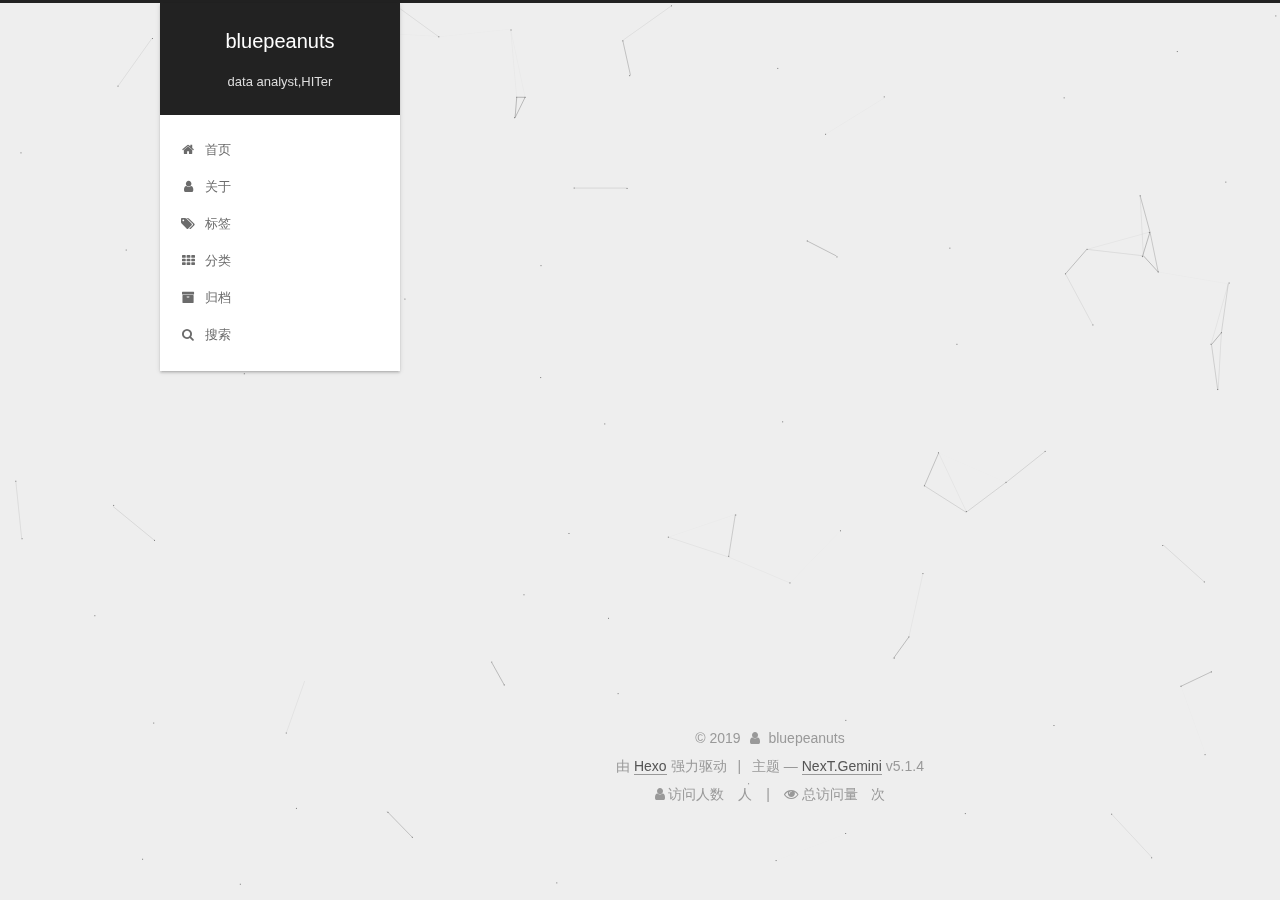
<file: index.html>
<!DOCTYPE html>



  


<html class="theme-next gemini use-motion" lang="zh-Hans">
<head><meta name="generator" content="Hexo 3.9.0">
  <meta charset="UTF-8">
<meta http-equiv="X-UA-Compatible" content="IE=edge">
<meta name="viewport" content="width=device-width, initial-scale=1, maximum-scale=1">
<meta name="theme-color" content="#222">









<meta http-equiv="Cache-Control" content="no-transform">
<meta http-equiv="Cache-Control" content="no-siteapp">
















  
  
  <link href="/lib/fancybox/source/jquery.fancybox.css?v=2.1.5" rel="stylesheet" type="text/css">







<link href="/lib/font-awesome/css/font-awesome.min.css?v=4.6.2" rel="stylesheet" type="text/css">

<link href="/css/main.css?v=5.1.4" rel="stylesheet" type="text/css">


  <link rel="apple-touch-icon" sizes="180x180" href="/images/apple-touch-icon-next.png?v=5.1.4">


  <link rel="icon" type="image/png" sizes="32x32" href="/images/favicon-32x32-next.png?v=5.1.4">


  <link rel="icon" type="image/png" sizes="16x16" href="/images/favicon-16x16-next.png?v=5.1.4">


  <link rel="mask-icon" href="/images/logo.svg?v=5.1.4" color="#222">





  <meta name="keywords" content="Hexo, NexT">










<meta name="description" content="major in MIS,master degree">
<meta name="keywords" content="analyse-data,casual-inference">
<meta property="og:type" content="website">
<meta property="og:title" content="bluepeanuts">
<meta property="og:url" content="https://bluepeanuts.github.io/index.html">
<meta property="og:site_name" content="bluepeanuts">
<meta property="og:description" content="major in MIS,master degree">
<meta property="og:locale" content="zh-Hans">
<meta name="twitter:card" content="summary">
<meta name="twitter:title" content="bluepeanuts">
<meta name="twitter:description" content="major in MIS,master degree">



<script type="text/javascript" id="hexo.configurations">
  var NexT = window.NexT || {};
  var CONFIG = {
    root: '/',
    scheme: 'Gemini',
    version: '5.1.4',
    sidebar: {"position":"left","display":"post","offset":12,"b2t":true,"scrollpercent":true,"onmobile":false},
    fancybox: true,
    tabs: true,
    motion: {"enable":true,"async":false,"transition":{"post_block":"fadeIn","post_header":"slideDownIn","post_body":"slideDownIn","coll_header":"slideLeftIn","sidebar":"slideUpIn"}},
    duoshuo: {
      userId: '0',
      author: '博主'
    },
    algolia: {
      applicationID: '',
      apiKey: '',
      indexName: '',
      hits: {"per_page":10},
      labels: {"input_placeholder":"Search for Posts","hits_empty":"We didn't find any results for the search: ${query}","hits_stats":"${hits} results found in ${time} ms"}
    }
  };
</script>



  <link rel="canonical" href="https://bluepeanuts.github.io/">





  <title>bluepeanuts</title>
  








</head>

<body itemscope itemtype="http://schema.org/WebPage" lang="zh-Hans">

  
  
    
  

  <div class="container sidebar-position-left 
  page-home">
    <div class="headband"></div>

    <header id="header" class="header" itemscope itemtype="http://schema.org/WPHeader">
      <div class="header-inner"><div class="site-brand-wrapper">
  <div class="site-meta ">
    

    <div class="custom-logo-site-title">
      <a href="/" class="brand" rel="start">
        <span class="logo-line-before"><i></i></span>
        <span class="site-title">bluepeanuts</span>
        <span class="logo-line-after"><i></i></span>
      </a>
    </div>
      
        <p class="site-subtitle">data analyst,HITer</p>
      
  </div>

  <div class="site-nav-toggle">
    <button>
      <span class="btn-bar"></span>
      <span class="btn-bar"></span>
      <span class="btn-bar"></span>
    </button>
  </div>
</div>

<nav class="site-nav">
  

  
    <ul id="menu" class="menu">
      
        
        <li class="menu-item menu-item-home">
          <a href="/" rel="section">
            
              <i class="menu-item-icon fa fa-fw fa-home"></i> <br>
            
            首页
          </a>
        </li>
      
        
        <li class="menu-item menu-item-about">
          <a href="/about/" rel="section">
            
              <i class="menu-item-icon fa fa-fw fa-user"></i> <br>
            
            关于
          </a>
        </li>
      
        
        <li class="menu-item menu-item-tags">
          <a href="/tags/" rel="section">
            
              <i class="menu-item-icon fa fa-fw fa-tags"></i> <br>
            
            标签
          </a>
        </li>
      
        
        <li class="menu-item menu-item-categories">
          <a href="/categories/" rel="section">
            
              <i class="menu-item-icon fa fa-fw fa-th"></i> <br>
            
            分类
          </a>
        </li>
      
        
        <li class="menu-item menu-item-archives">
          <a href="/archives/" rel="section">
            
              <i class="menu-item-icon fa fa-fw fa-archive"></i> <br>
            
            归档
          </a>
        </li>
      

      
        <li class="menu-item menu-item-search">
          
            <a href="javascript:;" class="popup-trigger">
          
            
              <i class="menu-item-icon fa fa-search fa-fw"></i> <br>
            
            搜索
          </a>
        </li>
      
    </ul>
  

  
    <div class="site-search">
      
  <div class="popup search-popup local-search-popup">
  <div class="local-search-header clearfix">
    <span class="search-icon">
      <i class="fa fa-search"></i>
    </span>
    <span class="popup-btn-close">
      <i class="fa fa-times-circle"></i>
    </span>
    <div class="local-search-input-wrapper">
      <input autocomplete="off" placeholder="搜索..." spellcheck="false" type="text" id="local-search-input">
    </div>
  </div>
  <div id="local-search-result"></div>
</div>



    </div>
  
</nav>



 </div>
    </header>

    <main id="main" class="main">
      <div class="main-inner">
        <div class="content-wrap">
          <div id="content" class="content">
            
  <section id="posts" class="posts-expand">
    
      

  

  
  
  

  <article class="post post-type-normal" itemscope itemtype="http://schema.org/Article">
  
  
  
  <div class="post-block">
    <link itemprop="mainEntityOfPage" href="https://bluepeanuts.github.io/2019/10/14/hexo-build/">

    <span hidden itemprop="author" itemscope itemtype="http://schema.org/Person">
      <meta itemprop="name" content="bluepeanuts">
      <meta itemprop="description" content>
      <meta itemprop="image" content="/images/avatar.png">
    </span>

    <span hidden itemprop="publisher" itemscope itemtype="http://schema.org/Organization">
      <meta itemprop="name" content="bluepeanuts">
    </span>

    
      <header class="post-header">

        
        
          <h1 class="post-title" itemprop="name headline">
                
                <a class="post-title-link" href="/2019/10/14/hexo-build/" itemprop="url">建立hexo+next+github博客资料参考及避坑指南</a></h1>
        

        <div class="post-meta">
          <span class="post-time">
            
              <span class="post-meta-item-icon">
                <i class="fa fa-calendar-o"></i>
              </span>
              
                <span class="post-meta-item-text">发表于</span>
              
              <time title="创建于" itemprop="dateCreated datePublished" datetime="2019-10-14T20:25:33+08:00">
                2019-10-14
              </time>
            

            

            
          </span>

          
            <span class="post-category">
            
              <span class="post-meta-divider">|</span>
            
              <span class="post-meta-item-icon">
                <i class="fa fa-folder-o"></i>
              </span>
              
                <span class="post-meta-item-text">分类于</span>
              
              
                <span itemprop="about" itemscope itemtype="http://schema.org/Thing">
                  <a href="/categories/建站/" itemprop="url" rel="index">
                    <span itemprop="name">建站</span>
                  </a>
                </span>

                
                
              
            </span>
          

          
            
          

          
          

          

          

          

        </div>
      </header>
    

    
    
    
    <div class="post-body" itemprop="articleBody">

      
      

      
        
          
          写作目的   网上关于next主题建站和配置的资料特别多，现把我建站过程中参考的有效资料列出来，   一方面是感谢这些博主无私的分享，另一方面也做个记录，如果能帮助到建站的朋友，那更好。   最后，google大法真好～
内容大纲
搭建hexo博客
修改配置
主题修改（landscape-&gt;n
          ...
          <!--noindex-->
          <div class="post-button text-center">
            <a class="btn" href="/2019/10/14/hexo-build/#more" rel="contents">
              阅读全文 &raquo;
            </a>
          </div>
          <!--/noindex-->
        
      
    </div>
    
    
    

    

    

    

    <footer class="post-footer">
      

      

      

      
      
        <div class="post-eof"></div>
      
    </footer>
  </div>
  
  
  
  </article>


    
      

  

  
  
  

  <article class="post post-type-normal" itemscope itemtype="http://schema.org/Article">
  
  
  
  <div class="post-block">
    <link itemprop="mainEntityOfPage" href="https://bluepeanuts.github.io/2019/10/09/hello-world/">

    <span hidden itemprop="author" itemscope itemtype="http://schema.org/Person">
      <meta itemprop="name" content="bluepeanuts">
      <meta itemprop="description" content>
      <meta itemprop="image" content="/images/avatar.png">
    </span>

    <span hidden itemprop="publisher" itemscope itemtype="http://schema.org/Organization">
      <meta itemprop="name" content="bluepeanuts">
    </span>

    
      <header class="post-header">

        
        
          <h1 class="post-title" itemprop="name headline">
                
                <a class="post-title-link" href="/2019/10/09/hello-world/" itemprop="url">关于我</a></h1>
        

        <div class="post-meta">
          <span class="post-time">
            
              <span class="post-meta-item-icon">
                <i class="fa fa-calendar-o"></i>
              </span>
              
                <span class="post-meta-item-text">发表于</span>
              
              <time title="创建于" itemprop="dateCreated datePublished" datetime="2019-10-09T17:15:32+08:00">
                2019-10-09
              </time>
            

            

            
          </span>

          
            <span class="post-category">
            
              <span class="post-meta-divider">|</span>
            
              <span class="post-meta-item-icon">
                <i class="fa fa-folder-o"></i>
              </span>
              
                <span class="post-meta-item-text">分类于</span>
              
              
                <span itemprop="about" itemscope itemtype="http://schema.org/Thing">
                  <a href="/categories/简介/" itemprop="url" rel="index">
                    <span itemprop="name">简介</span>
                  </a>
                </span>

                
                
              
            </span>
          

          
            
          

          
          

          

          

          

        </div>
      </header>
    

    
    
    
    <div class="post-body" itemprop="articleBody">

      
      

      
        
          
          开博原因
怕忘。。。
沉淀！！！

博客内容
数据分析
因果推断

技能
sql ^-^很可以～
google 你懂的～
python 还好还好啦……  

ps:  一些思考还有一些碎碎念

          
          <!--noindex-->
          <div class="post-button text-center">
            <a class="btn" href="/2019/10/09/hello-world/#more" rel="contents">
              阅读全文 &raquo;
            </a>
          </div>
          <!--/noindex-->
        
      
    </div>
    
    
    

    

    

    

    <footer class="post-footer">
      

      

      

      
      
        <div class="post-eof"></div>
      
    </footer>
  </div>
  
  
  
  </article>


    
  </section>

  


          </div>
          


          

        </div>
        
          
  
  <div class="sidebar-toggle">
    <div class="sidebar-toggle-line-wrap">
      <span class="sidebar-toggle-line sidebar-toggle-line-first"></span>
      <span class="sidebar-toggle-line sidebar-toggle-line-middle"></span>
      <span class="sidebar-toggle-line sidebar-toggle-line-last"></span>
    </div>
  </div>

  <aside id="sidebar" class="sidebar">
    
    <div class="sidebar-inner">

      

      

      <section class="site-overview-wrap sidebar-panel sidebar-panel-active">
        <div class="site-overview">
          <div class="site-author motion-element" itemprop="author" itemscope itemtype="http://schema.org/Person">
            
              <img class="site-author-image" itemprop="image" src="/images/avatar.png" alt="bluepeanuts">
            
              <p class="site-author-name" itemprop="name">bluepeanuts</p>
              <p class="site-description motion-element" itemprop="description">major in MIS,master degree</p>
          </div>

          <nav class="site-state motion-element">

            
              <div class="site-state-item site-state-posts">
              
                <a href="/archives/">
              
                  <span class="site-state-item-count">2</span>
                  <span class="site-state-item-name">日志</span>
                </a>
              </div>
            

            
              
              
              <div class="site-state-item site-state-categories">
                <a href="/categories/index.html">
                  <span class="site-state-item-count">2</span>
                  <span class="site-state-item-name">分类</span>
                </a>
              </div>
            

            
              
              
              <div class="site-state-item site-state-tags">
                <a href="/tags/index.html">
                  <span class="site-state-item-count">2</span>
                  <span class="site-state-item-name">标签</span>
                </a>
              </div>
            

          </nav>

          

          
            <div class="links-of-author motion-element">
                
                  <span class="links-of-author-item">
                    <a href="https://github.com/bluepeanuts" target="_blank" title="GitHub">
                      
                        <i class="fa fa-fw fa-github"></i></a>
                  </span>
                
                  <span class="links-of-author-item">
                    <a href="mailto:1978470887@qq.com" target="_blank" title="E-Mail">
                      
                        <i class="fa fa-fw fa-envelope"></i></a>
                  </span>
                
            </div>
          

          
          

          
          

          

        </div>
      </section>

      

      
        <div class="back-to-top">
          <i class="fa fa-arrow-up"></i>
          
            <span id="scrollpercent"><span>0</span>%</span>
          
        </div>
      

    </div>
  </aside>


        
      </div>
    </main>

    <footer id="footer" class="footer">
      <div class="footer-inner">
        <div class="copyright">&copy; <span itemprop="copyrightYear">2019</span>
  <span class="with-love">
    <i class="fa fa-user"></i>
  </span>
  <span class="author" itemprop="copyrightHolder">bluepeanuts</span>

  
</div>


  <div class="powered-by">由 <a class="theme-link" target="_blank" href="https://hexo.io">Hexo</a> 强力驱动</div>



  <span class="post-meta-divider">|</span>



  <div class="theme-info">主题 &mdash; <a class="theme-link" target="_blank" href="https://github.com/iissnan/hexo-theme-next">NexT.Gemini</a> v5.1.4</div>




        
<div class="busuanzi-count">
  <script async src="https://dn-lbstatics.qbox.me/busuanzi/2.3/busuanzi.pure.mini.js"></script>

  
    <span class="site-uv">
      <i class="fa fa-user"></i> 访问人数
      <span class="busuanzi-value" id="busuanzi_value_site_uv"></span>
      人
    </span>
  

  
    <span class="site-pv">
      <i class="fa fa-eye"></i> 总访问量
      <span class="busuanzi-value" id="busuanzi_value_site_pv"></span>
      次
    </span>
  
</div>








        
      </div>
    </footer>

    

    

  </div>

  

<script type="text/javascript">
  if (Object.prototype.toString.call(window.Promise) !== '[object Function]') {
    window.Promise = null;
  }
</script>









  


  











  
  
    <script type="text/javascript" src="/lib/jquery/index.js?v=2.1.3"></script>
  

  
  
    <script type="text/javascript" src="/lib/fastclick/lib/fastclick.min.js?v=1.0.6"></script>
  

  
  
    <script type="text/javascript" src="/lib/jquery_lazyload/jquery.lazyload.js?v=1.9.7"></script>
  

  
  
    <script type="text/javascript" src="/lib/velocity/velocity.min.js?v=1.2.1"></script>
  

  
  
    <script type="text/javascript" src="/lib/velocity/velocity.ui.min.js?v=1.2.1"></script>
  

  
  
    <script type="text/javascript" src="/lib/fancybox/source/jquery.fancybox.pack.js?v=2.1.5"></script>
  

  
  
    <script type="text/javascript" src="/lib/canvas-nest/canvas-nest.min.js"></script>
  


  


  <script type="text/javascript" src="/js/src/utils.js?v=5.1.4"></script>

  <script type="text/javascript" src="/js/src/motion.js?v=5.1.4"></script>



  
  


  <script type="text/javascript" src="/js/src/affix.js?v=5.1.4"></script>

  <script type="text/javascript" src="/js/src/schemes/pisces.js?v=5.1.4"></script>



  

  


  <script type="text/javascript" src="/js/src/bootstrap.js?v=5.1.4"></script>



  


  




	





  





  














  

  <script type="text/javascript">
    // Popup Window;
    var isfetched = false;
    var isXml = true;
    // Search DB path;
    var search_path = "search.xml";
    if (search_path.length === 0) {
      search_path = "search.xml";
    } else if (/json$/i.test(search_path)) {
      isXml = false;
    }
    var path = "/" + search_path;
    // monitor main search box;

    var onPopupClose = function (e) {
      $('.popup').hide();
      $('#local-search-input').val('');
      $('.search-result-list').remove();
      $('#no-result').remove();
      $(".local-search-pop-overlay").remove();
      $('body').css('overflow', '');
    }

    function proceedsearch() {
      $("body")
        .append('<div class="search-popup-overlay local-search-pop-overlay"></div>')
        .css('overflow', 'hidden');
      $('.search-popup-overlay').click(onPopupClose);
      $('.popup').toggle();
      var $localSearchInput = $('#local-search-input');
      $localSearchInput.attr("autocapitalize", "none");
      $localSearchInput.attr("autocorrect", "off");
      $localSearchInput.focus();
    }

    // search function;
    var searchFunc = function(path, search_id, content_id) {
      'use strict';

      // start loading animation
      $("body")
        .append('<div class="search-popup-overlay local-search-pop-overlay">' +
          '<div id="search-loading-icon">' +
          '<i class="fa fa-spinner fa-pulse fa-5x fa-fw"></i>' +
          '</div>' +
          '</div>')
        .css('overflow', 'hidden');
      $("#search-loading-icon").css('margin', '20% auto 0 auto').css('text-align', 'center');

      $.ajax({
        url: path,
        dataType: isXml ? "xml" : "json",
        async: true,
        success: function(res) {
          // get the contents from search data
          isfetched = true;
          $('.popup').detach().appendTo('.header-inner');
          var datas = isXml ? $("entry", res).map(function() {
            return {
              title: $("title", this).text(),
              content: $("content",this).text(),
              url: $("url" , this).text()
            };
          }).get() : res;
          var input = document.getElementById(search_id);
          var resultContent = document.getElementById(content_id);
          var inputEventFunction = function() {
            var searchText = input.value.trim().toLowerCase();
            var keywords = searchText.split(/[\s\-]+/);
            if (keywords.length > 1) {
              keywords.push(searchText);
            }
            var resultItems = [];
            if (searchText.length > 0) {
              // perform local searching
              datas.forEach(function(data) {
                var isMatch = false;
                var hitCount = 0;
                var searchTextCount = 0;
                var title = data.title.trim();
                var titleInLowerCase = title.toLowerCase();
                var content = data.content.trim().replace(/<[^>]+>/g,"");
                var contentInLowerCase = content.toLowerCase();
                var articleUrl = decodeURIComponent(data.url);
                var indexOfTitle = [];
                var indexOfContent = [];
                // only match articles with not empty titles
                if(title != '') {
                  keywords.forEach(function(keyword) {
                    function getIndexByWord(word, text, caseSensitive) {
                      var wordLen = word.length;
                      if (wordLen === 0) {
                        return [];
                      }
                      var startPosition = 0, position = [], index = [];
                      if (!caseSensitive) {
                        text = text.toLowerCase();
                        word = word.toLowerCase();
                      }
                      while ((position = text.indexOf(word, startPosition)) > -1) {
                        index.push({position: position, word: word});
                        startPosition = position + wordLen;
                      }
                      return index;
                    }

                    indexOfTitle = indexOfTitle.concat(getIndexByWord(keyword, titleInLowerCase, false));
                    indexOfContent = indexOfContent.concat(getIndexByWord(keyword, contentInLowerCase, false));
                  });
                  if (indexOfTitle.length > 0 || indexOfContent.length > 0) {
                    isMatch = true;
                    hitCount = indexOfTitle.length + indexOfContent.length;
                  }
                }

                // show search results

                if (isMatch) {
                  // sort index by position of keyword

                  [indexOfTitle, indexOfContent].forEach(function (index) {
                    index.sort(function (itemLeft, itemRight) {
                      if (itemRight.position !== itemLeft.position) {
                        return itemRight.position - itemLeft.position;
                      } else {
                        return itemLeft.word.length - itemRight.word.length;
                      }
                    });
                  });

                  // merge hits into slices

                  function mergeIntoSlice(text, start, end, index) {
                    var item = index[index.length - 1];
                    var position = item.position;
                    var word = item.word;
                    var hits = [];
                    var searchTextCountInSlice = 0;
                    while (position + word.length <= end && index.length != 0) {
                      if (word === searchText) {
                        searchTextCountInSlice++;
                      }
                      hits.push({position: position, length: word.length});
                      var wordEnd = position + word.length;

                      // move to next position of hit

                      index.pop();
                      while (index.length != 0) {
                        item = index[index.length - 1];
                        position = item.position;
                        word = item.word;
                        if (wordEnd > position) {
                          index.pop();
                        } else {
                          break;
                        }
                      }
                    }
                    searchTextCount += searchTextCountInSlice;
                    return {
                      hits: hits,
                      start: start,
                      end: end,
                      searchTextCount: searchTextCountInSlice
                    };
                  }

                  var slicesOfTitle = [];
                  if (indexOfTitle.length != 0) {
                    slicesOfTitle.push(mergeIntoSlice(title, 0, title.length, indexOfTitle));
                  }

                  var slicesOfContent = [];
                  while (indexOfContent.length != 0) {
                    var item = indexOfContent[indexOfContent.length - 1];
                    var position = item.position;
                    var word = item.word;
                    // cut out 100 characters
                    var start = position - 20;
                    var end = position + 80;
                    if(start < 0){
                      start = 0;
                    }
                    if (end < position + word.length) {
                      end = position + word.length;
                    }
                    if(end > content.length){
                      end = content.length;
                    }
                    slicesOfContent.push(mergeIntoSlice(content, start, end, indexOfContent));
                  }

                  // sort slices in content by search text's count and hits' count

                  slicesOfContent.sort(function (sliceLeft, sliceRight) {
                    if (sliceLeft.searchTextCount !== sliceRight.searchTextCount) {
                      return sliceRight.searchTextCount - sliceLeft.searchTextCount;
                    } else if (sliceLeft.hits.length !== sliceRight.hits.length) {
                      return sliceRight.hits.length - sliceLeft.hits.length;
                    } else {
                      return sliceLeft.start - sliceRight.start;
                    }
                  });

                  // select top N slices in content

                  var upperBound = parseInt('1');
                  if (upperBound >= 0) {
                    slicesOfContent = slicesOfContent.slice(0, upperBound);
                  }

                  // highlight title and content

                  function highlightKeyword(text, slice) {
                    var result = '';
                    var prevEnd = slice.start;
                    slice.hits.forEach(function (hit) {
                      result += text.substring(prevEnd, hit.position);
                      var end = hit.position + hit.length;
                      result += '<b class="search-keyword">' + text.substring(hit.position, end) + '</b>';
                      prevEnd = end;
                    });
                    result += text.substring(prevEnd, slice.end);
                    return result;
                  }

                  var resultItem = '';

                  if (slicesOfTitle.length != 0) {
                    resultItem += "<li><a href='" + articleUrl + "' class='search-result-title'>" + highlightKeyword(title, slicesOfTitle[0]) + "</a>";
                  } else {
                    resultItem += "<li><a href='" + articleUrl + "' class='search-result-title'>" + title + "</a>";
                  }

                  slicesOfContent.forEach(function (slice) {
                    resultItem += "<a href='" + articleUrl + "'>" +
                      "<p class=\"search-result\">" + highlightKeyword(content, slice) +
                      "...</p>" + "</a>";
                  });

                  resultItem += "</li>";
                  resultItems.push({
                    item: resultItem,
                    searchTextCount: searchTextCount,
                    hitCount: hitCount,
                    id: resultItems.length
                  });
                }
              })
            };
            if (keywords.length === 1 && keywords[0] === "") {
              resultContent.innerHTML = '<div id="no-result"><i class="fa fa-search fa-5x" /></div>'
            } else if (resultItems.length === 0) {
              resultContent.innerHTML = '<div id="no-result"><i class="fa fa-frown-o fa-5x" /></div>'
            } else {
              resultItems.sort(function (resultLeft, resultRight) {
                if (resultLeft.searchTextCount !== resultRight.searchTextCount) {
                  return resultRight.searchTextCount - resultLeft.searchTextCount;
                } else if (resultLeft.hitCount !== resultRight.hitCount) {
                  return resultRight.hitCount - resultLeft.hitCount;
                } else {
                  return resultRight.id - resultLeft.id;
                }
              });
              var searchResultList = '<ul class=\"search-result-list\">';
              resultItems.forEach(function (result) {
                searchResultList += result.item;
              })
              searchResultList += "</ul>";
              resultContent.innerHTML = searchResultList;
            }
          }

          if ('auto' === 'auto') {
            input.addEventListener('input', inputEventFunction);
          } else {
            $('.search-icon').click(inputEventFunction);
            input.addEventListener('keypress', function (event) {
              if (event.keyCode === 13) {
                inputEventFunction();
              }
            });
          }

          // remove loading animation
          $(".local-search-pop-overlay").remove();
          $('body').css('overflow', '');

          proceedsearch();
        }
      });
    }

    // handle and trigger popup window;
    $('.popup-trigger').click(function(e) {
      e.stopPropagation();
      if (isfetched === false) {
        searchFunc(path, 'local-search-input', 'local-search-result');
      } else {
        proceedsearch();
      };
    });

    $('.popup-btn-close').click(onPopupClose);
    $('.popup').click(function(e){
      e.stopPropagation();
    });
    $(document).on('keyup', function (event) {
      var shouldDismissSearchPopup = event.which === 27 &&
        $('.search-popup').is(':visible');
      if (shouldDismissSearchPopup) {
        onPopupClose();
      }
    });
  </script>





  

  

  

  
  

  

  

  

</body>
</html>
</file>
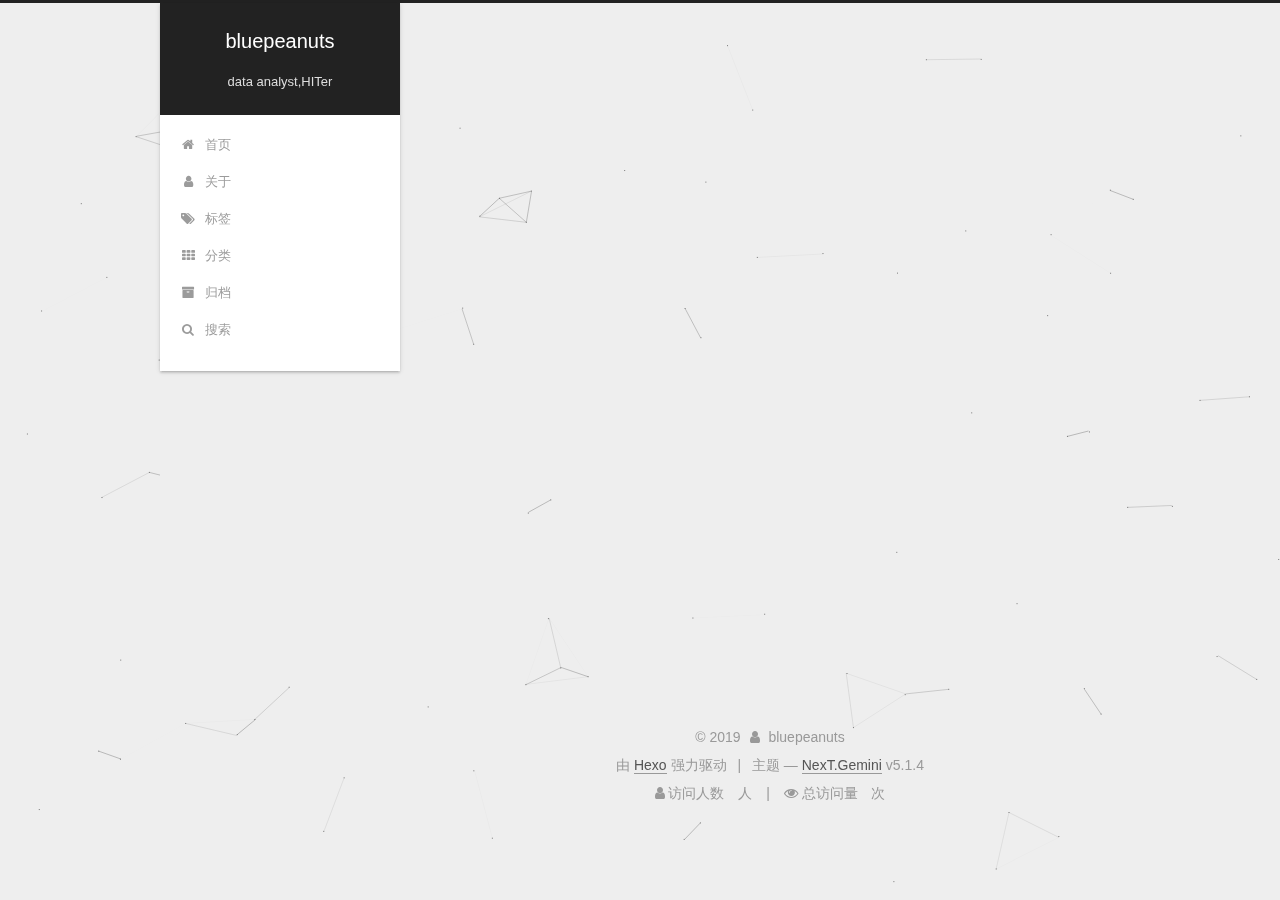
<file: about/index.html>
<!DOCTYPE html>



  


<html class="theme-next gemini use-motion" lang="zh-Hans">
<head><meta name="generator" content="Hexo 3.9.0">
  <meta charset="UTF-8">
<meta http-equiv="X-UA-Compatible" content="IE=edge">
<meta name="viewport" content="width=device-width, initial-scale=1, maximum-scale=1">
<meta name="theme-color" content="#222">









<meta http-equiv="Cache-Control" content="no-transform">
<meta http-equiv="Cache-Control" content="no-siteapp">
















  
  
  <link href="/lib/fancybox/source/jquery.fancybox.css?v=2.1.5" rel="stylesheet" type="text/css">







<link href="/lib/font-awesome/css/font-awesome.min.css?v=4.6.2" rel="stylesheet" type="text/css">

<link href="/css/main.css?v=5.1.4" rel="stylesheet" type="text/css">


  <link rel="apple-touch-icon" sizes="180x180" href="/images/apple-touch-icon-next.png?v=5.1.4">


  <link rel="icon" type="image/png" sizes="32x32" href="/images/favicon-32x32-next.png?v=5.1.4">


  <link rel="icon" type="image/png" sizes="16x16" href="/images/favicon-16x16-next.png?v=5.1.4">


  <link rel="mask-icon" href="/images/logo.svg?v=5.1.4" color="#222">





  <meta name="keywords" content="Hexo, NexT">










<meta name="description" content="major in MIS,master degree">
<meta name="keywords" content="analyse-data,casual-inference">
<meta property="og:type" content="website">
<meta property="og:title" content="更多">
<meta property="og:url" content="https://bluepeanuts.github.io/about/index.html">
<meta property="og:site_name" content="bluepeanuts">
<meta property="og:description" content="major in MIS,master degree">
<meta property="og:locale" content="zh-Hans">
<meta property="og:updated_time" content="2019-10-09T09:17:38.602Z">
<meta name="twitter:card" content="summary">
<meta name="twitter:title" content="更多">
<meta name="twitter:description" content="major in MIS,master degree">



<script type="text/javascript" id="hexo.configurations">
  var NexT = window.NexT || {};
  var CONFIG = {
    root: '/',
    scheme: 'Gemini',
    version: '5.1.4',
    sidebar: {"position":"left","display":"post","offset":12,"b2t":true,"scrollpercent":true,"onmobile":false},
    fancybox: true,
    tabs: true,
    motion: {"enable":true,"async":false,"transition":{"post_block":"fadeIn","post_header":"slideDownIn","post_body":"slideDownIn","coll_header":"slideLeftIn","sidebar":"slideUpIn"}},
    duoshuo: {
      userId: '0',
      author: '博主'
    },
    algolia: {
      applicationID: '',
      apiKey: '',
      indexName: '',
      hits: {"per_page":10},
      labels: {"input_placeholder":"Search for Posts","hits_empty":"We didn't find any results for the search: ${query}","hits_stats":"${hits} results found in ${time} ms"}
    }
  };
</script>



  <link rel="canonical" href="https://bluepeanuts.github.io/about/">





  <title>更多 | bluepeanuts</title>
  








</head>

<body itemscope itemtype="http://schema.org/WebPage" lang="zh-Hans">

  
  
    
  

  <div class="container sidebar-position-left page-post-detail">
    <div class="headband"></div>

    <header id="header" class="header" itemscope itemtype="http://schema.org/WPHeader">
      <div class="header-inner"><div class="site-brand-wrapper">
  <div class="site-meta ">
    

    <div class="custom-logo-site-title">
      <a href="/" class="brand" rel="start">
        <span class="logo-line-before"><i></i></span>
        <span class="site-title">bluepeanuts</span>
        <span class="logo-line-after"><i></i></span>
      </a>
    </div>
      
        <p class="site-subtitle">data analyst,HITer</p>
      
  </div>

  <div class="site-nav-toggle">
    <button>
      <span class="btn-bar"></span>
      <span class="btn-bar"></span>
      <span class="btn-bar"></span>
    </button>
  </div>
</div>

<nav class="site-nav">
  

  
    <ul id="menu" class="menu">
      
        
        <li class="menu-item menu-item-home">
          <a href="/" rel="section">
            
              <i class="menu-item-icon fa fa-fw fa-home"></i> <br>
            
            首页
          </a>
        </li>
      
        
        <li class="menu-item menu-item-about">
          <a href="/about/" rel="section">
            
              <i class="menu-item-icon fa fa-fw fa-user"></i> <br>
            
            关于
          </a>
        </li>
      
        
        <li class="menu-item menu-item-tags">
          <a href="/tags/" rel="section">
            
              <i class="menu-item-icon fa fa-fw fa-tags"></i> <br>
            
            标签
          </a>
        </li>
      
        
        <li class="menu-item menu-item-categories">
          <a href="/categories/" rel="section">
            
              <i class="menu-item-icon fa fa-fw fa-th"></i> <br>
            
            分类
          </a>
        </li>
      
        
        <li class="menu-item menu-item-archives">
          <a href="/archives/" rel="section">
            
              <i class="menu-item-icon fa fa-fw fa-archive"></i> <br>
            
            归档
          </a>
        </li>
      

      
        <li class="menu-item menu-item-search">
          
            <a href="javascript:;" class="popup-trigger">
          
            
              <i class="menu-item-icon fa fa-search fa-fw"></i> <br>
            
            搜索
          </a>
        </li>
      
    </ul>
  

  
    <div class="site-search">
      
  <div class="popup search-popup local-search-popup">
  <div class="local-search-header clearfix">
    <span class="search-icon">
      <i class="fa fa-search"></i>
    </span>
    <span class="popup-btn-close">
      <i class="fa fa-times-circle"></i>
    </span>
    <div class="local-search-input-wrapper">
      <input autocomplete="off" placeholder="搜索..." spellcheck="false" type="text" id="local-search-input">
    </div>
  </div>
  <div id="local-search-result"></div>
</div>



    </div>
  
</nav>



 </div>
    </header>

    <main id="main" class="main">
      <div class="main-inner">
        <div class="content-wrap">
          <div id="content" class="content">
            

  <div id="posts" class="posts-expand">
    
    
    
    <div class="post-block page">
      <header class="post-header">

	<h1 class="post-title" itemprop="name headline">更多</h1>



</header>

      
      
      
      <div class="post-body">
        
        
          
        
      </div>
      
      
      
    </div>
    
    
    
  </div>


          </div>
          


          

        </div>
        
          
  
  <div class="sidebar-toggle">
    <div class="sidebar-toggle-line-wrap">
      <span class="sidebar-toggle-line sidebar-toggle-line-first"></span>
      <span class="sidebar-toggle-line sidebar-toggle-line-middle"></span>
      <span class="sidebar-toggle-line sidebar-toggle-line-last"></span>
    </div>
  </div>

  <aside id="sidebar" class="sidebar">
    
    <div class="sidebar-inner">

      

      

      <section class="site-overview-wrap sidebar-panel sidebar-panel-active">
        <div class="site-overview">
          <div class="site-author motion-element" itemprop="author" itemscope itemtype="http://schema.org/Person">
            
              <img class="site-author-image" itemprop="image" src="/images/avatar.png" alt="bluepeanuts">
            
              <p class="site-author-name" itemprop="name">bluepeanuts</p>
              <p class="site-description motion-element" itemprop="description">major in MIS,master degree</p>
          </div>

          <nav class="site-state motion-element">

            
              <div class="site-state-item site-state-posts">
              
                <a href="/archives/">
              
                  <span class="site-state-item-count">2</span>
                  <span class="site-state-item-name">日志</span>
                </a>
              </div>
            

            
              
              
              <div class="site-state-item site-state-categories">
                <a href="/categories/index.html">
                  <span class="site-state-item-count">2</span>
                  <span class="site-state-item-name">分类</span>
                </a>
              </div>
            

            
              
              
              <div class="site-state-item site-state-tags">
                <a href="/tags/index.html">
                  <span class="site-state-item-count">2</span>
                  <span class="site-state-item-name">标签</span>
                </a>
              </div>
            

          </nav>

          

          
            <div class="links-of-author motion-element">
                
                  <span class="links-of-author-item">
                    <a href="https://github.com/bluepeanuts" target="_blank" title="GitHub">
                      
                        <i class="fa fa-fw fa-github"></i></a>
                  </span>
                
                  <span class="links-of-author-item">
                    <a href="mailto:1978470887@qq.com" target="_blank" title="E-Mail">
                      
                        <i class="fa fa-fw fa-envelope"></i></a>
                  </span>
                
            </div>
          

          
          

          
          

          

        </div>
      </section>

      

      
        <div class="back-to-top">
          <i class="fa fa-arrow-up"></i>
          
            <span id="scrollpercent"><span>0</span>%</span>
          
        </div>
      

    </div>
  </aside>


        
      </div>
    </main>

    <footer id="footer" class="footer">
      <div class="footer-inner">
        <div class="copyright">&copy; <span itemprop="copyrightYear">2019</span>
  <span class="with-love">
    <i class="fa fa-user"></i>
  </span>
  <span class="author" itemprop="copyrightHolder">bluepeanuts</span>

  
</div>


  <div class="powered-by">由 <a class="theme-link" target="_blank" href="https://hexo.io">Hexo</a> 强力驱动</div>



  <span class="post-meta-divider">|</span>



  <div class="theme-info">主题 &mdash; <a class="theme-link" target="_blank" href="https://github.com/iissnan/hexo-theme-next">NexT.Gemini</a> v5.1.4</div>




        
<div class="busuanzi-count">
  <script async src="https://dn-lbstatics.qbox.me/busuanzi/2.3/busuanzi.pure.mini.js"></script>

  
    <span class="site-uv">
      <i class="fa fa-user"></i> 访问人数
      <span class="busuanzi-value" id="busuanzi_value_site_uv"></span>
      人
    </span>
  

  
    <span class="site-pv">
      <i class="fa fa-eye"></i> 总访问量
      <span class="busuanzi-value" id="busuanzi_value_site_pv"></span>
      次
    </span>
  
</div>








        
      </div>
    </footer>

    

    

  </div>

  

<script type="text/javascript">
  if (Object.prototype.toString.call(window.Promise) !== '[object Function]') {
    window.Promise = null;
  }
</script>









  


  











  
  
    <script type="text/javascript" src="/lib/jquery/index.js?v=2.1.3"></script>
  

  
  
    <script type="text/javascript" src="/lib/fastclick/lib/fastclick.min.js?v=1.0.6"></script>
  

  
  
    <script type="text/javascript" src="/lib/jquery_lazyload/jquery.lazyload.js?v=1.9.7"></script>
  

  
  
    <script type="text/javascript" src="/lib/velocity/velocity.min.js?v=1.2.1"></script>
  

  
  
    <script type="text/javascript" src="/lib/velocity/velocity.ui.min.js?v=1.2.1"></script>
  

  
  
    <script type="text/javascript" src="/lib/fancybox/source/jquery.fancybox.pack.js?v=2.1.5"></script>
  

  
  
    <script type="text/javascript" src="/lib/canvas-nest/canvas-nest.min.js"></script>
  


  


  <script type="text/javascript" src="/js/src/utils.js?v=5.1.4"></script>

  <script type="text/javascript" src="/js/src/motion.js?v=5.1.4"></script>



  
  


  <script type="text/javascript" src="/js/src/affix.js?v=5.1.4"></script>

  <script type="text/javascript" src="/js/src/schemes/pisces.js?v=5.1.4"></script>



  
  <script type="text/javascript" src="/js/src/scrollspy.js?v=5.1.4"></script>
<script type="text/javascript" src="/js/src/post-details.js?v=5.1.4"></script>



  


  <script type="text/javascript" src="/js/src/bootstrap.js?v=5.1.4"></script>



  


  




	





  





  














  

  <script type="text/javascript">
    // Popup Window;
    var isfetched = false;
    var isXml = true;
    // Search DB path;
    var search_path = "search.xml";
    if (search_path.length === 0) {
      search_path = "search.xml";
    } else if (/json$/i.test(search_path)) {
      isXml = false;
    }
    var path = "/" + search_path;
    // monitor main search box;

    var onPopupClose = function (e) {
      $('.popup').hide();
      $('#local-search-input').val('');
      $('.search-result-list').remove();
      $('#no-result').remove();
      $(".local-search-pop-overlay").remove();
      $('body').css('overflow', '');
    }

    function proceedsearch() {
      $("body")
        .append('<div class="search-popup-overlay local-search-pop-overlay"></div>')
        .css('overflow', 'hidden');
      $('.search-popup-overlay').click(onPopupClose);
      $('.popup').toggle();
      var $localSearchInput = $('#local-search-input');
      $localSearchInput.attr("autocapitalize", "none");
      $localSearchInput.attr("autocorrect", "off");
      $localSearchInput.focus();
    }

    // search function;
    var searchFunc = function(path, search_id, content_id) {
      'use strict';

      // start loading animation
      $("body")
        .append('<div class="search-popup-overlay local-search-pop-overlay">' +
          '<div id="search-loading-icon">' +
          '<i class="fa fa-spinner fa-pulse fa-5x fa-fw"></i>' +
          '</div>' +
          '</div>')
        .css('overflow', 'hidden');
      $("#search-loading-icon").css('margin', '20% auto 0 auto').css('text-align', 'center');

      $.ajax({
        url: path,
        dataType: isXml ? "xml" : "json",
        async: true,
        success: function(res) {
          // get the contents from search data
          isfetched = true;
          $('.popup').detach().appendTo('.header-inner');
          var datas = isXml ? $("entry", res).map(function() {
            return {
              title: $("title", this).text(),
              content: $("content",this).text(),
              url: $("url" , this).text()
            };
          }).get() : res;
          var input = document.getElementById(search_id);
          var resultContent = document.getElementById(content_id);
          var inputEventFunction = function() {
            var searchText = input.value.trim().toLowerCase();
            var keywords = searchText.split(/[\s\-]+/);
            if (keywords.length > 1) {
              keywords.push(searchText);
            }
            var resultItems = [];
            if (searchText.length > 0) {
              // perform local searching
              datas.forEach(function(data) {
                var isMatch = false;
                var hitCount = 0;
                var searchTextCount = 0;
                var title = data.title.trim();
                var titleInLowerCase = title.toLowerCase();
                var content = data.content.trim().replace(/<[^>]+>/g,"");
                var contentInLowerCase = content.toLowerCase();
                var articleUrl = decodeURIComponent(data.url);
                var indexOfTitle = [];
                var indexOfContent = [];
                // only match articles with not empty titles
                if(title != '') {
                  keywords.forEach(function(keyword) {
                    function getIndexByWord(word, text, caseSensitive) {
                      var wordLen = word.length;
                      if (wordLen === 0) {
                        return [];
                      }
                      var startPosition = 0, position = [], index = [];
                      if (!caseSensitive) {
                        text = text.toLowerCase();
                        word = word.toLowerCase();
                      }
                      while ((position = text.indexOf(word, startPosition)) > -1) {
                        index.push({position: position, word: word});
                        startPosition = position + wordLen;
                      }
                      return index;
                    }

                    indexOfTitle = indexOfTitle.concat(getIndexByWord(keyword, titleInLowerCase, false));
                    indexOfContent = indexOfContent.concat(getIndexByWord(keyword, contentInLowerCase, false));
                  });
                  if (indexOfTitle.length > 0 || indexOfContent.length > 0) {
                    isMatch = true;
                    hitCount = indexOfTitle.length + indexOfContent.length;
                  }
                }

                // show search results

                if (isMatch) {
                  // sort index by position of keyword

                  [indexOfTitle, indexOfContent].forEach(function (index) {
                    index.sort(function (itemLeft, itemRight) {
                      if (itemRight.position !== itemLeft.position) {
                        return itemRight.position - itemLeft.position;
                      } else {
                        return itemLeft.word.length - itemRight.word.length;
                      }
                    });
                  });

                  // merge hits into slices

                  function mergeIntoSlice(text, start, end, index) {
                    var item = index[index.length - 1];
                    var position = item.position;
                    var word = item.word;
                    var hits = [];
                    var searchTextCountInSlice = 0;
                    while (position + word.length <= end && index.length != 0) {
                      if (word === searchText) {
                        searchTextCountInSlice++;
                      }
                      hits.push({position: position, length: word.length});
                      var wordEnd = position + word.length;

                      // move to next position of hit

                      index.pop();
                      while (index.length != 0) {
                        item = index[index.length - 1];
                        position = item.position;
                        word = item.word;
                        if (wordEnd > position) {
                          index.pop();
                        } else {
                          break;
                        }
                      }
                    }
                    searchTextCount += searchTextCountInSlice;
                    return {
                      hits: hits,
                      start: start,
                      end: end,
                      searchTextCount: searchTextCountInSlice
                    };
                  }

                  var slicesOfTitle = [];
                  if (indexOfTitle.length != 0) {
                    slicesOfTitle.push(mergeIntoSlice(title, 0, title.length, indexOfTitle));
                  }

                  var slicesOfContent = [];
                  while (indexOfContent.length != 0) {
                    var item = indexOfContent[indexOfContent.length - 1];
                    var position = item.position;
                    var word = item.word;
                    // cut out 100 characters
                    var start = position - 20;
                    var end = position + 80;
                    if(start < 0){
                      start = 0;
                    }
                    if (end < position + word.length) {
                      end = position + word.length;
                    }
                    if(end > content.length){
                      end = content.length;
                    }
                    slicesOfContent.push(mergeIntoSlice(content, start, end, indexOfContent));
                  }

                  // sort slices in content by search text's count and hits' count

                  slicesOfContent.sort(function (sliceLeft, sliceRight) {
                    if (sliceLeft.searchTextCount !== sliceRight.searchTextCount) {
                      return sliceRight.searchTextCount - sliceLeft.searchTextCount;
                    } else if (sliceLeft.hits.length !== sliceRight.hits.length) {
                      return sliceRight.hits.length - sliceLeft.hits.length;
                    } else {
                      return sliceLeft.start - sliceRight.start;
                    }
                  });

                  // select top N slices in content

                  var upperBound = parseInt('1');
                  if (upperBound >= 0) {
                    slicesOfContent = slicesOfContent.slice(0, upperBound);
                  }

                  // highlight title and content

                  function highlightKeyword(text, slice) {
                    var result = '';
                    var prevEnd = slice.start;
                    slice.hits.forEach(function (hit) {
                      result += text.substring(prevEnd, hit.position);
                      var end = hit.position + hit.length;
                      result += '<b class="search-keyword">' + text.substring(hit.position, end) + '</b>';
                      prevEnd = end;
                    });
                    result += text.substring(prevEnd, slice.end);
                    return result;
                  }

                  var resultItem = '';

                  if (slicesOfTitle.length != 0) {
                    resultItem += "<li><a href='" + articleUrl + "' class='search-result-title'>" + highlightKeyword(title, slicesOfTitle[0]) + "</a>";
                  } else {
                    resultItem += "<li><a href='" + articleUrl + "' class='search-result-title'>" + title + "</a>";
                  }

                  slicesOfContent.forEach(function (slice) {
                    resultItem += "<a href='" + articleUrl + "'>" +
                      "<p class=\"search-result\">" + highlightKeyword(content, slice) +
                      "...</p>" + "</a>";
                  });

                  resultItem += "</li>";
                  resultItems.push({
                    item: resultItem,
                    searchTextCount: searchTextCount,
                    hitCount: hitCount,
                    id: resultItems.length
                  });
                }
              })
            };
            if (keywords.length === 1 && keywords[0] === "") {
              resultContent.innerHTML = '<div id="no-result"><i class="fa fa-search fa-5x" /></div>'
            } else if (resultItems.length === 0) {
              resultContent.innerHTML = '<div id="no-result"><i class="fa fa-frown-o fa-5x" /></div>'
            } else {
              resultItems.sort(function (resultLeft, resultRight) {
                if (resultLeft.searchTextCount !== resultRight.searchTextCount) {
                  return resultRight.searchTextCount - resultLeft.searchTextCount;
                } else if (resultLeft.hitCount !== resultRight.hitCount) {
                  return resultRight.hitCount - resultLeft.hitCount;
                } else {
                  return resultRight.id - resultLeft.id;
                }
              });
              var searchResultList = '<ul class=\"search-result-list\">';
              resultItems.forEach(function (result) {
                searchResultList += result.item;
              })
              searchResultList += "</ul>";
              resultContent.innerHTML = searchResultList;
            }
          }

          if ('auto' === 'auto') {
            input.addEventListener('input', inputEventFunction);
          } else {
            $('.search-icon').click(inputEventFunction);
            input.addEventListener('keypress', function (event) {
              if (event.keyCode === 13) {
                inputEventFunction();
              }
            });
          }

          // remove loading animation
          $(".local-search-pop-overlay").remove();
          $('body').css('overflow', '');

          proceedsearch();
        }
      });
    }

    // handle and trigger popup window;
    $('.popup-trigger').click(function(e) {
      e.stopPropagation();
      if (isfetched === false) {
        searchFunc(path, 'local-search-input', 'local-search-result');
      } else {
        proceedsearch();
      };
    });

    $('.popup-btn-close').click(onPopupClose);
    $('.popup').click(function(e){
      e.stopPropagation();
    });
    $(document).on('keyup', function (event) {
      var shouldDismissSearchPopup = event.which === 27 &&
        $('.search-popup').is(':visible');
      if (shouldDismissSearchPopup) {
        onPopupClose();
      }
    });
  </script>





  

  

  

  
  

  

  

  

</body>
</html>
</file>
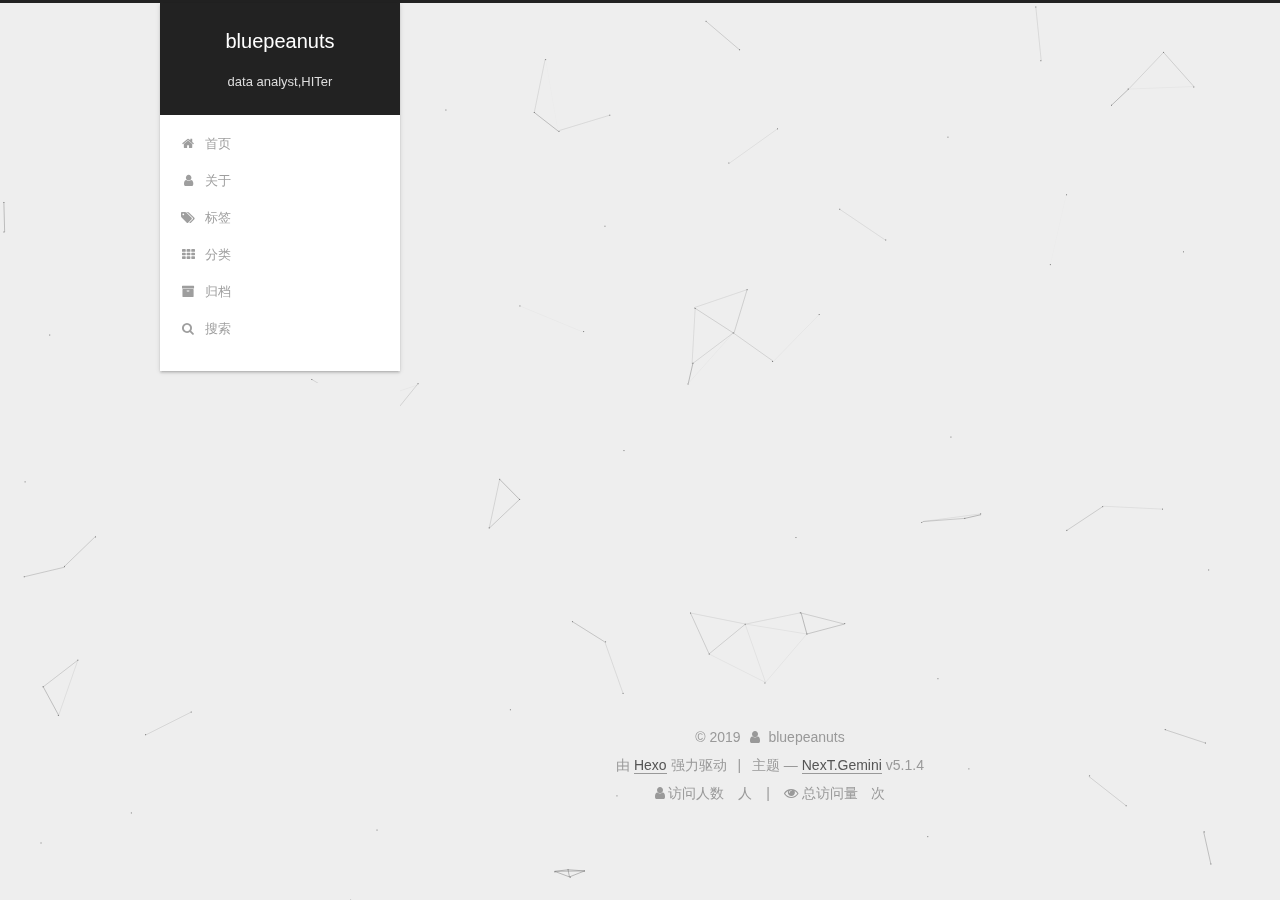
<file: archives/index.html>
<!DOCTYPE html>



  


<html class="theme-next gemini use-motion" lang="zh-Hans">
<head><meta name="generator" content="Hexo 3.9.0">
  <meta charset="UTF-8">
<meta http-equiv="X-UA-Compatible" content="IE=edge">
<meta name="viewport" content="width=device-width, initial-scale=1, maximum-scale=1">
<meta name="theme-color" content="#222">









<meta http-equiv="Cache-Control" content="no-transform">
<meta http-equiv="Cache-Control" content="no-siteapp">
















  
  
  <link href="/lib/fancybox/source/jquery.fancybox.css?v=2.1.5" rel="stylesheet" type="text/css">







<link href="/lib/font-awesome/css/font-awesome.min.css?v=4.6.2" rel="stylesheet" type="text/css">

<link href="/css/main.css?v=5.1.4" rel="stylesheet" type="text/css">


  <link rel="apple-touch-icon" sizes="180x180" href="/images/apple-touch-icon-next.png?v=5.1.4">


  <link rel="icon" type="image/png" sizes="32x32" href="/images/favicon-32x32-next.png?v=5.1.4">


  <link rel="icon" type="image/png" sizes="16x16" href="/images/favicon-16x16-next.png?v=5.1.4">


  <link rel="mask-icon" href="/images/logo.svg?v=5.1.4" color="#222">





  <meta name="keywords" content="Hexo, NexT">










<meta name="description" content="major in MIS,master degree">
<meta name="keywords" content="analyse-data,casual-inference">
<meta property="og:type" content="website">
<meta property="og:title" content="bluepeanuts">
<meta property="og:url" content="https://bluepeanuts.github.io/archives/index.html">
<meta property="og:site_name" content="bluepeanuts">
<meta property="og:description" content="major in MIS,master degree">
<meta property="og:locale" content="zh-Hans">
<meta name="twitter:card" content="summary">
<meta name="twitter:title" content="bluepeanuts">
<meta name="twitter:description" content="major in MIS,master degree">



<script type="text/javascript" id="hexo.configurations">
  var NexT = window.NexT || {};
  var CONFIG = {
    root: '/',
    scheme: 'Gemini',
    version: '5.1.4',
    sidebar: {"position":"left","display":"post","offset":12,"b2t":true,"scrollpercent":true,"onmobile":false},
    fancybox: true,
    tabs: true,
    motion: {"enable":true,"async":false,"transition":{"post_block":"fadeIn","post_header":"slideDownIn","post_body":"slideDownIn","coll_header":"slideLeftIn","sidebar":"slideUpIn"}},
    duoshuo: {
      userId: '0',
      author: '博主'
    },
    algolia: {
      applicationID: '',
      apiKey: '',
      indexName: '',
      hits: {"per_page":10},
      labels: {"input_placeholder":"Search for Posts","hits_empty":"We didn't find any results for the search: ${query}","hits_stats":"${hits} results found in ${time} ms"}
    }
  };
</script>



  <link rel="canonical" href="https://bluepeanuts.github.io/archives/">





  <title>归档 | bluepeanuts</title>
  








</head>

<body itemscope itemtype="http://schema.org/WebPage" lang="zh-Hans">

  
  
    
  

  <div class="container sidebar-position-left page-archive">
    <div class="headband"></div>

    <header id="header" class="header" itemscope itemtype="http://schema.org/WPHeader">
      <div class="header-inner"><div class="site-brand-wrapper">
  <div class="site-meta ">
    

    <div class="custom-logo-site-title">
      <a href="/" class="brand" rel="start">
        <span class="logo-line-before"><i></i></span>
        <span class="site-title">bluepeanuts</span>
        <span class="logo-line-after"><i></i></span>
      </a>
    </div>
      
        <p class="site-subtitle">data analyst,HITer</p>
      
  </div>

  <div class="site-nav-toggle">
    <button>
      <span class="btn-bar"></span>
      <span class="btn-bar"></span>
      <span class="btn-bar"></span>
    </button>
  </div>
</div>

<nav class="site-nav">
  

  
    <ul id="menu" class="menu">
      
        
        <li class="menu-item menu-item-home">
          <a href="/" rel="section">
            
              <i class="menu-item-icon fa fa-fw fa-home"></i> <br>
            
            首页
          </a>
        </li>
      
        
        <li class="menu-item menu-item-about">
          <a href="/about/" rel="section">
            
              <i class="menu-item-icon fa fa-fw fa-user"></i> <br>
            
            关于
          </a>
        </li>
      
        
        <li class="menu-item menu-item-tags">
          <a href="/tags/" rel="section">
            
              <i class="menu-item-icon fa fa-fw fa-tags"></i> <br>
            
            标签
          </a>
        </li>
      
        
        <li class="menu-item menu-item-categories">
          <a href="/categories/" rel="section">
            
              <i class="menu-item-icon fa fa-fw fa-th"></i> <br>
            
            分类
          </a>
        </li>
      
        
        <li class="menu-item menu-item-archives">
          <a href="/archives/" rel="section">
            
              <i class="menu-item-icon fa fa-fw fa-archive"></i> <br>
            
            归档
          </a>
        </li>
      

      
        <li class="menu-item menu-item-search">
          
            <a href="javascript:;" class="popup-trigger">
          
            
              <i class="menu-item-icon fa fa-search fa-fw"></i> <br>
            
            搜索
          </a>
        </li>
      
    </ul>
  

  
    <div class="site-search">
      
  <div class="popup search-popup local-search-popup">
  <div class="local-search-header clearfix">
    <span class="search-icon">
      <i class="fa fa-search"></i>
    </span>
    <span class="popup-btn-close">
      <i class="fa fa-times-circle"></i>
    </span>
    <div class="local-search-input-wrapper">
      <input autocomplete="off" placeholder="搜索..." spellcheck="false" type="text" id="local-search-input">
    </div>
  </div>
  <div id="local-search-result"></div>
</div>



    </div>
  
</nav>



 </div>
    </header>

    <main id="main" class="main">
      <div class="main-inner">
        <div class="content-wrap">
          <div id="content" class="content">
            

  
  
  
  <div class="post-block archive">
    <div id="posts" class="posts-collapse">
      <span class="archive-move-on"></span>

      <span class="archive-page-counter">
        
        
        
          
        
        嗯..! 目前共计 2 篇日志。 继续努力。
      </span>

      

        
        
        

        
          
          <div class="collection-title">
            <h1 class="archive-year" id="archive-year-2019">2019</h1>
          </div>
        
        

        

  <article class="post post-type-normal" itemscope itemtype="http://schema.org/Article">
    <header class="post-header">

      <h2 class="post-title">
        
            <a class="post-title-link" href="/2019/10/14/hexo-build/" itemprop="url">
              
                <span itemprop="name">建立hexo+next+github博客资料参考及避坑指南</span>
              
            </a>
        
      </h2>

      <div class="post-meta">
        <time class="post-time" itemprop="dateCreated" datetime="2019-10-14T20:25:33+08:00" content="2019-10-14">
          10-14
        </time>
      </div>

    </header>
  </article>



      

        
        
        

        
        

        

  <article class="post post-type-normal" itemscope itemtype="http://schema.org/Article">
    <header class="post-header">

      <h2 class="post-title">
        
            <a class="post-title-link" href="/2019/10/09/hello-world/" itemprop="url">
              
                <span itemprop="name">关于我</span>
              
            </a>
        
      </h2>

      <div class="post-meta">
        <time class="post-time" itemprop="dateCreated" datetime="2019-10-09T17:15:32+08:00" content="2019-10-09">
          10-09
        </time>
      </div>

    </header>
  </article>



      

    </div>
  </div>
  
  
  

  



          </div>
          


          

        </div>
        
          
  
  <div class="sidebar-toggle">
    <div class="sidebar-toggle-line-wrap">
      <span class="sidebar-toggle-line sidebar-toggle-line-first"></span>
      <span class="sidebar-toggle-line sidebar-toggle-line-middle"></span>
      <span class="sidebar-toggle-line sidebar-toggle-line-last"></span>
    </div>
  </div>

  <aside id="sidebar" class="sidebar">
    
    <div class="sidebar-inner">

      

      

      <section class="site-overview-wrap sidebar-panel sidebar-panel-active">
        <div class="site-overview">
          <div class="site-author motion-element" itemprop="author" itemscope itemtype="http://schema.org/Person">
            
              <img class="site-author-image" itemprop="image" src="/images/avatar.png" alt="bluepeanuts">
            
              <p class="site-author-name" itemprop="name">bluepeanuts</p>
              <p class="site-description motion-element" itemprop="description">major in MIS,master degree</p>
          </div>

          <nav class="site-state motion-element">

            
              <div class="site-state-item site-state-posts">
              
                <a href="/archives/">
              
                  <span class="site-state-item-count">2</span>
                  <span class="site-state-item-name">日志</span>
                </a>
              </div>
            

            
              
              
              <div class="site-state-item site-state-categories">
                <a href="/categories/index.html">
                  <span class="site-state-item-count">2</span>
                  <span class="site-state-item-name">分类</span>
                </a>
              </div>
            

            
              
              
              <div class="site-state-item site-state-tags">
                <a href="/tags/index.html">
                  <span class="site-state-item-count">2</span>
                  <span class="site-state-item-name">标签</span>
                </a>
              </div>
            

          </nav>

          

          
            <div class="links-of-author motion-element">
                
                  <span class="links-of-author-item">
                    <a href="https://github.com/bluepeanuts" target="_blank" title="GitHub">
                      
                        <i class="fa fa-fw fa-github"></i></a>
                  </span>
                
                  <span class="links-of-author-item">
                    <a href="mailto:1978470887@qq.com" target="_blank" title="E-Mail">
                      
                        <i class="fa fa-fw fa-envelope"></i></a>
                  </span>
                
            </div>
          

          
          

          
          

          

        </div>
      </section>

      

      
        <div class="back-to-top">
          <i class="fa fa-arrow-up"></i>
          
            <span id="scrollpercent"><span>0</span>%</span>
          
        </div>
      

    </div>
  </aside>


        
      </div>
    </main>

    <footer id="footer" class="footer">
      <div class="footer-inner">
        <div class="copyright">&copy; <span itemprop="copyrightYear">2019</span>
  <span class="with-love">
    <i class="fa fa-user"></i>
  </span>
  <span class="author" itemprop="copyrightHolder">bluepeanuts</span>

  
</div>


  <div class="powered-by">由 <a class="theme-link" target="_blank" href="https://hexo.io">Hexo</a> 强力驱动</div>



  <span class="post-meta-divider">|</span>



  <div class="theme-info">主题 &mdash; <a class="theme-link" target="_blank" href="https://github.com/iissnan/hexo-theme-next">NexT.Gemini</a> v5.1.4</div>




        
<div class="busuanzi-count">
  <script async src="https://dn-lbstatics.qbox.me/busuanzi/2.3/busuanzi.pure.mini.js"></script>

  
    <span class="site-uv">
      <i class="fa fa-user"></i> 访问人数
      <span class="busuanzi-value" id="busuanzi_value_site_uv"></span>
      人
    </span>
  

  
    <span class="site-pv">
      <i class="fa fa-eye"></i> 总访问量
      <span class="busuanzi-value" id="busuanzi_value_site_pv"></span>
      次
    </span>
  
</div>








        
      </div>
    </footer>

    

    

  </div>

  

<script type="text/javascript">
  if (Object.prototype.toString.call(window.Promise) !== '[object Function]') {
    window.Promise = null;
  }
</script>









  


  











  
  
    <script type="text/javascript" src="/lib/jquery/index.js?v=2.1.3"></script>
  

  
  
    <script type="text/javascript" src="/lib/fastclick/lib/fastclick.min.js?v=1.0.6"></script>
  

  
  
    <script type="text/javascript" src="/lib/jquery_lazyload/jquery.lazyload.js?v=1.9.7"></script>
  

  
  
    <script type="text/javascript" src="/lib/velocity/velocity.min.js?v=1.2.1"></script>
  

  
  
    <script type="text/javascript" src="/lib/velocity/velocity.ui.min.js?v=1.2.1"></script>
  

  
  
    <script type="text/javascript" src="/lib/fancybox/source/jquery.fancybox.pack.js?v=2.1.5"></script>
  

  
  
    <script type="text/javascript" src="/lib/canvas-nest/canvas-nest.min.js"></script>
  


  


  <script type="text/javascript" src="/js/src/utils.js?v=5.1.4"></script>

  <script type="text/javascript" src="/js/src/motion.js?v=5.1.4"></script>



  
  


  <script type="text/javascript" src="/js/src/affix.js?v=5.1.4"></script>

  <script type="text/javascript" src="/js/src/schemes/pisces.js?v=5.1.4"></script>



  

  


  <script type="text/javascript" src="/js/src/bootstrap.js?v=5.1.4"></script>



  


  




	





  





  














  

  <script type="text/javascript">
    // Popup Window;
    var isfetched = false;
    var isXml = true;
    // Search DB path;
    var search_path = "search.xml";
    if (search_path.length === 0) {
      search_path = "search.xml";
    } else if (/json$/i.test(search_path)) {
      isXml = false;
    }
    var path = "/" + search_path;
    // monitor main search box;

    var onPopupClose = function (e) {
      $('.popup').hide();
      $('#local-search-input').val('');
      $('.search-result-list').remove();
      $('#no-result').remove();
      $(".local-search-pop-overlay").remove();
      $('body').css('overflow', '');
    }

    function proceedsearch() {
      $("body")
        .append('<div class="search-popup-overlay local-search-pop-overlay"></div>')
        .css('overflow', 'hidden');
      $('.search-popup-overlay').click(onPopupClose);
      $('.popup').toggle();
      var $localSearchInput = $('#local-search-input');
      $localSearchInput.attr("autocapitalize", "none");
      $localSearchInput.attr("autocorrect", "off");
      $localSearchInput.focus();
    }

    // search function;
    var searchFunc = function(path, search_id, content_id) {
      'use strict';

      // start loading animation
      $("body")
        .append('<div class="search-popup-overlay local-search-pop-overlay">' +
          '<div id="search-loading-icon">' +
          '<i class="fa fa-spinner fa-pulse fa-5x fa-fw"></i>' +
          '</div>' +
          '</div>')
        .css('overflow', 'hidden');
      $("#search-loading-icon").css('margin', '20% auto 0 auto').css('text-align', 'center');

      $.ajax({
        url: path,
        dataType: isXml ? "xml" : "json",
        async: true,
        success: function(res) {
          // get the contents from search data
          isfetched = true;
          $('.popup').detach().appendTo('.header-inner');
          var datas = isXml ? $("entry", res).map(function() {
            return {
              title: $("title", this).text(),
              content: $("content",this).text(),
              url: $("url" , this).text()
            };
          }).get() : res;
          var input = document.getElementById(search_id);
          var resultContent = document.getElementById(content_id);
          var inputEventFunction = function() {
            var searchText = input.value.trim().toLowerCase();
            var keywords = searchText.split(/[\s\-]+/);
            if (keywords.length > 1) {
              keywords.push(searchText);
            }
            var resultItems = [];
            if (searchText.length > 0) {
              // perform local searching
              datas.forEach(function(data) {
                var isMatch = false;
                var hitCount = 0;
                var searchTextCount = 0;
                var title = data.title.trim();
                var titleInLowerCase = title.toLowerCase();
                var content = data.content.trim().replace(/<[^>]+>/g,"");
                var contentInLowerCase = content.toLowerCase();
                var articleUrl = decodeURIComponent(data.url);
                var indexOfTitle = [];
                var indexOfContent = [];
                // only match articles with not empty titles
                if(title != '') {
                  keywords.forEach(function(keyword) {
                    function getIndexByWord(word, text, caseSensitive) {
                      var wordLen = word.length;
                      if (wordLen === 0) {
                        return [];
                      }
                      var startPosition = 0, position = [], index = [];
                      if (!caseSensitive) {
                        text = text.toLowerCase();
                        word = word.toLowerCase();
                      }
                      while ((position = text.indexOf(word, startPosition)) > -1) {
                        index.push({position: position, word: word});
                        startPosition = position + wordLen;
                      }
                      return index;
                    }

                    indexOfTitle = indexOfTitle.concat(getIndexByWord(keyword, titleInLowerCase, false));
                    indexOfContent = indexOfContent.concat(getIndexByWord(keyword, contentInLowerCase, false));
                  });
                  if (indexOfTitle.length > 0 || indexOfContent.length > 0) {
                    isMatch = true;
                    hitCount = indexOfTitle.length + indexOfContent.length;
                  }
                }

                // show search results

                if (isMatch) {
                  // sort index by position of keyword

                  [indexOfTitle, indexOfContent].forEach(function (index) {
                    index.sort(function (itemLeft, itemRight) {
                      if (itemRight.position !== itemLeft.position) {
                        return itemRight.position - itemLeft.position;
                      } else {
                        return itemLeft.word.length - itemRight.word.length;
                      }
                    });
                  });

                  // merge hits into slices

                  function mergeIntoSlice(text, start, end, index) {
                    var item = index[index.length - 1];
                    var position = item.position;
                    var word = item.word;
                    var hits = [];
                    var searchTextCountInSlice = 0;
                    while (position + word.length <= end && index.length != 0) {
                      if (word === searchText) {
                        searchTextCountInSlice++;
                      }
                      hits.push({position: position, length: word.length});
                      var wordEnd = position + word.length;

                      // move to next position of hit

                      index.pop();
                      while (index.length != 0) {
                        item = index[index.length - 1];
                        position = item.position;
                        word = item.word;
                        if (wordEnd > position) {
                          index.pop();
                        } else {
                          break;
                        }
                      }
                    }
                    searchTextCount += searchTextCountInSlice;
                    return {
                      hits: hits,
                      start: start,
                      end: end,
                      searchTextCount: searchTextCountInSlice
                    };
                  }

                  var slicesOfTitle = [];
                  if (indexOfTitle.length != 0) {
                    slicesOfTitle.push(mergeIntoSlice(title, 0, title.length, indexOfTitle));
                  }

                  var slicesOfContent = [];
                  while (indexOfContent.length != 0) {
                    var item = indexOfContent[indexOfContent.length - 1];
                    var position = item.position;
                    var word = item.word;
                    // cut out 100 characters
                    var start = position - 20;
                    var end = position + 80;
                    if(start < 0){
                      start = 0;
                    }
                    if (end < position + word.length) {
                      end = position + word.length;
                    }
                    if(end > content.length){
                      end = content.length;
                    }
                    slicesOfContent.push(mergeIntoSlice(content, start, end, indexOfContent));
                  }

                  // sort slices in content by search text's count and hits' count

                  slicesOfContent.sort(function (sliceLeft, sliceRight) {
                    if (sliceLeft.searchTextCount !== sliceRight.searchTextCount) {
                      return sliceRight.searchTextCount - sliceLeft.searchTextCount;
                    } else if (sliceLeft.hits.length !== sliceRight.hits.length) {
                      return sliceRight.hits.length - sliceLeft.hits.length;
                    } else {
                      return sliceLeft.start - sliceRight.start;
                    }
                  });

                  // select top N slices in content

                  var upperBound = parseInt('1');
                  if (upperBound >= 0) {
                    slicesOfContent = slicesOfContent.slice(0, upperBound);
                  }

                  // highlight title and content

                  function highlightKeyword(text, slice) {
                    var result = '';
                    var prevEnd = slice.start;
                    slice.hits.forEach(function (hit) {
                      result += text.substring(prevEnd, hit.position);
                      var end = hit.position + hit.length;
                      result += '<b class="search-keyword">' + text.substring(hit.position, end) + '</b>';
                      prevEnd = end;
                    });
                    result += text.substring(prevEnd, slice.end);
                    return result;
                  }

                  var resultItem = '';

                  if (slicesOfTitle.length != 0) {
                    resultItem += "<li><a href='" + articleUrl + "' class='search-result-title'>" + highlightKeyword(title, slicesOfTitle[0]) + "</a>";
                  } else {
                    resultItem += "<li><a href='" + articleUrl + "' class='search-result-title'>" + title + "</a>";
                  }

                  slicesOfContent.forEach(function (slice) {
                    resultItem += "<a href='" + articleUrl + "'>" +
                      "<p class=\"search-result\">" + highlightKeyword(content, slice) +
                      "...</p>" + "</a>";
                  });

                  resultItem += "</li>";
                  resultItems.push({
                    item: resultItem,
                    searchTextCount: searchTextCount,
                    hitCount: hitCount,
                    id: resultItems.length
                  });
                }
              })
            };
            if (keywords.length === 1 && keywords[0] === "") {
              resultContent.innerHTML = '<div id="no-result"><i class="fa fa-search fa-5x" /></div>'
            } else if (resultItems.length === 0) {
              resultContent.innerHTML = '<div id="no-result"><i class="fa fa-frown-o fa-5x" /></div>'
            } else {
              resultItems.sort(function (resultLeft, resultRight) {
                if (resultLeft.searchTextCount !== resultRight.searchTextCount) {
                  return resultRight.searchTextCount - resultLeft.searchTextCount;
                } else if (resultLeft.hitCount !== resultRight.hitCount) {
                  return resultRight.hitCount - resultLeft.hitCount;
                } else {
                  return resultRight.id - resultLeft.id;
                }
              });
              var searchResultList = '<ul class=\"search-result-list\">';
              resultItems.forEach(function (result) {
                searchResultList += result.item;
              })
              searchResultList += "</ul>";
              resultContent.innerHTML = searchResultList;
            }
          }

          if ('auto' === 'auto') {
            input.addEventListener('input', inputEventFunction);
          } else {
            $('.search-icon').click(inputEventFunction);
            input.addEventListener('keypress', function (event) {
              if (event.keyCode === 13) {
                inputEventFunction();
              }
            });
          }

          // remove loading animation
          $(".local-search-pop-overlay").remove();
          $('body').css('overflow', '');

          proceedsearch();
        }
      });
    }

    // handle and trigger popup window;
    $('.popup-trigger').click(function(e) {
      e.stopPropagation();
      if (isfetched === false) {
        searchFunc(path, 'local-search-input', 'local-search-result');
      } else {
        proceedsearch();
      };
    });

    $('.popup-btn-close').click(onPopupClose);
    $('.popup').click(function(e){
      e.stopPropagation();
    });
    $(document).on('keyup', function (event) {
      var shouldDismissSearchPopup = event.which === 27 &&
        $('.search-popup').is(':visible');
      if (shouldDismissSearchPopup) {
        onPopupClose();
      }
    });
  </script>





  

  

  

  
  

  

  

  

</body>
</html>
</file>
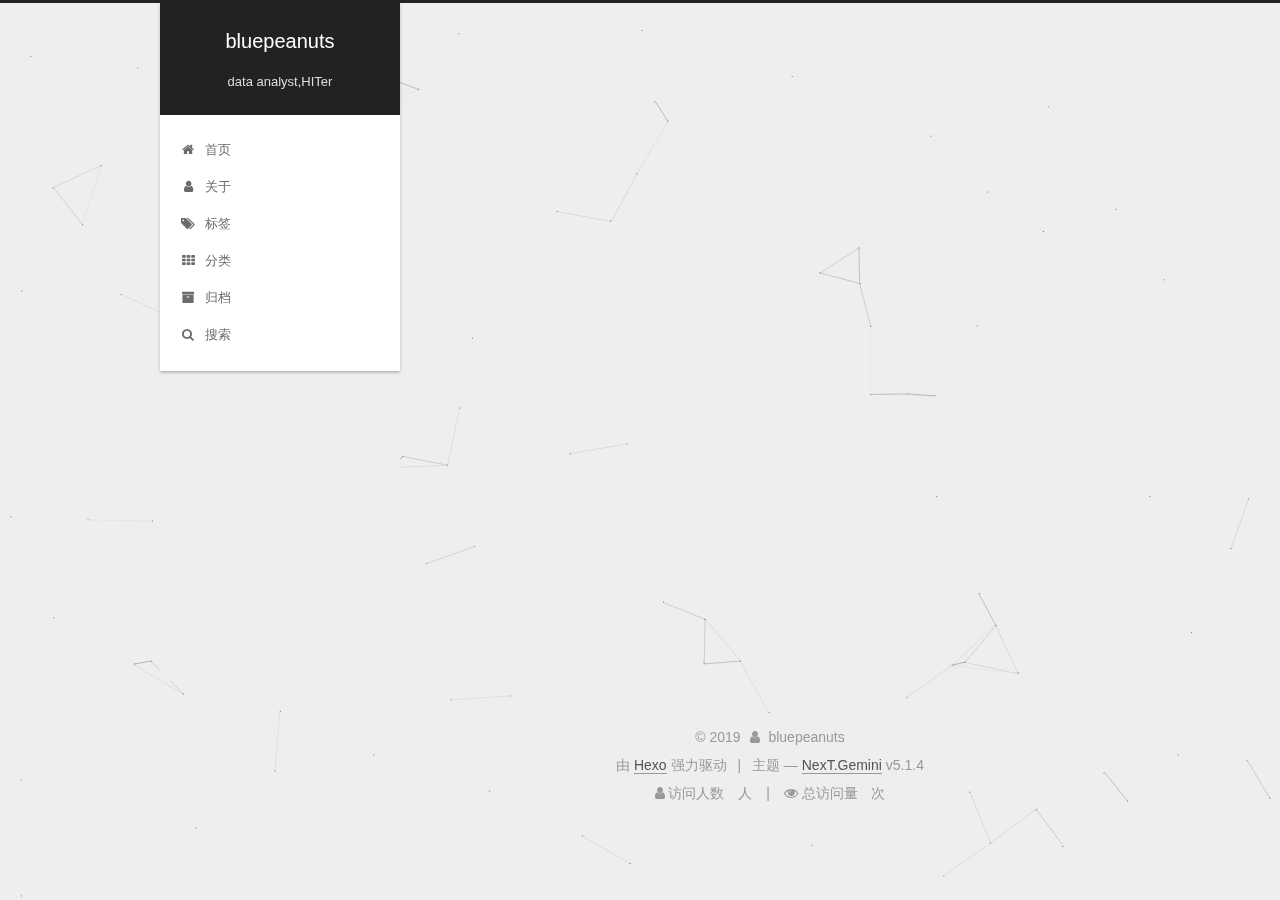
<file: categories/index.html>
<!DOCTYPE html>



  


<html class="theme-next gemini use-motion" lang="zh-Hans">
<head><meta name="generator" content="Hexo 3.9.0">
  <meta charset="UTF-8">
<meta http-equiv="X-UA-Compatible" content="IE=edge">
<meta name="viewport" content="width=device-width, initial-scale=1, maximum-scale=1">
<meta name="theme-color" content="#222">









<meta http-equiv="Cache-Control" content="no-transform">
<meta http-equiv="Cache-Control" content="no-siteapp">
















  
  
  <link href="/lib/fancybox/source/jquery.fancybox.css?v=2.1.5" rel="stylesheet" type="text/css">







<link href="/lib/font-awesome/css/font-awesome.min.css?v=4.6.2" rel="stylesheet" type="text/css">

<link href="/css/main.css?v=5.1.4" rel="stylesheet" type="text/css">


  <link rel="apple-touch-icon" sizes="180x180" href="/images/apple-touch-icon-next.png?v=5.1.4">


  <link rel="icon" type="image/png" sizes="32x32" href="/images/favicon-32x32-next.png?v=5.1.4">


  <link rel="icon" type="image/png" sizes="16x16" href="/images/favicon-16x16-next.png?v=5.1.4">


  <link rel="mask-icon" href="/images/logo.svg?v=5.1.4" color="#222">





  <meta name="keywords" content="Hexo, NexT">










<meta name="description" content="major in MIS,master degree">
<meta name="keywords" content="analyse-data,casual-inference">
<meta property="og:type" content="website">
<meta property="og:title" content="分类">
<meta property="og:url" content="https://bluepeanuts.github.io/categories/index.html">
<meta property="og:site_name" content="bluepeanuts">
<meta property="og:description" content="major in MIS,master degree">
<meta property="og:locale" content="zh-Hans">
<meta property="og:updated_time" content="2019-10-09T09:18:20.434Z">
<meta name="twitter:card" content="summary">
<meta name="twitter:title" content="分类">
<meta name="twitter:description" content="major in MIS,master degree">



<script type="text/javascript" id="hexo.configurations">
  var NexT = window.NexT || {};
  var CONFIG = {
    root: '/',
    scheme: 'Gemini',
    version: '5.1.4',
    sidebar: {"position":"left","display":"post","offset":12,"b2t":true,"scrollpercent":true,"onmobile":false},
    fancybox: true,
    tabs: true,
    motion: {"enable":true,"async":false,"transition":{"post_block":"fadeIn","post_header":"slideDownIn","post_body":"slideDownIn","coll_header":"slideLeftIn","sidebar":"slideUpIn"}},
    duoshuo: {
      userId: '0',
      author: '博主'
    },
    algolia: {
      applicationID: '',
      apiKey: '',
      indexName: '',
      hits: {"per_page":10},
      labels: {"input_placeholder":"Search for Posts","hits_empty":"We didn't find any results for the search: ${query}","hits_stats":"${hits} results found in ${time} ms"}
    }
  };
</script>



  <link rel="canonical" href="https://bluepeanuts.github.io/categories/">





  <title>分类 | bluepeanuts</title>
  








</head>

<body itemscope itemtype="http://schema.org/WebPage" lang="zh-Hans">

  
  
    
  

  <div class="container sidebar-position-left page-post-detail">
    <div class="headband"></div>

    <header id="header" class="header" itemscope itemtype="http://schema.org/WPHeader">
      <div class="header-inner"><div class="site-brand-wrapper">
  <div class="site-meta ">
    

    <div class="custom-logo-site-title">
      <a href="/" class="brand" rel="start">
        <span class="logo-line-before"><i></i></span>
        <span class="site-title">bluepeanuts</span>
        <span class="logo-line-after"><i></i></span>
      </a>
    </div>
      
        <p class="site-subtitle">data analyst,HITer</p>
      
  </div>

  <div class="site-nav-toggle">
    <button>
      <span class="btn-bar"></span>
      <span class="btn-bar"></span>
      <span class="btn-bar"></span>
    </button>
  </div>
</div>

<nav class="site-nav">
  

  
    <ul id="menu" class="menu">
      
        
        <li class="menu-item menu-item-home">
          <a href="/" rel="section">
            
              <i class="menu-item-icon fa fa-fw fa-home"></i> <br>
            
            首页
          </a>
        </li>
      
        
        <li class="menu-item menu-item-about">
          <a href="/about/" rel="section">
            
              <i class="menu-item-icon fa fa-fw fa-user"></i> <br>
            
            关于
          </a>
        </li>
      
        
        <li class="menu-item menu-item-tags">
          <a href="/tags/" rel="section">
            
              <i class="menu-item-icon fa fa-fw fa-tags"></i> <br>
            
            标签
          </a>
        </li>
      
        
        <li class="menu-item menu-item-categories">
          <a href="/categories/" rel="section">
            
              <i class="menu-item-icon fa fa-fw fa-th"></i> <br>
            
            分类
          </a>
        </li>
      
        
        <li class="menu-item menu-item-archives">
          <a href="/archives/" rel="section">
            
              <i class="menu-item-icon fa fa-fw fa-archive"></i> <br>
            
            归档
          </a>
        </li>
      

      
        <li class="menu-item menu-item-search">
          
            <a href="javascript:;" class="popup-trigger">
          
            
              <i class="menu-item-icon fa fa-search fa-fw"></i> <br>
            
            搜索
          </a>
        </li>
      
    </ul>
  

  
    <div class="site-search">
      
  <div class="popup search-popup local-search-popup">
  <div class="local-search-header clearfix">
    <span class="search-icon">
      <i class="fa fa-search"></i>
    </span>
    <span class="popup-btn-close">
      <i class="fa fa-times-circle"></i>
    </span>
    <div class="local-search-input-wrapper">
      <input autocomplete="off" placeholder="搜索..." spellcheck="false" type="text" id="local-search-input">
    </div>
  </div>
  <div id="local-search-result"></div>
</div>



    </div>
  
</nav>



 </div>
    </header>

    <main id="main" class="main">
      <div class="main-inner">
        <div class="content-wrap">
          <div id="content" class="content">
            

  <div id="posts" class="posts-expand">
    
    
    
    <div class="post-block page">
      <header class="post-header">

	<h1 class="post-title" itemprop="name headline">分类</h1>



</header>

      
      
      
      <div class="post-body">
        
        
          <div class="category-all-page">
            <div class="category-all-title">
                目前共计 2 个分类
            </div>
            <div class="category-all">
              <ul class="category-list"><li class="category-list-item"><a class="category-list-link" href="/categories/建站/">建站</a><span class="category-list-count">1</span></li><li class="category-list-item"><a class="category-list-link" href="/categories/简介/">简介</a><span class="category-list-count">1</span></li></ul>
            </div>
          </div>
        
      </div>
      
      
      
    </div>
    
    
    
  </div>


          </div>
          


          

        </div>
        
          
  
  <div class="sidebar-toggle">
    <div class="sidebar-toggle-line-wrap">
      <span class="sidebar-toggle-line sidebar-toggle-line-first"></span>
      <span class="sidebar-toggle-line sidebar-toggle-line-middle"></span>
      <span class="sidebar-toggle-line sidebar-toggle-line-last"></span>
    </div>
  </div>

  <aside id="sidebar" class="sidebar">
    
    <div class="sidebar-inner">

      

      

      <section class="site-overview-wrap sidebar-panel sidebar-panel-active">
        <div class="site-overview">
          <div class="site-author motion-element" itemprop="author" itemscope itemtype="http://schema.org/Person">
            
              <img class="site-author-image" itemprop="image" src="/images/avatar.png" alt="bluepeanuts">
            
              <p class="site-author-name" itemprop="name">bluepeanuts</p>
              <p class="site-description motion-element" itemprop="description">major in MIS,master degree</p>
          </div>

          <nav class="site-state motion-element">

            
              <div class="site-state-item site-state-posts">
              
                <a href="/archives/">
              
                  <span class="site-state-item-count">2</span>
                  <span class="site-state-item-name">日志</span>
                </a>
              </div>
            

            
              
              
              <div class="site-state-item site-state-categories">
                <a href="/categories/index.html">
                  <span class="site-state-item-count">2</span>
                  <span class="site-state-item-name">分类</span>
                </a>
              </div>
            

            
              
              
              <div class="site-state-item site-state-tags">
                <a href="/tags/index.html">
                  <span class="site-state-item-count">2</span>
                  <span class="site-state-item-name">标签</span>
                </a>
              </div>
            

          </nav>

          

          
            <div class="links-of-author motion-element">
                
                  <span class="links-of-author-item">
                    <a href="https://github.com/bluepeanuts" target="_blank" title="GitHub">
                      
                        <i class="fa fa-fw fa-github"></i></a>
                  </span>
                
                  <span class="links-of-author-item">
                    <a href="mailto:1978470887@qq.com" target="_blank" title="E-Mail">
                      
                        <i class="fa fa-fw fa-envelope"></i></a>
                  </span>
                
            </div>
          

          
          

          
          

          

        </div>
      </section>

      

      
        <div class="back-to-top">
          <i class="fa fa-arrow-up"></i>
          
            <span id="scrollpercent"><span>0</span>%</span>
          
        </div>
      

    </div>
  </aside>


        
      </div>
    </main>

    <footer id="footer" class="footer">
      <div class="footer-inner">
        <div class="copyright">&copy; <span itemprop="copyrightYear">2019</span>
  <span class="with-love">
    <i class="fa fa-user"></i>
  </span>
  <span class="author" itemprop="copyrightHolder">bluepeanuts</span>

  
</div>


  <div class="powered-by">由 <a class="theme-link" target="_blank" href="https://hexo.io">Hexo</a> 强力驱动</div>



  <span class="post-meta-divider">|</span>



  <div class="theme-info">主题 &mdash; <a class="theme-link" target="_blank" href="https://github.com/iissnan/hexo-theme-next">NexT.Gemini</a> v5.1.4</div>




        
<div class="busuanzi-count">
  <script async src="https://dn-lbstatics.qbox.me/busuanzi/2.3/busuanzi.pure.mini.js"></script>

  
    <span class="site-uv">
      <i class="fa fa-user"></i> 访问人数
      <span class="busuanzi-value" id="busuanzi_value_site_uv"></span>
      人
    </span>
  

  
    <span class="site-pv">
      <i class="fa fa-eye"></i> 总访问量
      <span class="busuanzi-value" id="busuanzi_value_site_pv"></span>
      次
    </span>
  
</div>








        
      </div>
    </footer>

    

    

  </div>

  

<script type="text/javascript">
  if (Object.prototype.toString.call(window.Promise) !== '[object Function]') {
    window.Promise = null;
  }
</script>









  


  











  
  
    <script type="text/javascript" src="/lib/jquery/index.js?v=2.1.3"></script>
  

  
  
    <script type="text/javascript" src="/lib/fastclick/lib/fastclick.min.js?v=1.0.6"></script>
  

  
  
    <script type="text/javascript" src="/lib/jquery_lazyload/jquery.lazyload.js?v=1.9.7"></script>
  

  
  
    <script type="text/javascript" src="/lib/velocity/velocity.min.js?v=1.2.1"></script>
  

  
  
    <script type="text/javascript" src="/lib/velocity/velocity.ui.min.js?v=1.2.1"></script>
  

  
  
    <script type="text/javascript" src="/lib/fancybox/source/jquery.fancybox.pack.js?v=2.1.5"></script>
  

  
  
    <script type="text/javascript" src="/lib/canvas-nest/canvas-nest.min.js"></script>
  


  


  <script type="text/javascript" src="/js/src/utils.js?v=5.1.4"></script>

  <script type="text/javascript" src="/js/src/motion.js?v=5.1.4"></script>



  
  


  <script type="text/javascript" src="/js/src/affix.js?v=5.1.4"></script>

  <script type="text/javascript" src="/js/src/schemes/pisces.js?v=5.1.4"></script>



  
  <script type="text/javascript" src="/js/src/scrollspy.js?v=5.1.4"></script>
<script type="text/javascript" src="/js/src/post-details.js?v=5.1.4"></script>



  


  <script type="text/javascript" src="/js/src/bootstrap.js?v=5.1.4"></script>



  


  




	





  





  














  

  <script type="text/javascript">
    // Popup Window;
    var isfetched = false;
    var isXml = true;
    // Search DB path;
    var search_path = "search.xml";
    if (search_path.length === 0) {
      search_path = "search.xml";
    } else if (/json$/i.test(search_path)) {
      isXml = false;
    }
    var path = "/" + search_path;
    // monitor main search box;

    var onPopupClose = function (e) {
      $('.popup').hide();
      $('#local-search-input').val('');
      $('.search-result-list').remove();
      $('#no-result').remove();
      $(".local-search-pop-overlay").remove();
      $('body').css('overflow', '');
    }

    function proceedsearch() {
      $("body")
        .append('<div class="search-popup-overlay local-search-pop-overlay"></div>')
        .css('overflow', 'hidden');
      $('.search-popup-overlay').click(onPopupClose);
      $('.popup').toggle();
      var $localSearchInput = $('#local-search-input');
      $localSearchInput.attr("autocapitalize", "none");
      $localSearchInput.attr("autocorrect", "off");
      $localSearchInput.focus();
    }

    // search function;
    var searchFunc = function(path, search_id, content_id) {
      'use strict';

      // start loading animation
      $("body")
        .append('<div class="search-popup-overlay local-search-pop-overlay">' +
          '<div id="search-loading-icon">' +
          '<i class="fa fa-spinner fa-pulse fa-5x fa-fw"></i>' +
          '</div>' +
          '</div>')
        .css('overflow', 'hidden');
      $("#search-loading-icon").css('margin', '20% auto 0 auto').css('text-align', 'center');

      $.ajax({
        url: path,
        dataType: isXml ? "xml" : "json",
        async: true,
        success: function(res) {
          // get the contents from search data
          isfetched = true;
          $('.popup').detach().appendTo('.header-inner');
          var datas = isXml ? $("entry", res).map(function() {
            return {
              title: $("title", this).text(),
              content: $("content",this).text(),
              url: $("url" , this).text()
            };
          }).get() : res;
          var input = document.getElementById(search_id);
          var resultContent = document.getElementById(content_id);
          var inputEventFunction = function() {
            var searchText = input.value.trim().toLowerCase();
            var keywords = searchText.split(/[\s\-]+/);
            if (keywords.length > 1) {
              keywords.push(searchText);
            }
            var resultItems = [];
            if (searchText.length > 0) {
              // perform local searching
              datas.forEach(function(data) {
                var isMatch = false;
                var hitCount = 0;
                var searchTextCount = 0;
                var title = data.title.trim();
                var titleInLowerCase = title.toLowerCase();
                var content = data.content.trim().replace(/<[^>]+>/g,"");
                var contentInLowerCase = content.toLowerCase();
                var articleUrl = decodeURIComponent(data.url);
                var indexOfTitle = [];
                var indexOfContent = [];
                // only match articles with not empty titles
                if(title != '') {
                  keywords.forEach(function(keyword) {
                    function getIndexByWord(word, text, caseSensitive) {
                      var wordLen = word.length;
                      if (wordLen === 0) {
                        return [];
                      }
                      var startPosition = 0, position = [], index = [];
                      if (!caseSensitive) {
                        text = text.toLowerCase();
                        word = word.toLowerCase();
                      }
                      while ((position = text.indexOf(word, startPosition)) > -1) {
                        index.push({position: position, word: word});
                        startPosition = position + wordLen;
                      }
                      return index;
                    }

                    indexOfTitle = indexOfTitle.concat(getIndexByWord(keyword, titleInLowerCase, false));
                    indexOfContent = indexOfContent.concat(getIndexByWord(keyword, contentInLowerCase, false));
                  });
                  if (indexOfTitle.length > 0 || indexOfContent.length > 0) {
                    isMatch = true;
                    hitCount = indexOfTitle.length + indexOfContent.length;
                  }
                }

                // show search results

                if (isMatch) {
                  // sort index by position of keyword

                  [indexOfTitle, indexOfContent].forEach(function (index) {
                    index.sort(function (itemLeft, itemRight) {
                      if (itemRight.position !== itemLeft.position) {
                        return itemRight.position - itemLeft.position;
                      } else {
                        return itemLeft.word.length - itemRight.word.length;
                      }
                    });
                  });

                  // merge hits into slices

                  function mergeIntoSlice(text, start, end, index) {
                    var item = index[index.length - 1];
                    var position = item.position;
                    var word = item.word;
                    var hits = [];
                    var searchTextCountInSlice = 0;
                    while (position + word.length <= end && index.length != 0) {
                      if (word === searchText) {
                        searchTextCountInSlice++;
                      }
                      hits.push({position: position, length: word.length});
                      var wordEnd = position + word.length;

                      // move to next position of hit

                      index.pop();
                      while (index.length != 0) {
                        item = index[index.length - 1];
                        position = item.position;
                        word = item.word;
                        if (wordEnd > position) {
                          index.pop();
                        } else {
                          break;
                        }
                      }
                    }
                    searchTextCount += searchTextCountInSlice;
                    return {
                      hits: hits,
                      start: start,
                      end: end,
                      searchTextCount: searchTextCountInSlice
                    };
                  }

                  var slicesOfTitle = [];
                  if (indexOfTitle.length != 0) {
                    slicesOfTitle.push(mergeIntoSlice(title, 0, title.length, indexOfTitle));
                  }

                  var slicesOfContent = [];
                  while (indexOfContent.length != 0) {
                    var item = indexOfContent[indexOfContent.length - 1];
                    var position = item.position;
                    var word = item.word;
                    // cut out 100 characters
                    var start = position - 20;
                    var end = position + 80;
                    if(start < 0){
                      start = 0;
                    }
                    if (end < position + word.length) {
                      end = position + word.length;
                    }
                    if(end > content.length){
                      end = content.length;
                    }
                    slicesOfContent.push(mergeIntoSlice(content, start, end, indexOfContent));
                  }

                  // sort slices in content by search text's count and hits' count

                  slicesOfContent.sort(function (sliceLeft, sliceRight) {
                    if (sliceLeft.searchTextCount !== sliceRight.searchTextCount) {
                      return sliceRight.searchTextCount - sliceLeft.searchTextCount;
                    } else if (sliceLeft.hits.length !== sliceRight.hits.length) {
                      return sliceRight.hits.length - sliceLeft.hits.length;
                    } else {
                      return sliceLeft.start - sliceRight.start;
                    }
                  });

                  // select top N slices in content

                  var upperBound = parseInt('1');
                  if (upperBound >= 0) {
                    slicesOfContent = slicesOfContent.slice(0, upperBound);
                  }

                  // highlight title and content

                  function highlightKeyword(text, slice) {
                    var result = '';
                    var prevEnd = slice.start;
                    slice.hits.forEach(function (hit) {
                      result += text.substring(prevEnd, hit.position);
                      var end = hit.position + hit.length;
                      result += '<b class="search-keyword">' + text.substring(hit.position, end) + '</b>';
                      prevEnd = end;
                    });
                    result += text.substring(prevEnd, slice.end);
                    return result;
                  }

                  var resultItem = '';

                  if (slicesOfTitle.length != 0) {
                    resultItem += "<li><a href='" + articleUrl + "' class='search-result-title'>" + highlightKeyword(title, slicesOfTitle[0]) + "</a>";
                  } else {
                    resultItem += "<li><a href='" + articleUrl + "' class='search-result-title'>" + title + "</a>";
                  }

                  slicesOfContent.forEach(function (slice) {
                    resultItem += "<a href='" + articleUrl + "'>" +
                      "<p class=\"search-result\">" + highlightKeyword(content, slice) +
                      "...</p>" + "</a>";
                  });

                  resultItem += "</li>";
                  resultItems.push({
                    item: resultItem,
                    searchTextCount: searchTextCount,
                    hitCount: hitCount,
                    id: resultItems.length
                  });
                }
              })
            };
            if (keywords.length === 1 && keywords[0] === "") {
              resultContent.innerHTML = '<div id="no-result"><i class="fa fa-search fa-5x" /></div>'
            } else if (resultItems.length === 0) {
              resultContent.innerHTML = '<div id="no-result"><i class="fa fa-frown-o fa-5x" /></div>'
            } else {
              resultItems.sort(function (resultLeft, resultRight) {
                if (resultLeft.searchTextCount !== resultRight.searchTextCount) {
                  return resultRight.searchTextCount - resultLeft.searchTextCount;
                } else if (resultLeft.hitCount !== resultRight.hitCount) {
                  return resultRight.hitCount - resultLeft.hitCount;
                } else {
                  return resultRight.id - resultLeft.id;
                }
              });
              var searchResultList = '<ul class=\"search-result-list\">';
              resultItems.forEach(function (result) {
                searchResultList += result.item;
              })
              searchResultList += "</ul>";
              resultContent.innerHTML = searchResultList;
            }
          }

          if ('auto' === 'auto') {
            input.addEventListener('input', inputEventFunction);
          } else {
            $('.search-icon').click(inputEventFunction);
            input.addEventListener('keypress', function (event) {
              if (event.keyCode === 13) {
                inputEventFunction();
              }
            });
          }

          // remove loading animation
          $(".local-search-pop-overlay").remove();
          $('body').css('overflow', '');

          proceedsearch();
        }
      });
    }

    // handle and trigger popup window;
    $('.popup-trigger').click(function(e) {
      e.stopPropagation();
      if (isfetched === false) {
        searchFunc(path, 'local-search-input', 'local-search-result');
      } else {
        proceedsearch();
      };
    });

    $('.popup-btn-close').click(onPopupClose);
    $('.popup').click(function(e){
      e.stopPropagation();
    });
    $(document).on('keyup', function (event) {
      var shouldDismissSearchPopup = event.which === 27 &&
        $('.search-popup').is(':visible');
      if (shouldDismissSearchPopup) {
        onPopupClose();
      }
    });
  </script>





  

  

  

  
  

  

  

  

</body>
</html>
</file>
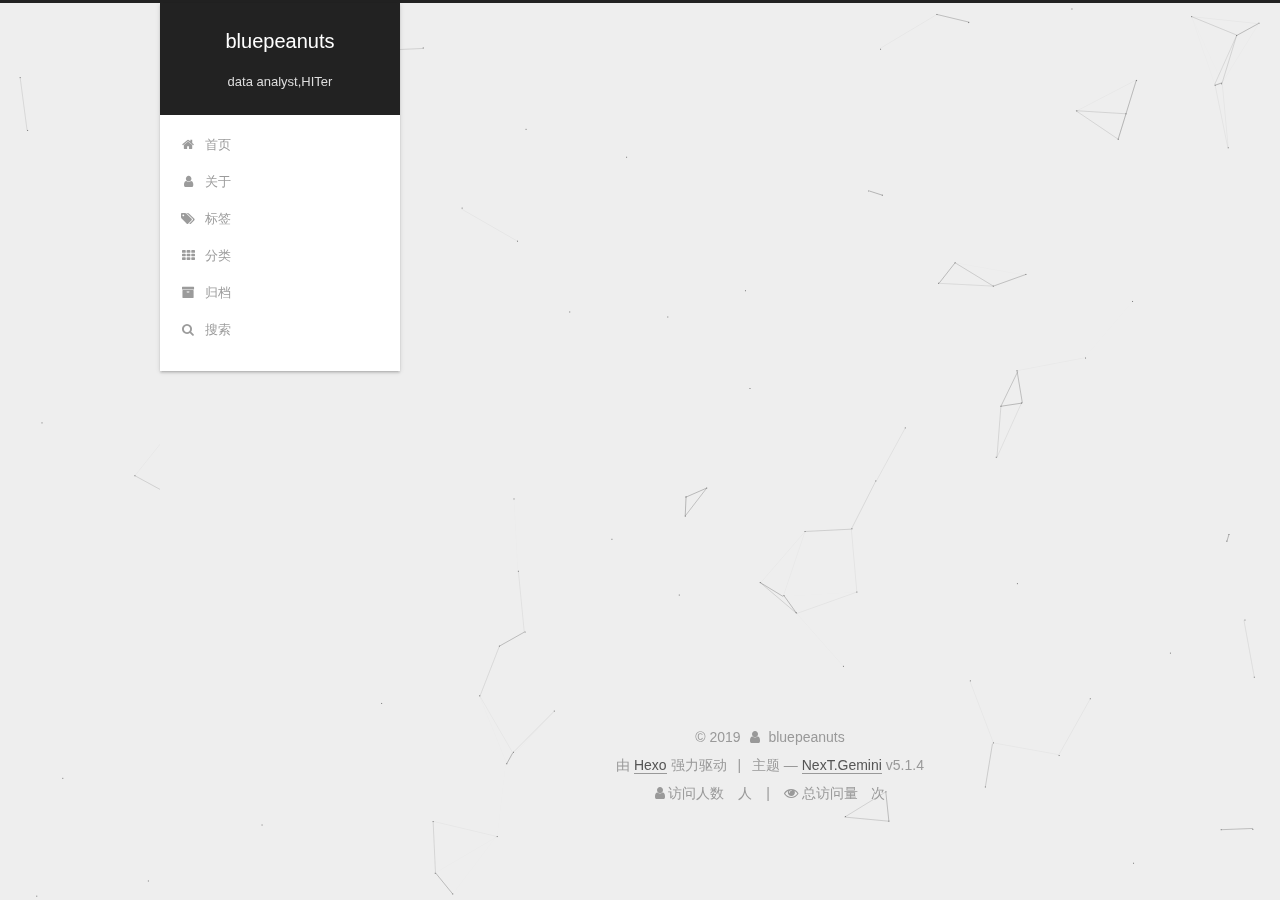
<file: tags/index.html>
<!DOCTYPE html>



  


<html class="theme-next gemini use-motion" lang="zh-Hans">
<head><meta name="generator" content="Hexo 3.9.0">
  <meta charset="UTF-8">
<meta http-equiv="X-UA-Compatible" content="IE=edge">
<meta name="viewport" content="width=device-width, initial-scale=1, maximum-scale=1">
<meta name="theme-color" content="#222">









<meta http-equiv="Cache-Control" content="no-transform">
<meta http-equiv="Cache-Control" content="no-siteapp">
















  
  
  <link href="/lib/fancybox/source/jquery.fancybox.css?v=2.1.5" rel="stylesheet" type="text/css">







<link href="/lib/font-awesome/css/font-awesome.min.css?v=4.6.2" rel="stylesheet" type="text/css">

<link href="/css/main.css?v=5.1.4" rel="stylesheet" type="text/css">


  <link rel="apple-touch-icon" sizes="180x180" href="/images/apple-touch-icon-next.png?v=5.1.4">


  <link rel="icon" type="image/png" sizes="32x32" href="/images/favicon-32x32-next.png?v=5.1.4">


  <link rel="icon" type="image/png" sizes="16x16" href="/images/favicon-16x16-next.png?v=5.1.4">


  <link rel="mask-icon" href="/images/logo.svg?v=5.1.4" color="#222">





  <meta name="keywords" content="Hexo, NexT">










<meta name="description" content="major in MIS,master degree">
<meta name="keywords" content="analyse-data,casual-inference">
<meta property="og:type" content="website">
<meta property="og:title" content="标签">
<meta property="og:url" content="https://bluepeanuts.github.io/tags/index.html">
<meta property="og:site_name" content="bluepeanuts">
<meta property="og:description" content="major in MIS,master degree">
<meta property="og:locale" content="zh-Hans">
<meta property="og:updated_time" content="2019-10-09T09:19:28.939Z">
<meta name="twitter:card" content="summary">
<meta name="twitter:title" content="标签">
<meta name="twitter:description" content="major in MIS,master degree">



<script type="text/javascript" id="hexo.configurations">
  var NexT = window.NexT || {};
  var CONFIG = {
    root: '/',
    scheme: 'Gemini',
    version: '5.1.4',
    sidebar: {"position":"left","display":"post","offset":12,"b2t":true,"scrollpercent":true,"onmobile":false},
    fancybox: true,
    tabs: true,
    motion: {"enable":true,"async":false,"transition":{"post_block":"fadeIn","post_header":"slideDownIn","post_body":"slideDownIn","coll_header":"slideLeftIn","sidebar":"slideUpIn"}},
    duoshuo: {
      userId: '0',
      author: '博主'
    },
    algolia: {
      applicationID: '',
      apiKey: '',
      indexName: '',
      hits: {"per_page":10},
      labels: {"input_placeholder":"Search for Posts","hits_empty":"We didn't find any results for the search: ${query}","hits_stats":"${hits} results found in ${time} ms"}
    }
  };
</script>



  <link rel="canonical" href="https://bluepeanuts.github.io/tags/">





  <title>标签 | bluepeanuts</title>
  








</head>

<body itemscope itemtype="http://schema.org/WebPage" lang="zh-Hans">

  
  
    
  

  <div class="container sidebar-position-left page-post-detail">
    <div class="headband"></div>

    <header id="header" class="header" itemscope itemtype="http://schema.org/WPHeader">
      <div class="header-inner"><div class="site-brand-wrapper">
  <div class="site-meta ">
    

    <div class="custom-logo-site-title">
      <a href="/" class="brand" rel="start">
        <span class="logo-line-before"><i></i></span>
        <span class="site-title">bluepeanuts</span>
        <span class="logo-line-after"><i></i></span>
      </a>
    </div>
      
        <p class="site-subtitle">data analyst,HITer</p>
      
  </div>

  <div class="site-nav-toggle">
    <button>
      <span class="btn-bar"></span>
      <span class="btn-bar"></span>
      <span class="btn-bar"></span>
    </button>
  </div>
</div>

<nav class="site-nav">
  

  
    <ul id="menu" class="menu">
      
        
        <li class="menu-item menu-item-home">
          <a href="/" rel="section">
            
              <i class="menu-item-icon fa fa-fw fa-home"></i> <br>
            
            首页
          </a>
        </li>
      
        
        <li class="menu-item menu-item-about">
          <a href="/about/" rel="section">
            
              <i class="menu-item-icon fa fa-fw fa-user"></i> <br>
            
            关于
          </a>
        </li>
      
        
        <li class="menu-item menu-item-tags">
          <a href="/tags/" rel="section">
            
              <i class="menu-item-icon fa fa-fw fa-tags"></i> <br>
            
            标签
          </a>
        </li>
      
        
        <li class="menu-item menu-item-categories">
          <a href="/categories/" rel="section">
            
              <i class="menu-item-icon fa fa-fw fa-th"></i> <br>
            
            分类
          </a>
        </li>
      
        
        <li class="menu-item menu-item-archives">
          <a href="/archives/" rel="section">
            
              <i class="menu-item-icon fa fa-fw fa-archive"></i> <br>
            
            归档
          </a>
        </li>
      

      
        <li class="menu-item menu-item-search">
          
            <a href="javascript:;" class="popup-trigger">
          
            
              <i class="menu-item-icon fa fa-search fa-fw"></i> <br>
            
            搜索
          </a>
        </li>
      
    </ul>
  

  
    <div class="site-search">
      
  <div class="popup search-popup local-search-popup">
  <div class="local-search-header clearfix">
    <span class="search-icon">
      <i class="fa fa-search"></i>
    </span>
    <span class="popup-btn-close">
      <i class="fa fa-times-circle"></i>
    </span>
    <div class="local-search-input-wrapper">
      <input autocomplete="off" placeholder="搜索..." spellcheck="false" type="text" id="local-search-input">
    </div>
  </div>
  <div id="local-search-result"></div>
</div>



    </div>
  
</nav>



 </div>
    </header>

    <main id="main" class="main">
      <div class="main-inner">
        <div class="content-wrap">
          <div id="content" class="content">
            

  <div id="posts" class="posts-expand">
    
    
    
    <div class="post-block page">
      <header class="post-header">

	<h1 class="post-title" itemprop="name headline">标签</h1>



</header>

      
      
      
      <div class="post-body">
        
        
          <div class="tag-cloud">
            <div class="tag-cloud-title">
                目前共计 2 个标签
            </div>
            <div class="tag-cloud-tags">
              <a href="/tags/介绍/" style="font-size: 12px; color: #ccc">介绍</a> <a href="/tags/建站资料/" style="font-size: 12px; color: #ccc">建站资料</a>
            </div>
          </div>
        
      </div>
      
      
      
    </div>
    
    
    
  </div>


          </div>
          


          

        </div>
        
          
  
  <div class="sidebar-toggle">
    <div class="sidebar-toggle-line-wrap">
      <span class="sidebar-toggle-line sidebar-toggle-line-first"></span>
      <span class="sidebar-toggle-line sidebar-toggle-line-middle"></span>
      <span class="sidebar-toggle-line sidebar-toggle-line-last"></span>
    </div>
  </div>

  <aside id="sidebar" class="sidebar">
    
    <div class="sidebar-inner">

      

      

      <section class="site-overview-wrap sidebar-panel sidebar-panel-active">
        <div class="site-overview">
          <div class="site-author motion-element" itemprop="author" itemscope itemtype="http://schema.org/Person">
            
              <img class="site-author-image" itemprop="image" src="/images/avatar.png" alt="bluepeanuts">
            
              <p class="site-author-name" itemprop="name">bluepeanuts</p>
              <p class="site-description motion-element" itemprop="description">major in MIS,master degree</p>
          </div>

          <nav class="site-state motion-element">

            
              <div class="site-state-item site-state-posts">
              
                <a href="/archives/">
              
                  <span class="site-state-item-count">2</span>
                  <span class="site-state-item-name">日志</span>
                </a>
              </div>
            

            
              
              
              <div class="site-state-item site-state-categories">
                <a href="/categories/index.html">
                  <span class="site-state-item-count">2</span>
                  <span class="site-state-item-name">分类</span>
                </a>
              </div>
            

            
              
              
              <div class="site-state-item site-state-tags">
                <a href="/tags/index.html">
                  <span class="site-state-item-count">2</span>
                  <span class="site-state-item-name">标签</span>
                </a>
              </div>
            

          </nav>

          

          
            <div class="links-of-author motion-element">
                
                  <span class="links-of-author-item">
                    <a href="https://github.com/bluepeanuts" target="_blank" title="GitHub">
                      
                        <i class="fa fa-fw fa-github"></i></a>
                  </span>
                
                  <span class="links-of-author-item">
                    <a href="mailto:1978470887@qq.com" target="_blank" title="E-Mail">
                      
                        <i class="fa fa-fw fa-envelope"></i></a>
                  </span>
                
            </div>
          

          
          

          
          

          

        </div>
      </section>

      

      
        <div class="back-to-top">
          <i class="fa fa-arrow-up"></i>
          
            <span id="scrollpercent"><span>0</span>%</span>
          
        </div>
      

    </div>
  </aside>


        
      </div>
    </main>

    <footer id="footer" class="footer">
      <div class="footer-inner">
        <div class="copyright">&copy; <span itemprop="copyrightYear">2019</span>
  <span class="with-love">
    <i class="fa fa-user"></i>
  </span>
  <span class="author" itemprop="copyrightHolder">bluepeanuts</span>

  
</div>


  <div class="powered-by">由 <a class="theme-link" target="_blank" href="https://hexo.io">Hexo</a> 强力驱动</div>



  <span class="post-meta-divider">|</span>



  <div class="theme-info">主题 &mdash; <a class="theme-link" target="_blank" href="https://github.com/iissnan/hexo-theme-next">NexT.Gemini</a> v5.1.4</div>




        
<div class="busuanzi-count">
  <script async src="https://dn-lbstatics.qbox.me/busuanzi/2.3/busuanzi.pure.mini.js"></script>

  
    <span class="site-uv">
      <i class="fa fa-user"></i> 访问人数
      <span class="busuanzi-value" id="busuanzi_value_site_uv"></span>
      人
    </span>
  

  
    <span class="site-pv">
      <i class="fa fa-eye"></i> 总访问量
      <span class="busuanzi-value" id="busuanzi_value_site_pv"></span>
      次
    </span>
  
</div>








        
      </div>
    </footer>

    

    

  </div>

  

<script type="text/javascript">
  if (Object.prototype.toString.call(window.Promise) !== '[object Function]') {
    window.Promise = null;
  }
</script>









  


  











  
  
    <script type="text/javascript" src="/lib/jquery/index.js?v=2.1.3"></script>
  

  
  
    <script type="text/javascript" src="/lib/fastclick/lib/fastclick.min.js?v=1.0.6"></script>
  

  
  
    <script type="text/javascript" src="/lib/jquery_lazyload/jquery.lazyload.js?v=1.9.7"></script>
  

  
  
    <script type="text/javascript" src="/lib/velocity/velocity.min.js?v=1.2.1"></script>
  

  
  
    <script type="text/javascript" src="/lib/velocity/velocity.ui.min.js?v=1.2.1"></script>
  

  
  
    <script type="text/javascript" src="/lib/fancybox/source/jquery.fancybox.pack.js?v=2.1.5"></script>
  

  
  
    <script type="text/javascript" src="/lib/canvas-nest/canvas-nest.min.js"></script>
  


  


  <script type="text/javascript" src="/js/src/utils.js?v=5.1.4"></script>

  <script type="text/javascript" src="/js/src/motion.js?v=5.1.4"></script>



  
  


  <script type="text/javascript" src="/js/src/affix.js?v=5.1.4"></script>

  <script type="text/javascript" src="/js/src/schemes/pisces.js?v=5.1.4"></script>



  
  <script type="text/javascript" src="/js/src/scrollspy.js?v=5.1.4"></script>
<script type="text/javascript" src="/js/src/post-details.js?v=5.1.4"></script>



  


  <script type="text/javascript" src="/js/src/bootstrap.js?v=5.1.4"></script>



  


  




	





  





  














  

  <script type="text/javascript">
    // Popup Window;
    var isfetched = false;
    var isXml = true;
    // Search DB path;
    var search_path = "search.xml";
    if (search_path.length === 0) {
      search_path = "search.xml";
    } else if (/json$/i.test(search_path)) {
      isXml = false;
    }
    var path = "/" + search_path;
    // monitor main search box;

    var onPopupClose = function (e) {
      $('.popup').hide();
      $('#local-search-input').val('');
      $('.search-result-list').remove();
      $('#no-result').remove();
      $(".local-search-pop-overlay").remove();
      $('body').css('overflow', '');
    }

    function proceedsearch() {
      $("body")
        .append('<div class="search-popup-overlay local-search-pop-overlay"></div>')
        .css('overflow', 'hidden');
      $('.search-popup-overlay').click(onPopupClose);
      $('.popup').toggle();
      var $localSearchInput = $('#local-search-input');
      $localSearchInput.attr("autocapitalize", "none");
      $localSearchInput.attr("autocorrect", "off");
      $localSearchInput.focus();
    }

    // search function;
    var searchFunc = function(path, search_id, content_id) {
      'use strict';

      // start loading animation
      $("body")
        .append('<div class="search-popup-overlay local-search-pop-overlay">' +
          '<div id="search-loading-icon">' +
          '<i class="fa fa-spinner fa-pulse fa-5x fa-fw"></i>' +
          '</div>' +
          '</div>')
        .css('overflow', 'hidden');
      $("#search-loading-icon").css('margin', '20% auto 0 auto').css('text-align', 'center');

      $.ajax({
        url: path,
        dataType: isXml ? "xml" : "json",
        async: true,
        success: function(res) {
          // get the contents from search data
          isfetched = true;
          $('.popup').detach().appendTo('.header-inner');
          var datas = isXml ? $("entry", res).map(function() {
            return {
              title: $("title", this).text(),
              content: $("content",this).text(),
              url: $("url" , this).text()
            };
          }).get() : res;
          var input = document.getElementById(search_id);
          var resultContent = document.getElementById(content_id);
          var inputEventFunction = function() {
            var searchText = input.value.trim().toLowerCase();
            var keywords = searchText.split(/[\s\-]+/);
            if (keywords.length > 1) {
              keywords.push(searchText);
            }
            var resultItems = [];
            if (searchText.length > 0) {
              // perform local searching
              datas.forEach(function(data) {
                var isMatch = false;
                var hitCount = 0;
                var searchTextCount = 0;
                var title = data.title.trim();
                var titleInLowerCase = title.toLowerCase();
                var content = data.content.trim().replace(/<[^>]+>/g,"");
                var contentInLowerCase = content.toLowerCase();
                var articleUrl = decodeURIComponent(data.url);
                var indexOfTitle = [];
                var indexOfContent = [];
                // only match articles with not empty titles
                if(title != '') {
                  keywords.forEach(function(keyword) {
                    function getIndexByWord(word, text, caseSensitive) {
                      var wordLen = word.length;
                      if (wordLen === 0) {
                        return [];
                      }
                      var startPosition = 0, position = [], index = [];
                      if (!caseSensitive) {
                        text = text.toLowerCase();
                        word = word.toLowerCase();
                      }
                      while ((position = text.indexOf(word, startPosition)) > -1) {
                        index.push({position: position, word: word});
                        startPosition = position + wordLen;
                      }
                      return index;
                    }

                    indexOfTitle = indexOfTitle.concat(getIndexByWord(keyword, titleInLowerCase, false));
                    indexOfContent = indexOfContent.concat(getIndexByWord(keyword, contentInLowerCase, false));
                  });
                  if (indexOfTitle.length > 0 || indexOfContent.length > 0) {
                    isMatch = true;
                    hitCount = indexOfTitle.length + indexOfContent.length;
                  }
                }

                // show search results

                if (isMatch) {
                  // sort index by position of keyword

                  [indexOfTitle, indexOfContent].forEach(function (index) {
                    index.sort(function (itemLeft, itemRight) {
                      if (itemRight.position !== itemLeft.position) {
                        return itemRight.position - itemLeft.position;
                      } else {
                        return itemLeft.word.length - itemRight.word.length;
                      }
                    });
                  });

                  // merge hits into slices

                  function mergeIntoSlice(text, start, end, index) {
                    var item = index[index.length - 1];
                    var position = item.position;
                    var word = item.word;
                    var hits = [];
                    var searchTextCountInSlice = 0;
                    while (position + word.length <= end && index.length != 0) {
                      if (word === searchText) {
                        searchTextCountInSlice++;
                      }
                      hits.push({position: position, length: word.length});
                      var wordEnd = position + word.length;

                      // move to next position of hit

                      index.pop();
                      while (index.length != 0) {
                        item = index[index.length - 1];
                        position = item.position;
                        word = item.word;
                        if (wordEnd > position) {
                          index.pop();
                        } else {
                          break;
                        }
                      }
                    }
                    searchTextCount += searchTextCountInSlice;
                    return {
                      hits: hits,
                      start: start,
                      end: end,
                      searchTextCount: searchTextCountInSlice
                    };
                  }

                  var slicesOfTitle = [];
                  if (indexOfTitle.length != 0) {
                    slicesOfTitle.push(mergeIntoSlice(title, 0, title.length, indexOfTitle));
                  }

                  var slicesOfContent = [];
                  while (indexOfContent.length != 0) {
                    var item = indexOfContent[indexOfContent.length - 1];
                    var position = item.position;
                    var word = item.word;
                    // cut out 100 characters
                    var start = position - 20;
                    var end = position + 80;
                    if(start < 0){
                      start = 0;
                    }
                    if (end < position + word.length) {
                      end = position + word.length;
                    }
                    if(end > content.length){
                      end = content.length;
                    }
                    slicesOfContent.push(mergeIntoSlice(content, start, end, indexOfContent));
                  }

                  // sort slices in content by search text's count and hits' count

                  slicesOfContent.sort(function (sliceLeft, sliceRight) {
                    if (sliceLeft.searchTextCount !== sliceRight.searchTextCount) {
                      return sliceRight.searchTextCount - sliceLeft.searchTextCount;
                    } else if (sliceLeft.hits.length !== sliceRight.hits.length) {
                      return sliceRight.hits.length - sliceLeft.hits.length;
                    } else {
                      return sliceLeft.start - sliceRight.start;
                    }
                  });

                  // select top N slices in content

                  var upperBound = parseInt('1');
                  if (upperBound >= 0) {
                    slicesOfContent = slicesOfContent.slice(0, upperBound);
                  }

                  // highlight title and content

                  function highlightKeyword(text, slice) {
                    var result = '';
                    var prevEnd = slice.start;
                    slice.hits.forEach(function (hit) {
                      result += text.substring(prevEnd, hit.position);
                      var end = hit.position + hit.length;
                      result += '<b class="search-keyword">' + text.substring(hit.position, end) + '</b>';
                      prevEnd = end;
                    });
                    result += text.substring(prevEnd, slice.end);
                    return result;
                  }

                  var resultItem = '';

                  if (slicesOfTitle.length != 0) {
                    resultItem += "<li><a href='" + articleUrl + "' class='search-result-title'>" + highlightKeyword(title, slicesOfTitle[0]) + "</a>";
                  } else {
                    resultItem += "<li><a href='" + articleUrl + "' class='search-result-title'>" + title + "</a>";
                  }

                  slicesOfContent.forEach(function (slice) {
                    resultItem += "<a href='" + articleUrl + "'>" +
                      "<p class=\"search-result\">" + highlightKeyword(content, slice) +
                      "...</p>" + "</a>";
                  });

                  resultItem += "</li>";
                  resultItems.push({
                    item: resultItem,
                    searchTextCount: searchTextCount,
                    hitCount: hitCount,
                    id: resultItems.length
                  });
                }
              })
            };
            if (keywords.length === 1 && keywords[0] === "") {
              resultContent.innerHTML = '<div id="no-result"><i class="fa fa-search fa-5x" /></div>'
            } else if (resultItems.length === 0) {
              resultContent.innerHTML = '<div id="no-result"><i class="fa fa-frown-o fa-5x" /></div>'
            } else {
              resultItems.sort(function (resultLeft, resultRight) {
                if (resultLeft.searchTextCount !== resultRight.searchTextCount) {
                  return resultRight.searchTextCount - resultLeft.searchTextCount;
                } else if (resultLeft.hitCount !== resultRight.hitCount) {
                  return resultRight.hitCount - resultLeft.hitCount;
                } else {
                  return resultRight.id - resultLeft.id;
                }
              });
              var searchResultList = '<ul class=\"search-result-list\">';
              resultItems.forEach(function (result) {
                searchResultList += result.item;
              })
              searchResultList += "</ul>";
              resultContent.innerHTML = searchResultList;
            }
          }

          if ('auto' === 'auto') {
            input.addEventListener('input', inputEventFunction);
          } else {
            $('.search-icon').click(inputEventFunction);
            input.addEventListener('keypress', function (event) {
              if (event.keyCode === 13) {
                inputEventFunction();
              }
            });
          }

          // remove loading animation
          $(".local-search-pop-overlay").remove();
          $('body').css('overflow', '');

          proceedsearch();
        }
      });
    }

    // handle and trigger popup window;
    $('.popup-trigger').click(function(e) {
      e.stopPropagation();
      if (isfetched === false) {
        searchFunc(path, 'local-search-input', 'local-search-result');
      } else {
        proceedsearch();
      };
    });

    $('.popup-btn-close').click(onPopupClose);
    $('.popup').click(function(e){
      e.stopPropagation();
    });
    $(document).on('keyup', function (event) {
      var shouldDismissSearchPopup = event.which === 27 &&
        $('.search-popup').is(':visible');
      if (shouldDismissSearchPopup) {
        onPopupClose();
      }
    });
  </script>





  

  

  

  
  

  

  

  

</body>
</html>
</file>
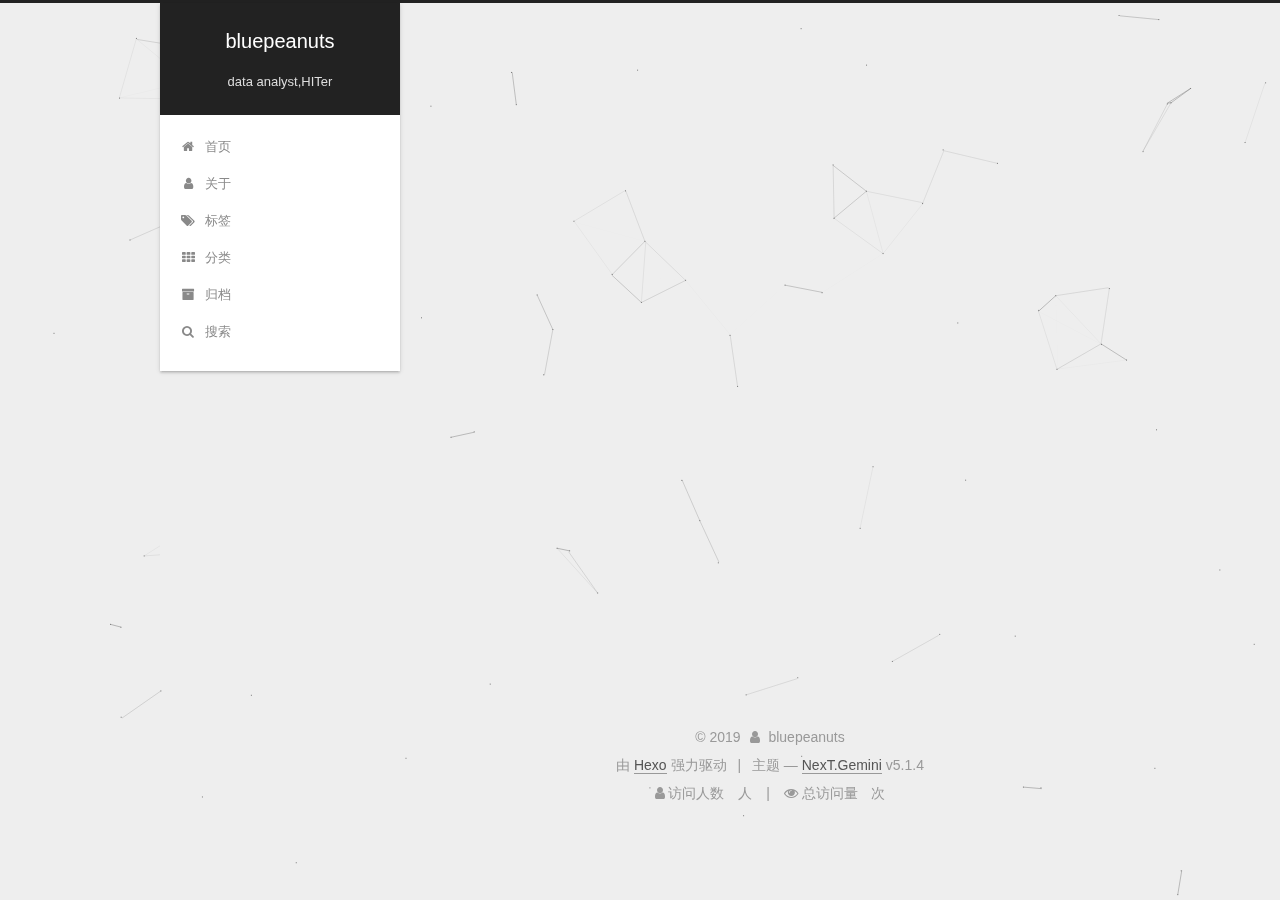
<file: archives/2019/index.html>
<!DOCTYPE html>



  


<html class="theme-next gemini use-motion" lang="zh-Hans">
<head><meta name="generator" content="Hexo 3.9.0">
  <meta charset="UTF-8">
<meta http-equiv="X-UA-Compatible" content="IE=edge">
<meta name="viewport" content="width=device-width, initial-scale=1, maximum-scale=1">
<meta name="theme-color" content="#222">









<meta http-equiv="Cache-Control" content="no-transform">
<meta http-equiv="Cache-Control" content="no-siteapp">
















  
  
  <link href="/lib/fancybox/source/jquery.fancybox.css?v=2.1.5" rel="stylesheet" type="text/css">







<link href="/lib/font-awesome/css/font-awesome.min.css?v=4.6.2" rel="stylesheet" type="text/css">

<link href="/css/main.css?v=5.1.4" rel="stylesheet" type="text/css">


  <link rel="apple-touch-icon" sizes="180x180" href="/images/apple-touch-icon-next.png?v=5.1.4">


  <link rel="icon" type="image/png" sizes="32x32" href="/images/favicon-32x32-next.png?v=5.1.4">


  <link rel="icon" type="image/png" sizes="16x16" href="/images/favicon-16x16-next.png?v=5.1.4">


  <link rel="mask-icon" href="/images/logo.svg?v=5.1.4" color="#222">





  <meta name="keywords" content="Hexo, NexT">










<meta name="description" content="major in MIS,master degree">
<meta name="keywords" content="analyse-data,casual-inference">
<meta property="og:type" content="website">
<meta property="og:title" content="bluepeanuts">
<meta property="og:url" content="https://bluepeanuts.github.io/archives/2019/index.html">
<meta property="og:site_name" content="bluepeanuts">
<meta property="og:description" content="major in MIS,master degree">
<meta property="og:locale" content="zh-Hans">
<meta name="twitter:card" content="summary">
<meta name="twitter:title" content="bluepeanuts">
<meta name="twitter:description" content="major in MIS,master degree">



<script type="text/javascript" id="hexo.configurations">
  var NexT = window.NexT || {};
  var CONFIG = {
    root: '/',
    scheme: 'Gemini',
    version: '5.1.4',
    sidebar: {"position":"left","display":"post","offset":12,"b2t":true,"scrollpercent":true,"onmobile":false},
    fancybox: true,
    tabs: true,
    motion: {"enable":true,"async":false,"transition":{"post_block":"fadeIn","post_header":"slideDownIn","post_body":"slideDownIn","coll_header":"slideLeftIn","sidebar":"slideUpIn"}},
    duoshuo: {
      userId: '0',
      author: '博主'
    },
    algolia: {
      applicationID: '',
      apiKey: '',
      indexName: '',
      hits: {"per_page":10},
      labels: {"input_placeholder":"Search for Posts","hits_empty":"We didn't find any results for the search: ${query}","hits_stats":"${hits} results found in ${time} ms"}
    }
  };
</script>



  <link rel="canonical" href="https://bluepeanuts.github.io/archives/2019/">





  <title>归档 | bluepeanuts</title>
  








</head>

<body itemscope itemtype="http://schema.org/WebPage" lang="zh-Hans">

  
  
    
  

  <div class="container sidebar-position-left page-archive">
    <div class="headband"></div>

    <header id="header" class="header" itemscope itemtype="http://schema.org/WPHeader">
      <div class="header-inner"><div class="site-brand-wrapper">
  <div class="site-meta ">
    

    <div class="custom-logo-site-title">
      <a href="/" class="brand" rel="start">
        <span class="logo-line-before"><i></i></span>
        <span class="site-title">bluepeanuts</span>
        <span class="logo-line-after"><i></i></span>
      </a>
    </div>
      
        <p class="site-subtitle">data analyst,HITer</p>
      
  </div>

  <div class="site-nav-toggle">
    <button>
      <span class="btn-bar"></span>
      <span class="btn-bar"></span>
      <span class="btn-bar"></span>
    </button>
  </div>
</div>

<nav class="site-nav">
  

  
    <ul id="menu" class="menu">
      
        
        <li class="menu-item menu-item-home">
          <a href="/" rel="section">
            
              <i class="menu-item-icon fa fa-fw fa-home"></i> <br>
            
            首页
          </a>
        </li>
      
        
        <li class="menu-item menu-item-about">
          <a href="/about/" rel="section">
            
              <i class="menu-item-icon fa fa-fw fa-user"></i> <br>
            
            关于
          </a>
        </li>
      
        
        <li class="menu-item menu-item-tags">
          <a href="/tags/" rel="section">
            
              <i class="menu-item-icon fa fa-fw fa-tags"></i> <br>
            
            标签
          </a>
        </li>
      
        
        <li class="menu-item menu-item-categories">
          <a href="/categories/" rel="section">
            
              <i class="menu-item-icon fa fa-fw fa-th"></i> <br>
            
            分类
          </a>
        </li>
      
        
        <li class="menu-item menu-item-archives">
          <a href="/archives/" rel="section">
            
              <i class="menu-item-icon fa fa-fw fa-archive"></i> <br>
            
            归档
          </a>
        </li>
      

      
        <li class="menu-item menu-item-search">
          
            <a href="javascript:;" class="popup-trigger">
          
            
              <i class="menu-item-icon fa fa-search fa-fw"></i> <br>
            
            搜索
          </a>
        </li>
      
    </ul>
  

  
    <div class="site-search">
      
  <div class="popup search-popup local-search-popup">
  <div class="local-search-header clearfix">
    <span class="search-icon">
      <i class="fa fa-search"></i>
    </span>
    <span class="popup-btn-close">
      <i class="fa fa-times-circle"></i>
    </span>
    <div class="local-search-input-wrapper">
      <input autocomplete="off" placeholder="搜索..." spellcheck="false" type="text" id="local-search-input">
    </div>
  </div>
  <div id="local-search-result"></div>
</div>



    </div>
  
</nav>



 </div>
    </header>

    <main id="main" class="main">
      <div class="main-inner">
        <div class="content-wrap">
          <div id="content" class="content">
            

  
  
  
  <div class="post-block archive">
    <div id="posts" class="posts-collapse">
      <span class="archive-move-on"></span>

      <span class="archive-page-counter">
        
        
        
          
        
        嗯..! 目前共计 2 篇日志。 继续努力。
      </span>

      

        
        
        

        
          
          <div class="collection-title">
            <h1 class="archive-year" id="archive-year-2019">2019</h1>
          </div>
        
        

        

  <article class="post post-type-normal" itemscope itemtype="http://schema.org/Article">
    <header class="post-header">

      <h2 class="post-title">
        
            <a class="post-title-link" href="/2019/10/14/hexo-build/" itemprop="url">
              
                <span itemprop="name">建立hexo+next+github博客资料参考及避坑指南</span>
              
            </a>
        
      </h2>

      <div class="post-meta">
        <time class="post-time" itemprop="dateCreated" datetime="2019-10-14T20:25:33+08:00" content="2019-10-14">
          10-14
        </time>
      </div>

    </header>
  </article>



      

        
        
        

        
        

        

  <article class="post post-type-normal" itemscope itemtype="http://schema.org/Article">
    <header class="post-header">

      <h2 class="post-title">
        
            <a class="post-title-link" href="/2019/10/09/hello-world/" itemprop="url">
              
                <span itemprop="name">关于我</span>
              
            </a>
        
      </h2>

      <div class="post-meta">
        <time class="post-time" itemprop="dateCreated" datetime="2019-10-09T17:15:32+08:00" content="2019-10-09">
          10-09
        </time>
      </div>

    </header>
  </article>



      

    </div>
  </div>
  
  
  

  



          </div>
          


          

        </div>
        
          
  
  <div class="sidebar-toggle">
    <div class="sidebar-toggle-line-wrap">
      <span class="sidebar-toggle-line sidebar-toggle-line-first"></span>
      <span class="sidebar-toggle-line sidebar-toggle-line-middle"></span>
      <span class="sidebar-toggle-line sidebar-toggle-line-last"></span>
    </div>
  </div>

  <aside id="sidebar" class="sidebar">
    
    <div class="sidebar-inner">

      

      

      <section class="site-overview-wrap sidebar-panel sidebar-panel-active">
        <div class="site-overview">
          <div class="site-author motion-element" itemprop="author" itemscope itemtype="http://schema.org/Person">
            
              <img class="site-author-image" itemprop="image" src="/images/avatar.png" alt="bluepeanuts">
            
              <p class="site-author-name" itemprop="name">bluepeanuts</p>
              <p class="site-description motion-element" itemprop="description">major in MIS,master degree</p>
          </div>

          <nav class="site-state motion-element">

            
              <div class="site-state-item site-state-posts">
              
                <a href="/archives/">
              
                  <span class="site-state-item-count">2</span>
                  <span class="site-state-item-name">日志</span>
                </a>
              </div>
            

            
              
              
              <div class="site-state-item site-state-categories">
                <a href="/categories/index.html">
                  <span class="site-state-item-count">2</span>
                  <span class="site-state-item-name">分类</span>
                </a>
              </div>
            

            
              
              
              <div class="site-state-item site-state-tags">
                <a href="/tags/index.html">
                  <span class="site-state-item-count">2</span>
                  <span class="site-state-item-name">标签</span>
                </a>
              </div>
            

          </nav>

          

          
            <div class="links-of-author motion-element">
                
                  <span class="links-of-author-item">
                    <a href="https://github.com/bluepeanuts" target="_blank" title="GitHub">
                      
                        <i class="fa fa-fw fa-github"></i></a>
                  </span>
                
                  <span class="links-of-author-item">
                    <a href="mailto:1978470887@qq.com" target="_blank" title="E-Mail">
                      
                        <i class="fa fa-fw fa-envelope"></i></a>
                  </span>
                
            </div>
          

          
          

          
          

          

        </div>
      </section>

      

      
        <div class="back-to-top">
          <i class="fa fa-arrow-up"></i>
          
            <span id="scrollpercent"><span>0</span>%</span>
          
        </div>
      

    </div>
  </aside>


        
      </div>
    </main>

    <footer id="footer" class="footer">
      <div class="footer-inner">
        <div class="copyright">&copy; <span itemprop="copyrightYear">2019</span>
  <span class="with-love">
    <i class="fa fa-user"></i>
  </span>
  <span class="author" itemprop="copyrightHolder">bluepeanuts</span>

  
</div>


  <div class="powered-by">由 <a class="theme-link" target="_blank" href="https://hexo.io">Hexo</a> 强力驱动</div>



  <span class="post-meta-divider">|</span>



  <div class="theme-info">主题 &mdash; <a class="theme-link" target="_blank" href="https://github.com/iissnan/hexo-theme-next">NexT.Gemini</a> v5.1.4</div>




        
<div class="busuanzi-count">
  <script async src="https://dn-lbstatics.qbox.me/busuanzi/2.3/busuanzi.pure.mini.js"></script>

  
    <span class="site-uv">
      <i class="fa fa-user"></i> 访问人数
      <span class="busuanzi-value" id="busuanzi_value_site_uv"></span>
      人
    </span>
  

  
    <span class="site-pv">
      <i class="fa fa-eye"></i> 总访问量
      <span class="busuanzi-value" id="busuanzi_value_site_pv"></span>
      次
    </span>
  
</div>








        
      </div>
    </footer>

    

    

  </div>

  

<script type="text/javascript">
  if (Object.prototype.toString.call(window.Promise) !== '[object Function]') {
    window.Promise = null;
  }
</script>









  


  











  
  
    <script type="text/javascript" src="/lib/jquery/index.js?v=2.1.3"></script>
  

  
  
    <script type="text/javascript" src="/lib/fastclick/lib/fastclick.min.js?v=1.0.6"></script>
  

  
  
    <script type="text/javascript" src="/lib/jquery_lazyload/jquery.lazyload.js?v=1.9.7"></script>
  

  
  
    <script type="text/javascript" src="/lib/velocity/velocity.min.js?v=1.2.1"></script>
  

  
  
    <script type="text/javascript" src="/lib/velocity/velocity.ui.min.js?v=1.2.1"></script>
  

  
  
    <script type="text/javascript" src="/lib/fancybox/source/jquery.fancybox.pack.js?v=2.1.5"></script>
  

  
  
    <script type="text/javascript" src="/lib/canvas-nest/canvas-nest.min.js"></script>
  


  


  <script type="text/javascript" src="/js/src/utils.js?v=5.1.4"></script>

  <script type="text/javascript" src="/js/src/motion.js?v=5.1.4"></script>



  
  


  <script type="text/javascript" src="/js/src/affix.js?v=5.1.4"></script>

  <script type="text/javascript" src="/js/src/schemes/pisces.js?v=5.1.4"></script>



  

  


  <script type="text/javascript" src="/js/src/bootstrap.js?v=5.1.4"></script>



  


  




	





  





  














  

  <script type="text/javascript">
    // Popup Window;
    var isfetched = false;
    var isXml = true;
    // Search DB path;
    var search_path = "search.xml";
    if (search_path.length === 0) {
      search_path = "search.xml";
    } else if (/json$/i.test(search_path)) {
      isXml = false;
    }
    var path = "/" + search_path;
    // monitor main search box;

    var onPopupClose = function (e) {
      $('.popup').hide();
      $('#local-search-input').val('');
      $('.search-result-list').remove();
      $('#no-result').remove();
      $(".local-search-pop-overlay").remove();
      $('body').css('overflow', '');
    }

    function proceedsearch() {
      $("body")
        .append('<div class="search-popup-overlay local-search-pop-overlay"></div>')
        .css('overflow', 'hidden');
      $('.search-popup-overlay').click(onPopupClose);
      $('.popup').toggle();
      var $localSearchInput = $('#local-search-input');
      $localSearchInput.attr("autocapitalize", "none");
      $localSearchInput.attr("autocorrect", "off");
      $localSearchInput.focus();
    }

    // search function;
    var searchFunc = function(path, search_id, content_id) {
      'use strict';

      // start loading animation
      $("body")
        .append('<div class="search-popup-overlay local-search-pop-overlay">' +
          '<div id="search-loading-icon">' +
          '<i class="fa fa-spinner fa-pulse fa-5x fa-fw"></i>' +
          '</div>' +
          '</div>')
        .css('overflow', 'hidden');
      $("#search-loading-icon").css('margin', '20% auto 0 auto').css('text-align', 'center');

      $.ajax({
        url: path,
        dataType: isXml ? "xml" : "json",
        async: true,
        success: function(res) {
          // get the contents from search data
          isfetched = true;
          $('.popup').detach().appendTo('.header-inner');
          var datas = isXml ? $("entry", res).map(function() {
            return {
              title: $("title", this).text(),
              content: $("content",this).text(),
              url: $("url" , this).text()
            };
          }).get() : res;
          var input = document.getElementById(search_id);
          var resultContent = document.getElementById(content_id);
          var inputEventFunction = function() {
            var searchText = input.value.trim().toLowerCase();
            var keywords = searchText.split(/[\s\-]+/);
            if (keywords.length > 1) {
              keywords.push(searchText);
            }
            var resultItems = [];
            if (searchText.length > 0) {
              // perform local searching
              datas.forEach(function(data) {
                var isMatch = false;
                var hitCount = 0;
                var searchTextCount = 0;
                var title = data.title.trim();
                var titleInLowerCase = title.toLowerCase();
                var content = data.content.trim().replace(/<[^>]+>/g,"");
                var contentInLowerCase = content.toLowerCase();
                var articleUrl = decodeURIComponent(data.url);
                var indexOfTitle = [];
                var indexOfContent = [];
                // only match articles with not empty titles
                if(title != '') {
                  keywords.forEach(function(keyword) {
                    function getIndexByWord(word, text, caseSensitive) {
                      var wordLen = word.length;
                      if (wordLen === 0) {
                        return [];
                      }
                      var startPosition = 0, position = [], index = [];
                      if (!caseSensitive) {
                        text = text.toLowerCase();
                        word = word.toLowerCase();
                      }
                      while ((position = text.indexOf(word, startPosition)) > -1) {
                        index.push({position: position, word: word});
                        startPosition = position + wordLen;
                      }
                      return index;
                    }

                    indexOfTitle = indexOfTitle.concat(getIndexByWord(keyword, titleInLowerCase, false));
                    indexOfContent = indexOfContent.concat(getIndexByWord(keyword, contentInLowerCase, false));
                  });
                  if (indexOfTitle.length > 0 || indexOfContent.length > 0) {
                    isMatch = true;
                    hitCount = indexOfTitle.length + indexOfContent.length;
                  }
                }

                // show search results

                if (isMatch) {
                  // sort index by position of keyword

                  [indexOfTitle, indexOfContent].forEach(function (index) {
                    index.sort(function (itemLeft, itemRight) {
                      if (itemRight.position !== itemLeft.position) {
                        return itemRight.position - itemLeft.position;
                      } else {
                        return itemLeft.word.length - itemRight.word.length;
                      }
                    });
                  });

                  // merge hits into slices

                  function mergeIntoSlice(text, start, end, index) {
                    var item = index[index.length - 1];
                    var position = item.position;
                    var word = item.word;
                    var hits = [];
                    var searchTextCountInSlice = 0;
                    while (position + word.length <= end && index.length != 0) {
                      if (word === searchText) {
                        searchTextCountInSlice++;
                      }
                      hits.push({position: position, length: word.length});
                      var wordEnd = position + word.length;

                      // move to next position of hit

                      index.pop();
                      while (index.length != 0) {
                        item = index[index.length - 1];
                        position = item.position;
                        word = item.word;
                        if (wordEnd > position) {
                          index.pop();
                        } else {
                          break;
                        }
                      }
                    }
                    searchTextCount += searchTextCountInSlice;
                    return {
                      hits: hits,
                      start: start,
                      end: end,
                      searchTextCount: searchTextCountInSlice
                    };
                  }

                  var slicesOfTitle = [];
                  if (indexOfTitle.length != 0) {
                    slicesOfTitle.push(mergeIntoSlice(title, 0, title.length, indexOfTitle));
                  }

                  var slicesOfContent = [];
                  while (indexOfContent.length != 0) {
                    var item = indexOfContent[indexOfContent.length - 1];
                    var position = item.position;
                    var word = item.word;
                    // cut out 100 characters
                    var start = position - 20;
                    var end = position + 80;
                    if(start < 0){
                      start = 0;
                    }
                    if (end < position + word.length) {
                      end = position + word.length;
                    }
                    if(end > content.length){
                      end = content.length;
                    }
                    slicesOfContent.push(mergeIntoSlice(content, start, end, indexOfContent));
                  }

                  // sort slices in content by search text's count and hits' count

                  slicesOfContent.sort(function (sliceLeft, sliceRight) {
                    if (sliceLeft.searchTextCount !== sliceRight.searchTextCount) {
                      return sliceRight.searchTextCount - sliceLeft.searchTextCount;
                    } else if (sliceLeft.hits.length !== sliceRight.hits.length) {
                      return sliceRight.hits.length - sliceLeft.hits.length;
                    } else {
                      return sliceLeft.start - sliceRight.start;
                    }
                  });

                  // select top N slices in content

                  var upperBound = parseInt('1');
                  if (upperBound >= 0) {
                    slicesOfContent = slicesOfContent.slice(0, upperBound);
                  }

                  // highlight title and content

                  function highlightKeyword(text, slice) {
                    var result = '';
                    var prevEnd = slice.start;
                    slice.hits.forEach(function (hit) {
                      result += text.substring(prevEnd, hit.position);
                      var end = hit.position + hit.length;
                      result += '<b class="search-keyword">' + text.substring(hit.position, end) + '</b>';
                      prevEnd = end;
                    });
                    result += text.substring(prevEnd, slice.end);
                    return result;
                  }

                  var resultItem = '';

                  if (slicesOfTitle.length != 0) {
                    resultItem += "<li><a href='" + articleUrl + "' class='search-result-title'>" + highlightKeyword(title, slicesOfTitle[0]) + "</a>";
                  } else {
                    resultItem += "<li><a href='" + articleUrl + "' class='search-result-title'>" + title + "</a>";
                  }

                  slicesOfContent.forEach(function (slice) {
                    resultItem += "<a href='" + articleUrl + "'>" +
                      "<p class=\"search-result\">" + highlightKeyword(content, slice) +
                      "...</p>" + "</a>";
                  });

                  resultItem += "</li>";
                  resultItems.push({
                    item: resultItem,
                    searchTextCount: searchTextCount,
                    hitCount: hitCount,
                    id: resultItems.length
                  });
                }
              })
            };
            if (keywords.length === 1 && keywords[0] === "") {
              resultContent.innerHTML = '<div id="no-result"><i class="fa fa-search fa-5x" /></div>'
            } else if (resultItems.length === 0) {
              resultContent.innerHTML = '<div id="no-result"><i class="fa fa-frown-o fa-5x" /></div>'
            } else {
              resultItems.sort(function (resultLeft, resultRight) {
                if (resultLeft.searchTextCount !== resultRight.searchTextCount) {
                  return resultRight.searchTextCount - resultLeft.searchTextCount;
                } else if (resultLeft.hitCount !== resultRight.hitCount) {
                  return resultRight.hitCount - resultLeft.hitCount;
                } else {
                  return resultRight.id - resultLeft.id;
                }
              });
              var searchResultList = '<ul class=\"search-result-list\">';
              resultItems.forEach(function (result) {
                searchResultList += result.item;
              })
              searchResultList += "</ul>";
              resultContent.innerHTML = searchResultList;
            }
          }

          if ('auto' === 'auto') {
            input.addEventListener('input', inputEventFunction);
          } else {
            $('.search-icon').click(inputEventFunction);
            input.addEventListener('keypress', function (event) {
              if (event.keyCode === 13) {
                inputEventFunction();
              }
            });
          }

          // remove loading animation
          $(".local-search-pop-overlay").remove();
          $('body').css('overflow', '');

          proceedsearch();
        }
      });
    }

    // handle and trigger popup window;
    $('.popup-trigger').click(function(e) {
      e.stopPropagation();
      if (isfetched === false) {
        searchFunc(path, 'local-search-input', 'local-search-result');
      } else {
        proceedsearch();
      };
    });

    $('.popup-btn-close').click(onPopupClose);
    $('.popup').click(function(e){
      e.stopPropagation();
    });
    $(document).on('keyup', function (event) {
      var shouldDismissSearchPopup = event.which === 27 &&
        $('.search-popup').is(':visible');
      if (shouldDismissSearchPopup) {
        onPopupClose();
      }
    });
  </script>





  

  

  

  
  

  

  

  

</body>
</html>
</file>
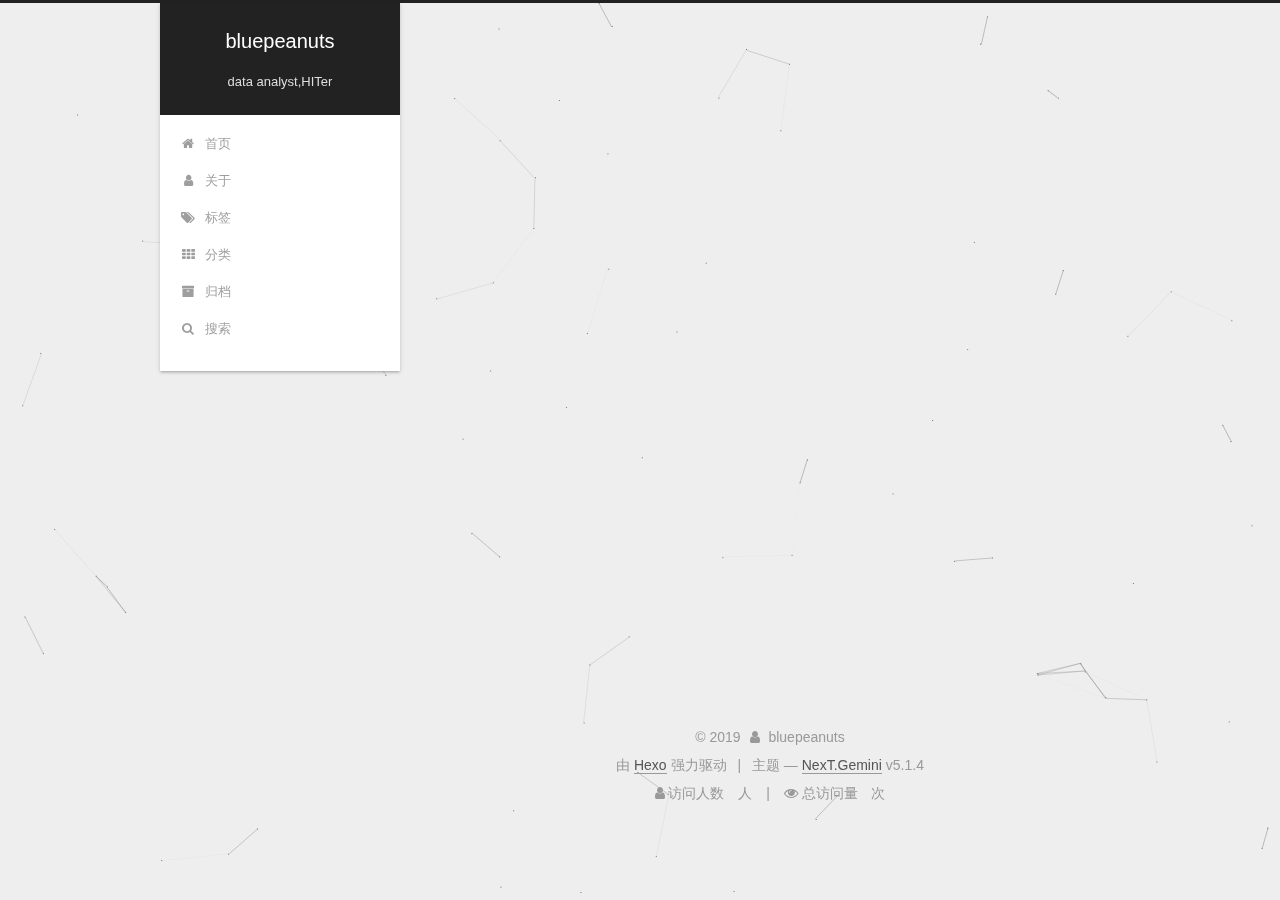
<file: categories/建站/index.html>
<!DOCTYPE html>



  


<html class="theme-next gemini use-motion" lang="zh-Hans">
<head><meta name="generator" content="Hexo 3.9.0">
  <meta charset="UTF-8">
<meta http-equiv="X-UA-Compatible" content="IE=edge">
<meta name="viewport" content="width=device-width, initial-scale=1, maximum-scale=1">
<meta name="theme-color" content="#222">









<meta http-equiv="Cache-Control" content="no-transform">
<meta http-equiv="Cache-Control" content="no-siteapp">
















  
  
  <link href="/lib/fancybox/source/jquery.fancybox.css?v=2.1.5" rel="stylesheet" type="text/css">







<link href="/lib/font-awesome/css/font-awesome.min.css?v=4.6.2" rel="stylesheet" type="text/css">

<link href="/css/main.css?v=5.1.4" rel="stylesheet" type="text/css">


  <link rel="apple-touch-icon" sizes="180x180" href="/images/apple-touch-icon-next.png?v=5.1.4">


  <link rel="icon" type="image/png" sizes="32x32" href="/images/favicon-32x32-next.png?v=5.1.4">


  <link rel="icon" type="image/png" sizes="16x16" href="/images/favicon-16x16-next.png?v=5.1.4">


  <link rel="mask-icon" href="/images/logo.svg?v=5.1.4" color="#222">





  <meta name="keywords" content="Hexo, NexT">










<meta name="description" content="major in MIS,master degree">
<meta name="keywords" content="analyse-data,casual-inference">
<meta property="og:type" content="website">
<meta property="og:title" content="bluepeanuts">
<meta property="og:url" content="https://bluepeanuts.github.io/categories/建站/index.html">
<meta property="og:site_name" content="bluepeanuts">
<meta property="og:description" content="major in MIS,master degree">
<meta property="og:locale" content="zh-Hans">
<meta name="twitter:card" content="summary">
<meta name="twitter:title" content="bluepeanuts">
<meta name="twitter:description" content="major in MIS,master degree">



<script type="text/javascript" id="hexo.configurations">
  var NexT = window.NexT || {};
  var CONFIG = {
    root: '/',
    scheme: 'Gemini',
    version: '5.1.4',
    sidebar: {"position":"left","display":"post","offset":12,"b2t":true,"scrollpercent":true,"onmobile":false},
    fancybox: true,
    tabs: true,
    motion: {"enable":true,"async":false,"transition":{"post_block":"fadeIn","post_header":"slideDownIn","post_body":"slideDownIn","coll_header":"slideLeftIn","sidebar":"slideUpIn"}},
    duoshuo: {
      userId: '0',
      author: '博主'
    },
    algolia: {
      applicationID: '',
      apiKey: '',
      indexName: '',
      hits: {"per_page":10},
      labels: {"input_placeholder":"Search for Posts","hits_empty":"We didn't find any results for the search: ${query}","hits_stats":"${hits} results found in ${time} ms"}
    }
  };
</script>



  <link rel="canonical" href="https://bluepeanuts.github.io/categories/建站/">





  <title>分类: 建站 | bluepeanuts</title>
  








</head>

<body itemscope itemtype="http://schema.org/WebPage" lang="zh-Hans">

  
  
    
  

  <div class="container sidebar-position-left ">
    <div class="headband"></div>

    <header id="header" class="header" itemscope itemtype="http://schema.org/WPHeader">
      <div class="header-inner"><div class="site-brand-wrapper">
  <div class="site-meta ">
    

    <div class="custom-logo-site-title">
      <a href="/" class="brand" rel="start">
        <span class="logo-line-before"><i></i></span>
        <span class="site-title">bluepeanuts</span>
        <span class="logo-line-after"><i></i></span>
      </a>
    </div>
      
        <p class="site-subtitle">data analyst,HITer</p>
      
  </div>

  <div class="site-nav-toggle">
    <button>
      <span class="btn-bar"></span>
      <span class="btn-bar"></span>
      <span class="btn-bar"></span>
    </button>
  </div>
</div>

<nav class="site-nav">
  

  
    <ul id="menu" class="menu">
      
        
        <li class="menu-item menu-item-home">
          <a href="/" rel="section">
            
              <i class="menu-item-icon fa fa-fw fa-home"></i> <br>
            
            首页
          </a>
        </li>
      
        
        <li class="menu-item menu-item-about">
          <a href="/about/" rel="section">
            
              <i class="menu-item-icon fa fa-fw fa-user"></i> <br>
            
            关于
          </a>
        </li>
      
        
        <li class="menu-item menu-item-tags">
          <a href="/tags/" rel="section">
            
              <i class="menu-item-icon fa fa-fw fa-tags"></i> <br>
            
            标签
          </a>
        </li>
      
        
        <li class="menu-item menu-item-categories">
          <a href="/categories/" rel="section">
            
              <i class="menu-item-icon fa fa-fw fa-th"></i> <br>
            
            分类
          </a>
        </li>
      
        
        <li class="menu-item menu-item-archives">
          <a href="/archives/" rel="section">
            
              <i class="menu-item-icon fa fa-fw fa-archive"></i> <br>
            
            归档
          </a>
        </li>
      

      
        <li class="menu-item menu-item-search">
          
            <a href="javascript:;" class="popup-trigger">
          
            
              <i class="menu-item-icon fa fa-search fa-fw"></i> <br>
            
            搜索
          </a>
        </li>
      
    </ul>
  

  
    <div class="site-search">
      
  <div class="popup search-popup local-search-popup">
  <div class="local-search-header clearfix">
    <span class="search-icon">
      <i class="fa fa-search"></i>
    </span>
    <span class="popup-btn-close">
      <i class="fa fa-times-circle"></i>
    </span>
    <div class="local-search-input-wrapper">
      <input autocomplete="off" placeholder="搜索..." spellcheck="false" type="text" id="local-search-input">
    </div>
  </div>
  <div id="local-search-result"></div>
</div>



    </div>
  
</nav>



 </div>
    </header>

    <main id="main" class="main">
      <div class="main-inner">
        <div class="content-wrap">
          <div id="content" class="content">
            

  
  
  
  <div class="post-block category">

    <div id="posts" class="posts-collapse">
      <div class="collection-title">
        <h1>建站<small>分类</small>
        </h1>
      </div>

      
        

  <article class="post post-type-normal" itemscope itemtype="http://schema.org/Article">
    <header class="post-header">

      <h2 class="post-title">
        
            <a class="post-title-link" href="/2019/10/14/hexo-build/" itemprop="url">
              
                <span itemprop="name">建立hexo+next+github博客资料参考及避坑指南</span>
              
            </a>
        
      </h2>

      <div class="post-meta">
        <time class="post-time" itemprop="dateCreated" datetime="2019-10-14T20:25:33+08:00" content="2019-10-14">
          10-14
        </time>
      </div>

    </header>
  </article>


      
    </div>

  </div>
  
  
  

  



          </div>
          


          

        </div>
        
          
  
  <div class="sidebar-toggle">
    <div class="sidebar-toggle-line-wrap">
      <span class="sidebar-toggle-line sidebar-toggle-line-first"></span>
      <span class="sidebar-toggle-line sidebar-toggle-line-middle"></span>
      <span class="sidebar-toggle-line sidebar-toggle-line-last"></span>
    </div>
  </div>

  <aside id="sidebar" class="sidebar">
    
    <div class="sidebar-inner">

      

      

      <section class="site-overview-wrap sidebar-panel sidebar-panel-active">
        <div class="site-overview">
          <div class="site-author motion-element" itemprop="author" itemscope itemtype="http://schema.org/Person">
            
              <img class="site-author-image" itemprop="image" src="/images/avatar.png" alt="bluepeanuts">
            
              <p class="site-author-name" itemprop="name">bluepeanuts</p>
              <p class="site-description motion-element" itemprop="description">major in MIS,master degree</p>
          </div>

          <nav class="site-state motion-element">

            
              <div class="site-state-item site-state-posts">
              
                <a href="/archives/">
              
                  <span class="site-state-item-count">2</span>
                  <span class="site-state-item-name">日志</span>
                </a>
              </div>
            

            
              
              
              <div class="site-state-item site-state-categories">
                <a href="/categories/index.html">
                  <span class="site-state-item-count">2</span>
                  <span class="site-state-item-name">分类</span>
                </a>
              </div>
            

            
              
              
              <div class="site-state-item site-state-tags">
                <a href="/tags/index.html">
                  <span class="site-state-item-count">2</span>
                  <span class="site-state-item-name">标签</span>
                </a>
              </div>
            

          </nav>

          

          
            <div class="links-of-author motion-element">
                
                  <span class="links-of-author-item">
                    <a href="https://github.com/bluepeanuts" target="_blank" title="GitHub">
                      
                        <i class="fa fa-fw fa-github"></i></a>
                  </span>
                
                  <span class="links-of-author-item">
                    <a href="mailto:1978470887@qq.com" target="_blank" title="E-Mail">
                      
                        <i class="fa fa-fw fa-envelope"></i></a>
                  </span>
                
            </div>
          

          
          

          
          

          

        </div>
      </section>

      

      
        <div class="back-to-top">
          <i class="fa fa-arrow-up"></i>
          
            <span id="scrollpercent"><span>0</span>%</span>
          
        </div>
      

    </div>
  </aside>


        
      </div>
    </main>

    <footer id="footer" class="footer">
      <div class="footer-inner">
        <div class="copyright">&copy; <span itemprop="copyrightYear">2019</span>
  <span class="with-love">
    <i class="fa fa-user"></i>
  </span>
  <span class="author" itemprop="copyrightHolder">bluepeanuts</span>

  
</div>


  <div class="powered-by">由 <a class="theme-link" target="_blank" href="https://hexo.io">Hexo</a> 强力驱动</div>



  <span class="post-meta-divider">|</span>



  <div class="theme-info">主题 &mdash; <a class="theme-link" target="_blank" href="https://github.com/iissnan/hexo-theme-next">NexT.Gemini</a> v5.1.4</div>




        
<div class="busuanzi-count">
  <script async src="https://dn-lbstatics.qbox.me/busuanzi/2.3/busuanzi.pure.mini.js"></script>

  
    <span class="site-uv">
      <i class="fa fa-user"></i> 访问人数
      <span class="busuanzi-value" id="busuanzi_value_site_uv"></span>
      人
    </span>
  

  
    <span class="site-pv">
      <i class="fa fa-eye"></i> 总访问量
      <span class="busuanzi-value" id="busuanzi_value_site_pv"></span>
      次
    </span>
  
</div>








        
      </div>
    </footer>

    

    

  </div>

  

<script type="text/javascript">
  if (Object.prototype.toString.call(window.Promise) !== '[object Function]') {
    window.Promise = null;
  }
</script>









  


  











  
  
    <script type="text/javascript" src="/lib/jquery/index.js?v=2.1.3"></script>
  

  
  
    <script type="text/javascript" src="/lib/fastclick/lib/fastclick.min.js?v=1.0.6"></script>
  

  
  
    <script type="text/javascript" src="/lib/jquery_lazyload/jquery.lazyload.js?v=1.9.7"></script>
  

  
  
    <script type="text/javascript" src="/lib/velocity/velocity.min.js?v=1.2.1"></script>
  

  
  
    <script type="text/javascript" src="/lib/velocity/velocity.ui.min.js?v=1.2.1"></script>
  

  
  
    <script type="text/javascript" src="/lib/fancybox/source/jquery.fancybox.pack.js?v=2.1.5"></script>
  

  
  
    <script type="text/javascript" src="/lib/canvas-nest/canvas-nest.min.js"></script>
  


  


  <script type="text/javascript" src="/js/src/utils.js?v=5.1.4"></script>

  <script type="text/javascript" src="/js/src/motion.js?v=5.1.4"></script>



  
  


  <script type="text/javascript" src="/js/src/affix.js?v=5.1.4"></script>

  <script type="text/javascript" src="/js/src/schemes/pisces.js?v=5.1.4"></script>



  

  


  <script type="text/javascript" src="/js/src/bootstrap.js?v=5.1.4"></script>



  


  




	





  





  














  

  <script type="text/javascript">
    // Popup Window;
    var isfetched = false;
    var isXml = true;
    // Search DB path;
    var search_path = "search.xml";
    if (search_path.length === 0) {
      search_path = "search.xml";
    } else if (/json$/i.test(search_path)) {
      isXml = false;
    }
    var path = "/" + search_path;
    // monitor main search box;

    var onPopupClose = function (e) {
      $('.popup').hide();
      $('#local-search-input').val('');
      $('.search-result-list').remove();
      $('#no-result').remove();
      $(".local-search-pop-overlay").remove();
      $('body').css('overflow', '');
    }

    function proceedsearch() {
      $("body")
        .append('<div class="search-popup-overlay local-search-pop-overlay"></div>')
        .css('overflow', 'hidden');
      $('.search-popup-overlay').click(onPopupClose);
      $('.popup').toggle();
      var $localSearchInput = $('#local-search-input');
      $localSearchInput.attr("autocapitalize", "none");
      $localSearchInput.attr("autocorrect", "off");
      $localSearchInput.focus();
    }

    // search function;
    var searchFunc = function(path, search_id, content_id) {
      'use strict';

      // start loading animation
      $("body")
        .append('<div class="search-popup-overlay local-search-pop-overlay">' +
          '<div id="search-loading-icon">' +
          '<i class="fa fa-spinner fa-pulse fa-5x fa-fw"></i>' +
          '</div>' +
          '</div>')
        .css('overflow', 'hidden');
      $("#search-loading-icon").css('margin', '20% auto 0 auto').css('text-align', 'center');

      $.ajax({
        url: path,
        dataType: isXml ? "xml" : "json",
        async: true,
        success: function(res) {
          // get the contents from search data
          isfetched = true;
          $('.popup').detach().appendTo('.header-inner');
          var datas = isXml ? $("entry", res).map(function() {
            return {
              title: $("title", this).text(),
              content: $("content",this).text(),
              url: $("url" , this).text()
            };
          }).get() : res;
          var input = document.getElementById(search_id);
          var resultContent = document.getElementById(content_id);
          var inputEventFunction = function() {
            var searchText = input.value.trim().toLowerCase();
            var keywords = searchText.split(/[\s\-]+/);
            if (keywords.length > 1) {
              keywords.push(searchText);
            }
            var resultItems = [];
            if (searchText.length > 0) {
              // perform local searching
              datas.forEach(function(data) {
                var isMatch = false;
                var hitCount = 0;
                var searchTextCount = 0;
                var title = data.title.trim();
                var titleInLowerCase = title.toLowerCase();
                var content = data.content.trim().replace(/<[^>]+>/g,"");
                var contentInLowerCase = content.toLowerCase();
                var articleUrl = decodeURIComponent(data.url);
                var indexOfTitle = [];
                var indexOfContent = [];
                // only match articles with not empty titles
                if(title != '') {
                  keywords.forEach(function(keyword) {
                    function getIndexByWord(word, text, caseSensitive) {
                      var wordLen = word.length;
                      if (wordLen === 0) {
                        return [];
                      }
                      var startPosition = 0, position = [], index = [];
                      if (!caseSensitive) {
                        text = text.toLowerCase();
                        word = word.toLowerCase();
                      }
                      while ((position = text.indexOf(word, startPosition)) > -1) {
                        index.push({position: position, word: word});
                        startPosition = position + wordLen;
                      }
                      return index;
                    }

                    indexOfTitle = indexOfTitle.concat(getIndexByWord(keyword, titleInLowerCase, false));
                    indexOfContent = indexOfContent.concat(getIndexByWord(keyword, contentInLowerCase, false));
                  });
                  if (indexOfTitle.length > 0 || indexOfContent.length > 0) {
                    isMatch = true;
                    hitCount = indexOfTitle.length + indexOfContent.length;
                  }
                }

                // show search results

                if (isMatch) {
                  // sort index by position of keyword

                  [indexOfTitle, indexOfContent].forEach(function (index) {
                    index.sort(function (itemLeft, itemRight) {
                      if (itemRight.position !== itemLeft.position) {
                        return itemRight.position - itemLeft.position;
                      } else {
                        return itemLeft.word.length - itemRight.word.length;
                      }
                    });
                  });

                  // merge hits into slices

                  function mergeIntoSlice(text, start, end, index) {
                    var item = index[index.length - 1];
                    var position = item.position;
                    var word = item.word;
                    var hits = [];
                    var searchTextCountInSlice = 0;
                    while (position + word.length <= end && index.length != 0) {
                      if (word === searchText) {
                        searchTextCountInSlice++;
                      }
                      hits.push({position: position, length: word.length});
                      var wordEnd = position + word.length;

                      // move to next position of hit

                      index.pop();
                      while (index.length != 0) {
                        item = index[index.length - 1];
                        position = item.position;
                        word = item.word;
                        if (wordEnd > position) {
                          index.pop();
                        } else {
                          break;
                        }
                      }
                    }
                    searchTextCount += searchTextCountInSlice;
                    return {
                      hits: hits,
                      start: start,
                      end: end,
                      searchTextCount: searchTextCountInSlice
                    };
                  }

                  var slicesOfTitle = [];
                  if (indexOfTitle.length != 0) {
                    slicesOfTitle.push(mergeIntoSlice(title, 0, title.length, indexOfTitle));
                  }

                  var slicesOfContent = [];
                  while (indexOfContent.length != 0) {
                    var item = indexOfContent[indexOfContent.length - 1];
                    var position = item.position;
                    var word = item.word;
                    // cut out 100 characters
                    var start = position - 20;
                    var end = position + 80;
                    if(start < 0){
                      start = 0;
                    }
                    if (end < position + word.length) {
                      end = position + word.length;
                    }
                    if(end > content.length){
                      end = content.length;
                    }
                    slicesOfContent.push(mergeIntoSlice(content, start, end, indexOfContent));
                  }

                  // sort slices in content by search text's count and hits' count

                  slicesOfContent.sort(function (sliceLeft, sliceRight) {
                    if (sliceLeft.searchTextCount !== sliceRight.searchTextCount) {
                      return sliceRight.searchTextCount - sliceLeft.searchTextCount;
                    } else if (sliceLeft.hits.length !== sliceRight.hits.length) {
                      return sliceRight.hits.length - sliceLeft.hits.length;
                    } else {
                      return sliceLeft.start - sliceRight.start;
                    }
                  });

                  // select top N slices in content

                  var upperBound = parseInt('1');
                  if (upperBound >= 0) {
                    slicesOfContent = slicesOfContent.slice(0, upperBound);
                  }

                  // highlight title and content

                  function highlightKeyword(text, slice) {
                    var result = '';
                    var prevEnd = slice.start;
                    slice.hits.forEach(function (hit) {
                      result += text.substring(prevEnd, hit.position);
                      var end = hit.position + hit.length;
                      result += '<b class="search-keyword">' + text.substring(hit.position, end) + '</b>';
                      prevEnd = end;
                    });
                    result += text.substring(prevEnd, slice.end);
                    return result;
                  }

                  var resultItem = '';

                  if (slicesOfTitle.length != 0) {
                    resultItem += "<li><a href='" + articleUrl + "' class='search-result-title'>" + highlightKeyword(title, slicesOfTitle[0]) + "</a>";
                  } else {
                    resultItem += "<li><a href='" + articleUrl + "' class='search-result-title'>" + title + "</a>";
                  }

                  slicesOfContent.forEach(function (slice) {
                    resultItem += "<a href='" + articleUrl + "'>" +
                      "<p class=\"search-result\">" + highlightKeyword(content, slice) +
                      "...</p>" + "</a>";
                  });

                  resultItem += "</li>";
                  resultItems.push({
                    item: resultItem,
                    searchTextCount: searchTextCount,
                    hitCount: hitCount,
                    id: resultItems.length
                  });
                }
              })
            };
            if (keywords.length === 1 && keywords[0] === "") {
              resultContent.innerHTML = '<div id="no-result"><i class="fa fa-search fa-5x" /></div>'
            } else if (resultItems.length === 0) {
              resultContent.innerHTML = '<div id="no-result"><i class="fa fa-frown-o fa-5x" /></div>'
            } else {
              resultItems.sort(function (resultLeft, resultRight) {
                if (resultLeft.searchTextCount !== resultRight.searchTextCount) {
                  return resultRight.searchTextCount - resultLeft.searchTextCount;
                } else if (resultLeft.hitCount !== resultRight.hitCount) {
                  return resultRight.hitCount - resultLeft.hitCount;
                } else {
                  return resultRight.id - resultLeft.id;
                }
              });
              var searchResultList = '<ul class=\"search-result-list\">';
              resultItems.forEach(function (result) {
                searchResultList += result.item;
              })
              searchResultList += "</ul>";
              resultContent.innerHTML = searchResultList;
            }
          }

          if ('auto' === 'auto') {
            input.addEventListener('input', inputEventFunction);
          } else {
            $('.search-icon').click(inputEventFunction);
            input.addEventListener('keypress', function (event) {
              if (event.keyCode === 13) {
                inputEventFunction();
              }
            });
          }

          // remove loading animation
          $(".local-search-pop-overlay").remove();
          $('body').css('overflow', '');

          proceedsearch();
        }
      });
    }

    // handle and trigger popup window;
    $('.popup-trigger').click(function(e) {
      e.stopPropagation();
      if (isfetched === false) {
        searchFunc(path, 'local-search-input', 'local-search-result');
      } else {
        proceedsearch();
      };
    });

    $('.popup-btn-close').click(onPopupClose);
    $('.popup').click(function(e){
      e.stopPropagation();
    });
    $(document).on('keyup', function (event) {
      var shouldDismissSearchPopup = event.which === 27 &&
        $('.search-popup').is(':visible');
      if (shouldDismissSearchPopup) {
        onPopupClose();
      }
    });
  </script>





  

  

  

  
  

  

  

  

</body>
</html>
</file>
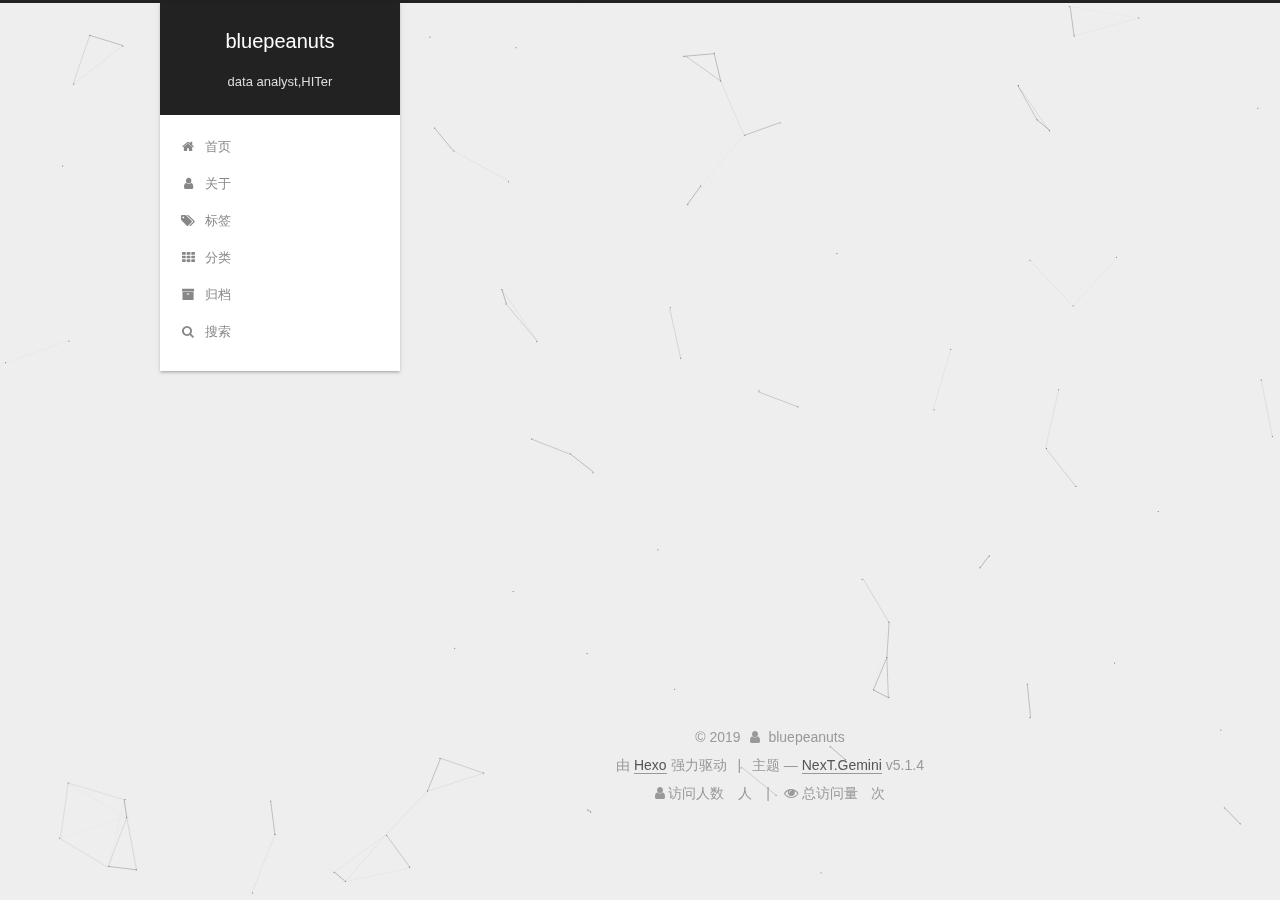
<file: categories/简介/index.html>
<!DOCTYPE html>



  


<html class="theme-next gemini use-motion" lang="zh-Hans">
<head><meta name="generator" content="Hexo 3.9.0">
  <meta charset="UTF-8">
<meta http-equiv="X-UA-Compatible" content="IE=edge">
<meta name="viewport" content="width=device-width, initial-scale=1, maximum-scale=1">
<meta name="theme-color" content="#222">









<meta http-equiv="Cache-Control" content="no-transform">
<meta http-equiv="Cache-Control" content="no-siteapp">
















  
  
  <link href="/lib/fancybox/source/jquery.fancybox.css?v=2.1.5" rel="stylesheet" type="text/css">







<link href="/lib/font-awesome/css/font-awesome.min.css?v=4.6.2" rel="stylesheet" type="text/css">

<link href="/css/main.css?v=5.1.4" rel="stylesheet" type="text/css">


  <link rel="apple-touch-icon" sizes="180x180" href="/images/apple-touch-icon-next.png?v=5.1.4">


  <link rel="icon" type="image/png" sizes="32x32" href="/images/favicon-32x32-next.png?v=5.1.4">


  <link rel="icon" type="image/png" sizes="16x16" href="/images/favicon-16x16-next.png?v=5.1.4">


  <link rel="mask-icon" href="/images/logo.svg?v=5.1.4" color="#222">





  <meta name="keywords" content="Hexo, NexT">










<meta name="description" content="major in MIS,master degree">
<meta name="keywords" content="analyse-data,casual-inference">
<meta property="og:type" content="website">
<meta property="og:title" content="bluepeanuts">
<meta property="og:url" content="https://bluepeanuts.github.io/categories/简介/index.html">
<meta property="og:site_name" content="bluepeanuts">
<meta property="og:description" content="major in MIS,master degree">
<meta property="og:locale" content="zh-Hans">
<meta name="twitter:card" content="summary">
<meta name="twitter:title" content="bluepeanuts">
<meta name="twitter:description" content="major in MIS,master degree">



<script type="text/javascript" id="hexo.configurations">
  var NexT = window.NexT || {};
  var CONFIG = {
    root: '/',
    scheme: 'Gemini',
    version: '5.1.4',
    sidebar: {"position":"left","display":"post","offset":12,"b2t":true,"scrollpercent":true,"onmobile":false},
    fancybox: true,
    tabs: true,
    motion: {"enable":true,"async":false,"transition":{"post_block":"fadeIn","post_header":"slideDownIn","post_body":"slideDownIn","coll_header":"slideLeftIn","sidebar":"slideUpIn"}},
    duoshuo: {
      userId: '0',
      author: '博主'
    },
    algolia: {
      applicationID: '',
      apiKey: '',
      indexName: '',
      hits: {"per_page":10},
      labels: {"input_placeholder":"Search for Posts","hits_empty":"We didn't find any results for the search: ${query}","hits_stats":"${hits} results found in ${time} ms"}
    }
  };
</script>



  <link rel="canonical" href="https://bluepeanuts.github.io/categories/简介/">





  <title>分类: 简介 | bluepeanuts</title>
  








</head>

<body itemscope itemtype="http://schema.org/WebPage" lang="zh-Hans">

  
  
    
  

  <div class="container sidebar-position-left ">
    <div class="headband"></div>

    <header id="header" class="header" itemscope itemtype="http://schema.org/WPHeader">
      <div class="header-inner"><div class="site-brand-wrapper">
  <div class="site-meta ">
    

    <div class="custom-logo-site-title">
      <a href="/" class="brand" rel="start">
        <span class="logo-line-before"><i></i></span>
        <span class="site-title">bluepeanuts</span>
        <span class="logo-line-after"><i></i></span>
      </a>
    </div>
      
        <p class="site-subtitle">data analyst,HITer</p>
      
  </div>

  <div class="site-nav-toggle">
    <button>
      <span class="btn-bar"></span>
      <span class="btn-bar"></span>
      <span class="btn-bar"></span>
    </button>
  </div>
</div>

<nav class="site-nav">
  

  
    <ul id="menu" class="menu">
      
        
        <li class="menu-item menu-item-home">
          <a href="/" rel="section">
            
              <i class="menu-item-icon fa fa-fw fa-home"></i> <br>
            
            首页
          </a>
        </li>
      
        
        <li class="menu-item menu-item-about">
          <a href="/about/" rel="section">
            
              <i class="menu-item-icon fa fa-fw fa-user"></i> <br>
            
            关于
          </a>
        </li>
      
        
        <li class="menu-item menu-item-tags">
          <a href="/tags/" rel="section">
            
              <i class="menu-item-icon fa fa-fw fa-tags"></i> <br>
            
            标签
          </a>
        </li>
      
        
        <li class="menu-item menu-item-categories">
          <a href="/categories/" rel="section">
            
              <i class="menu-item-icon fa fa-fw fa-th"></i> <br>
            
            分类
          </a>
        </li>
      
        
        <li class="menu-item menu-item-archives">
          <a href="/archives/" rel="section">
            
              <i class="menu-item-icon fa fa-fw fa-archive"></i> <br>
            
            归档
          </a>
        </li>
      

      
        <li class="menu-item menu-item-search">
          
            <a href="javascript:;" class="popup-trigger">
          
            
              <i class="menu-item-icon fa fa-search fa-fw"></i> <br>
            
            搜索
          </a>
        </li>
      
    </ul>
  

  
    <div class="site-search">
      
  <div class="popup search-popup local-search-popup">
  <div class="local-search-header clearfix">
    <span class="search-icon">
      <i class="fa fa-search"></i>
    </span>
    <span class="popup-btn-close">
      <i class="fa fa-times-circle"></i>
    </span>
    <div class="local-search-input-wrapper">
      <input autocomplete="off" placeholder="搜索..." spellcheck="false" type="text" id="local-search-input">
    </div>
  </div>
  <div id="local-search-result"></div>
</div>



    </div>
  
</nav>



 </div>
    </header>

    <main id="main" class="main">
      <div class="main-inner">
        <div class="content-wrap">
          <div id="content" class="content">
            

  
  
  
  <div class="post-block category">

    <div id="posts" class="posts-collapse">
      <div class="collection-title">
        <h1>简介<small>分类</small>
        </h1>
      </div>

      
        

  <article class="post post-type-normal" itemscope itemtype="http://schema.org/Article">
    <header class="post-header">

      <h2 class="post-title">
        
            <a class="post-title-link" href="/2019/10/09/hello-world/" itemprop="url">
              
                <span itemprop="name">关于我</span>
              
            </a>
        
      </h2>

      <div class="post-meta">
        <time class="post-time" itemprop="dateCreated" datetime="2019-10-09T17:15:32+08:00" content="2019-10-09">
          10-09
        </time>
      </div>

    </header>
  </article>


      
    </div>

  </div>
  
  
  

  



          </div>
          


          

        </div>
        
          
  
  <div class="sidebar-toggle">
    <div class="sidebar-toggle-line-wrap">
      <span class="sidebar-toggle-line sidebar-toggle-line-first"></span>
      <span class="sidebar-toggle-line sidebar-toggle-line-middle"></span>
      <span class="sidebar-toggle-line sidebar-toggle-line-last"></span>
    </div>
  </div>

  <aside id="sidebar" class="sidebar">
    
    <div class="sidebar-inner">

      

      

      <section class="site-overview-wrap sidebar-panel sidebar-panel-active">
        <div class="site-overview">
          <div class="site-author motion-element" itemprop="author" itemscope itemtype="http://schema.org/Person">
            
              <img class="site-author-image" itemprop="image" src="/images/avatar.png" alt="bluepeanuts">
            
              <p class="site-author-name" itemprop="name">bluepeanuts</p>
              <p class="site-description motion-element" itemprop="description">major in MIS,master degree</p>
          </div>

          <nav class="site-state motion-element">

            
              <div class="site-state-item site-state-posts">
              
                <a href="/archives/">
              
                  <span class="site-state-item-count">2</span>
                  <span class="site-state-item-name">日志</span>
                </a>
              </div>
            

            
              
              
              <div class="site-state-item site-state-categories">
                <a href="/categories/index.html">
                  <span class="site-state-item-count">2</span>
                  <span class="site-state-item-name">分类</span>
                </a>
              </div>
            

            
              
              
              <div class="site-state-item site-state-tags">
                <a href="/tags/index.html">
                  <span class="site-state-item-count">2</span>
                  <span class="site-state-item-name">标签</span>
                </a>
              </div>
            

          </nav>

          

          
            <div class="links-of-author motion-element">
                
                  <span class="links-of-author-item">
                    <a href="https://github.com/bluepeanuts" target="_blank" title="GitHub">
                      
                        <i class="fa fa-fw fa-github"></i></a>
                  </span>
                
                  <span class="links-of-author-item">
                    <a href="mailto:1978470887@qq.com" target="_blank" title="E-Mail">
                      
                        <i class="fa fa-fw fa-envelope"></i></a>
                  </span>
                
            </div>
          

          
          

          
          

          

        </div>
      </section>

      

      
        <div class="back-to-top">
          <i class="fa fa-arrow-up"></i>
          
            <span id="scrollpercent"><span>0</span>%</span>
          
        </div>
      

    </div>
  </aside>


        
      </div>
    </main>

    <footer id="footer" class="footer">
      <div class="footer-inner">
        <div class="copyright">&copy; <span itemprop="copyrightYear">2019</span>
  <span class="with-love">
    <i class="fa fa-user"></i>
  </span>
  <span class="author" itemprop="copyrightHolder">bluepeanuts</span>

  
</div>


  <div class="powered-by">由 <a class="theme-link" target="_blank" href="https://hexo.io">Hexo</a> 强力驱动</div>



  <span class="post-meta-divider">|</span>



  <div class="theme-info">主题 &mdash; <a class="theme-link" target="_blank" href="https://github.com/iissnan/hexo-theme-next">NexT.Gemini</a> v5.1.4</div>




        
<div class="busuanzi-count">
  <script async src="https://dn-lbstatics.qbox.me/busuanzi/2.3/busuanzi.pure.mini.js"></script>

  
    <span class="site-uv">
      <i class="fa fa-user"></i> 访问人数
      <span class="busuanzi-value" id="busuanzi_value_site_uv"></span>
      人
    </span>
  

  
    <span class="site-pv">
      <i class="fa fa-eye"></i> 总访问量
      <span class="busuanzi-value" id="busuanzi_value_site_pv"></span>
      次
    </span>
  
</div>








        
      </div>
    </footer>

    

    

  </div>

  

<script type="text/javascript">
  if (Object.prototype.toString.call(window.Promise) !== '[object Function]') {
    window.Promise = null;
  }
</script>









  


  











  
  
    <script type="text/javascript" src="/lib/jquery/index.js?v=2.1.3"></script>
  

  
  
    <script type="text/javascript" src="/lib/fastclick/lib/fastclick.min.js?v=1.0.6"></script>
  

  
  
    <script type="text/javascript" src="/lib/jquery_lazyload/jquery.lazyload.js?v=1.9.7"></script>
  

  
  
    <script type="text/javascript" src="/lib/velocity/velocity.min.js?v=1.2.1"></script>
  

  
  
    <script type="text/javascript" src="/lib/velocity/velocity.ui.min.js?v=1.2.1"></script>
  

  
  
    <script type="text/javascript" src="/lib/fancybox/source/jquery.fancybox.pack.js?v=2.1.5"></script>
  

  
  
    <script type="text/javascript" src="/lib/canvas-nest/canvas-nest.min.js"></script>
  


  


  <script type="text/javascript" src="/js/src/utils.js?v=5.1.4"></script>

  <script type="text/javascript" src="/js/src/motion.js?v=5.1.4"></script>



  
  


  <script type="text/javascript" src="/js/src/affix.js?v=5.1.4"></script>

  <script type="text/javascript" src="/js/src/schemes/pisces.js?v=5.1.4"></script>



  

  


  <script type="text/javascript" src="/js/src/bootstrap.js?v=5.1.4"></script>



  


  




	





  





  














  

  <script type="text/javascript">
    // Popup Window;
    var isfetched = false;
    var isXml = true;
    // Search DB path;
    var search_path = "search.xml";
    if (search_path.length === 0) {
      search_path = "search.xml";
    } else if (/json$/i.test(search_path)) {
      isXml = false;
    }
    var path = "/" + search_path;
    // monitor main search box;

    var onPopupClose = function (e) {
      $('.popup').hide();
      $('#local-search-input').val('');
      $('.search-result-list').remove();
      $('#no-result').remove();
      $(".local-search-pop-overlay").remove();
      $('body').css('overflow', '');
    }

    function proceedsearch() {
      $("body")
        .append('<div class="search-popup-overlay local-search-pop-overlay"></div>')
        .css('overflow', 'hidden');
      $('.search-popup-overlay').click(onPopupClose);
      $('.popup').toggle();
      var $localSearchInput = $('#local-search-input');
      $localSearchInput.attr("autocapitalize", "none");
      $localSearchInput.attr("autocorrect", "off");
      $localSearchInput.focus();
    }

    // search function;
    var searchFunc = function(path, search_id, content_id) {
      'use strict';

      // start loading animation
      $("body")
        .append('<div class="search-popup-overlay local-search-pop-overlay">' +
          '<div id="search-loading-icon">' +
          '<i class="fa fa-spinner fa-pulse fa-5x fa-fw"></i>' +
          '</div>' +
          '</div>')
        .css('overflow', 'hidden');
      $("#search-loading-icon").css('margin', '20% auto 0 auto').css('text-align', 'center');

      $.ajax({
        url: path,
        dataType: isXml ? "xml" : "json",
        async: true,
        success: function(res) {
          // get the contents from search data
          isfetched = true;
          $('.popup').detach().appendTo('.header-inner');
          var datas = isXml ? $("entry", res).map(function() {
            return {
              title: $("title", this).text(),
              content: $("content",this).text(),
              url: $("url" , this).text()
            };
          }).get() : res;
          var input = document.getElementById(search_id);
          var resultContent = document.getElementById(content_id);
          var inputEventFunction = function() {
            var searchText = input.value.trim().toLowerCase();
            var keywords = searchText.split(/[\s\-]+/);
            if (keywords.length > 1) {
              keywords.push(searchText);
            }
            var resultItems = [];
            if (searchText.length > 0) {
              // perform local searching
              datas.forEach(function(data) {
                var isMatch = false;
                var hitCount = 0;
                var searchTextCount = 0;
                var title = data.title.trim();
                var titleInLowerCase = title.toLowerCase();
                var content = data.content.trim().replace(/<[^>]+>/g,"");
                var contentInLowerCase = content.toLowerCase();
                var articleUrl = decodeURIComponent(data.url);
                var indexOfTitle = [];
                var indexOfContent = [];
                // only match articles with not empty titles
                if(title != '') {
                  keywords.forEach(function(keyword) {
                    function getIndexByWord(word, text, caseSensitive) {
                      var wordLen = word.length;
                      if (wordLen === 0) {
                        return [];
                      }
                      var startPosition = 0, position = [], index = [];
                      if (!caseSensitive) {
                        text = text.toLowerCase();
                        word = word.toLowerCase();
                      }
                      while ((position = text.indexOf(word, startPosition)) > -1) {
                        index.push({position: position, word: word});
                        startPosition = position + wordLen;
                      }
                      return index;
                    }

                    indexOfTitle = indexOfTitle.concat(getIndexByWord(keyword, titleInLowerCase, false));
                    indexOfContent = indexOfContent.concat(getIndexByWord(keyword, contentInLowerCase, false));
                  });
                  if (indexOfTitle.length > 0 || indexOfContent.length > 0) {
                    isMatch = true;
                    hitCount = indexOfTitle.length + indexOfContent.length;
                  }
                }

                // show search results

                if (isMatch) {
                  // sort index by position of keyword

                  [indexOfTitle, indexOfContent].forEach(function (index) {
                    index.sort(function (itemLeft, itemRight) {
                      if (itemRight.position !== itemLeft.position) {
                        return itemRight.position - itemLeft.position;
                      } else {
                        return itemLeft.word.length - itemRight.word.length;
                      }
                    });
                  });

                  // merge hits into slices

                  function mergeIntoSlice(text, start, end, index) {
                    var item = index[index.length - 1];
                    var position = item.position;
                    var word = item.word;
                    var hits = [];
                    var searchTextCountInSlice = 0;
                    while (position + word.length <= end && index.length != 0) {
                      if (word === searchText) {
                        searchTextCountInSlice++;
                      }
                      hits.push({position: position, length: word.length});
                      var wordEnd = position + word.length;

                      // move to next position of hit

                      index.pop();
                      while (index.length != 0) {
                        item = index[index.length - 1];
                        position = item.position;
                        word = item.word;
                        if (wordEnd > position) {
                          index.pop();
                        } else {
                          break;
                        }
                      }
                    }
                    searchTextCount += searchTextCountInSlice;
                    return {
                      hits: hits,
                      start: start,
                      end: end,
                      searchTextCount: searchTextCountInSlice
                    };
                  }

                  var slicesOfTitle = [];
                  if (indexOfTitle.length != 0) {
                    slicesOfTitle.push(mergeIntoSlice(title, 0, title.length, indexOfTitle));
                  }

                  var slicesOfContent = [];
                  while (indexOfContent.length != 0) {
                    var item = indexOfContent[indexOfContent.length - 1];
                    var position = item.position;
                    var word = item.word;
                    // cut out 100 characters
                    var start = position - 20;
                    var end = position + 80;
                    if(start < 0){
                      start = 0;
                    }
                    if (end < position + word.length) {
                      end = position + word.length;
                    }
                    if(end > content.length){
                      end = content.length;
                    }
                    slicesOfContent.push(mergeIntoSlice(content, start, end, indexOfContent));
                  }

                  // sort slices in content by search text's count and hits' count

                  slicesOfContent.sort(function (sliceLeft, sliceRight) {
                    if (sliceLeft.searchTextCount !== sliceRight.searchTextCount) {
                      return sliceRight.searchTextCount - sliceLeft.searchTextCount;
                    } else if (sliceLeft.hits.length !== sliceRight.hits.length) {
                      return sliceRight.hits.length - sliceLeft.hits.length;
                    } else {
                      return sliceLeft.start - sliceRight.start;
                    }
                  });

                  // select top N slices in content

                  var upperBound = parseInt('1');
                  if (upperBound >= 0) {
                    slicesOfContent = slicesOfContent.slice(0, upperBound);
                  }

                  // highlight title and content

                  function highlightKeyword(text, slice) {
                    var result = '';
                    var prevEnd = slice.start;
                    slice.hits.forEach(function (hit) {
                      result += text.substring(prevEnd, hit.position);
                      var end = hit.position + hit.length;
                      result += '<b class="search-keyword">' + text.substring(hit.position, end) + '</b>';
                      prevEnd = end;
                    });
                    result += text.substring(prevEnd, slice.end);
                    return result;
                  }

                  var resultItem = '';

                  if (slicesOfTitle.length != 0) {
                    resultItem += "<li><a href='" + articleUrl + "' class='search-result-title'>" + highlightKeyword(title, slicesOfTitle[0]) + "</a>";
                  } else {
                    resultItem += "<li><a href='" + articleUrl + "' class='search-result-title'>" + title + "</a>";
                  }

                  slicesOfContent.forEach(function (slice) {
                    resultItem += "<a href='" + articleUrl + "'>" +
                      "<p class=\"search-result\">" + highlightKeyword(content, slice) +
                      "...</p>" + "</a>";
                  });

                  resultItem += "</li>";
                  resultItems.push({
                    item: resultItem,
                    searchTextCount: searchTextCount,
                    hitCount: hitCount,
                    id: resultItems.length
                  });
                }
              })
            };
            if (keywords.length === 1 && keywords[0] === "") {
              resultContent.innerHTML = '<div id="no-result"><i class="fa fa-search fa-5x" /></div>'
            } else if (resultItems.length === 0) {
              resultContent.innerHTML = '<div id="no-result"><i class="fa fa-frown-o fa-5x" /></div>'
            } else {
              resultItems.sort(function (resultLeft, resultRight) {
                if (resultLeft.searchTextCount !== resultRight.searchTextCount) {
                  return resultRight.searchTextCount - resultLeft.searchTextCount;
                } else if (resultLeft.hitCount !== resultRight.hitCount) {
                  return resultRight.hitCount - resultLeft.hitCount;
                } else {
                  return resultRight.id - resultLeft.id;
                }
              });
              var searchResultList = '<ul class=\"search-result-list\">';
              resultItems.forEach(function (result) {
                searchResultList += result.item;
              })
              searchResultList += "</ul>";
              resultContent.innerHTML = searchResultList;
            }
          }

          if ('auto' === 'auto') {
            input.addEventListener('input', inputEventFunction);
          } else {
            $('.search-icon').click(inputEventFunction);
            input.addEventListener('keypress', function (event) {
              if (event.keyCode === 13) {
                inputEventFunction();
              }
            });
          }

          // remove loading animation
          $(".local-search-pop-overlay").remove();
          $('body').css('overflow', '');

          proceedsearch();
        }
      });
    }

    // handle and trigger popup window;
    $('.popup-trigger').click(function(e) {
      e.stopPropagation();
      if (isfetched === false) {
        searchFunc(path, 'local-search-input', 'local-search-result');
      } else {
        proceedsearch();
      };
    });

    $('.popup-btn-close').click(onPopupClose);
    $('.popup').click(function(e){
      e.stopPropagation();
    });
    $(document).on('keyup', function (event) {
      var shouldDismissSearchPopup = event.which === 27 &&
        $('.search-popup').is(':visible');
      if (shouldDismissSearchPopup) {
        onPopupClose();
      }
    });
  </script>





  

  

  

  
  

  

  

  

</body>
</html>
</file>
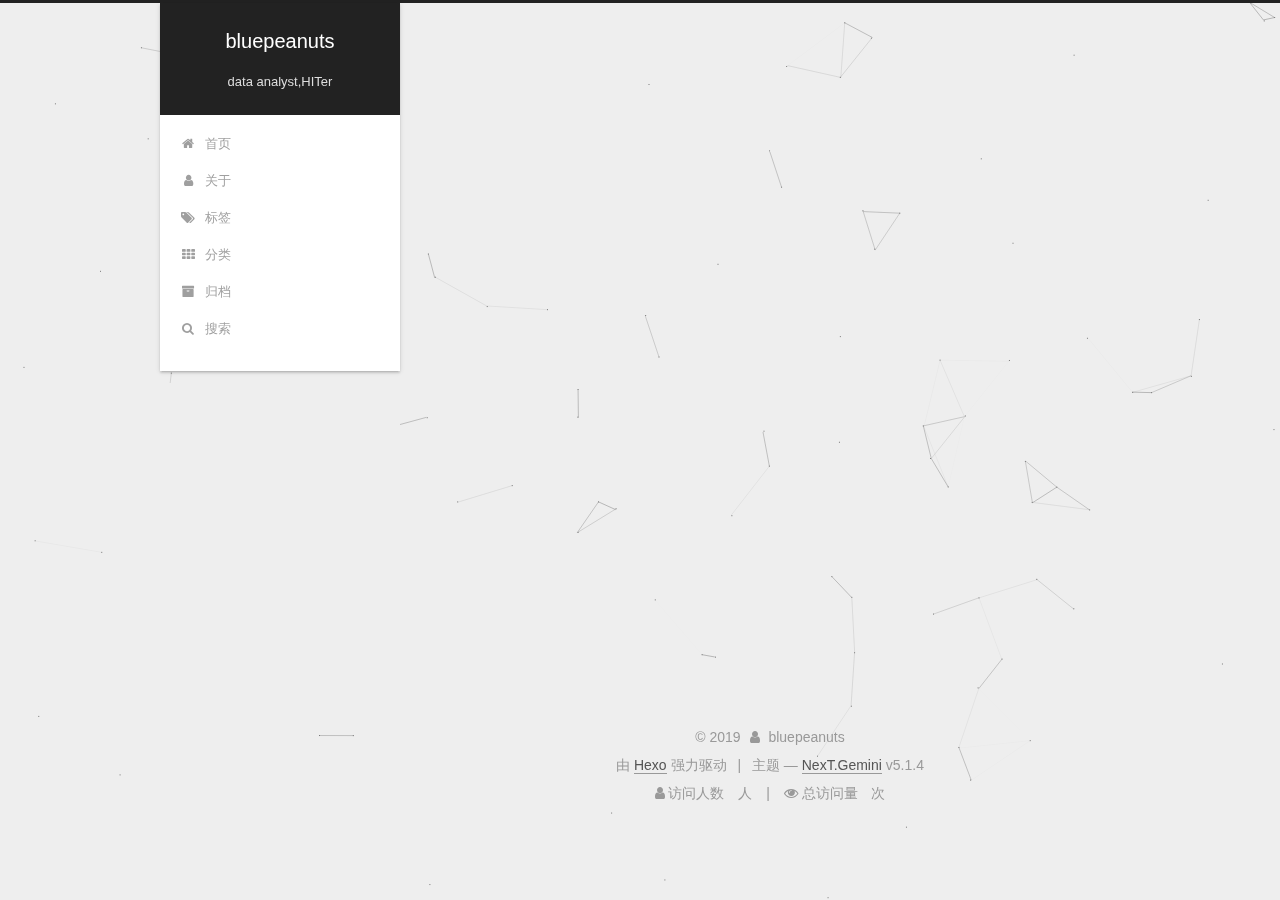
<file: tags/介绍/index.html>
<!DOCTYPE html>



  


<html class="theme-next gemini use-motion" lang="zh-Hans">
<head><meta name="generator" content="Hexo 3.9.0">
  <meta charset="UTF-8">
<meta http-equiv="X-UA-Compatible" content="IE=edge">
<meta name="viewport" content="width=device-width, initial-scale=1, maximum-scale=1">
<meta name="theme-color" content="#222">









<meta http-equiv="Cache-Control" content="no-transform">
<meta http-equiv="Cache-Control" content="no-siteapp">
















  
  
  <link href="/lib/fancybox/source/jquery.fancybox.css?v=2.1.5" rel="stylesheet" type="text/css">







<link href="/lib/font-awesome/css/font-awesome.min.css?v=4.6.2" rel="stylesheet" type="text/css">

<link href="/css/main.css?v=5.1.4" rel="stylesheet" type="text/css">


  <link rel="apple-touch-icon" sizes="180x180" href="/images/apple-touch-icon-next.png?v=5.1.4">


  <link rel="icon" type="image/png" sizes="32x32" href="/images/favicon-32x32-next.png?v=5.1.4">


  <link rel="icon" type="image/png" sizes="16x16" href="/images/favicon-16x16-next.png?v=5.1.4">


  <link rel="mask-icon" href="/images/logo.svg?v=5.1.4" color="#222">





  <meta name="keywords" content="Hexo, NexT">










<meta name="description" content="major in MIS,master degree">
<meta name="keywords" content="analyse-data,casual-inference">
<meta property="og:type" content="website">
<meta property="og:title" content="bluepeanuts">
<meta property="og:url" content="https://bluepeanuts.github.io/tags/介绍/index.html">
<meta property="og:site_name" content="bluepeanuts">
<meta property="og:description" content="major in MIS,master degree">
<meta property="og:locale" content="zh-Hans">
<meta name="twitter:card" content="summary">
<meta name="twitter:title" content="bluepeanuts">
<meta name="twitter:description" content="major in MIS,master degree">



<script type="text/javascript" id="hexo.configurations">
  var NexT = window.NexT || {};
  var CONFIG = {
    root: '/',
    scheme: 'Gemini',
    version: '5.1.4',
    sidebar: {"position":"left","display":"post","offset":12,"b2t":true,"scrollpercent":true,"onmobile":false},
    fancybox: true,
    tabs: true,
    motion: {"enable":true,"async":false,"transition":{"post_block":"fadeIn","post_header":"slideDownIn","post_body":"slideDownIn","coll_header":"slideLeftIn","sidebar":"slideUpIn"}},
    duoshuo: {
      userId: '0',
      author: '博主'
    },
    algolia: {
      applicationID: '',
      apiKey: '',
      indexName: '',
      hits: {"per_page":10},
      labels: {"input_placeholder":"Search for Posts","hits_empty":"We didn't find any results for the search: ${query}","hits_stats":"${hits} results found in ${time} ms"}
    }
  };
</script>



  <link rel="canonical" href="https://bluepeanuts.github.io/tags/介绍/">





  <title>标签: 介绍 | bluepeanuts</title>
  








</head>

<body itemscope itemtype="http://schema.org/WebPage" lang="zh-Hans">

  
  
    
  

  <div class="container sidebar-position-left ">
    <div class="headband"></div>

    <header id="header" class="header" itemscope itemtype="http://schema.org/WPHeader">
      <div class="header-inner"><div class="site-brand-wrapper">
  <div class="site-meta ">
    

    <div class="custom-logo-site-title">
      <a href="/" class="brand" rel="start">
        <span class="logo-line-before"><i></i></span>
        <span class="site-title">bluepeanuts</span>
        <span class="logo-line-after"><i></i></span>
      </a>
    </div>
      
        <p class="site-subtitle">data analyst,HITer</p>
      
  </div>

  <div class="site-nav-toggle">
    <button>
      <span class="btn-bar"></span>
      <span class="btn-bar"></span>
      <span class="btn-bar"></span>
    </button>
  </div>
</div>

<nav class="site-nav">
  

  
    <ul id="menu" class="menu">
      
        
        <li class="menu-item menu-item-home">
          <a href="/" rel="section">
            
              <i class="menu-item-icon fa fa-fw fa-home"></i> <br>
            
            首页
          </a>
        </li>
      
        
        <li class="menu-item menu-item-about">
          <a href="/about/" rel="section">
            
              <i class="menu-item-icon fa fa-fw fa-user"></i> <br>
            
            关于
          </a>
        </li>
      
        
        <li class="menu-item menu-item-tags">
          <a href="/tags/" rel="section">
            
              <i class="menu-item-icon fa fa-fw fa-tags"></i> <br>
            
            标签
          </a>
        </li>
      
        
        <li class="menu-item menu-item-categories">
          <a href="/categories/" rel="section">
            
              <i class="menu-item-icon fa fa-fw fa-th"></i> <br>
            
            分类
          </a>
        </li>
      
        
        <li class="menu-item menu-item-archives">
          <a href="/archives/" rel="section">
            
              <i class="menu-item-icon fa fa-fw fa-archive"></i> <br>
            
            归档
          </a>
        </li>
      

      
        <li class="menu-item menu-item-search">
          
            <a href="javascript:;" class="popup-trigger">
          
            
              <i class="menu-item-icon fa fa-search fa-fw"></i> <br>
            
            搜索
          </a>
        </li>
      
    </ul>
  

  
    <div class="site-search">
      
  <div class="popup search-popup local-search-popup">
  <div class="local-search-header clearfix">
    <span class="search-icon">
      <i class="fa fa-search"></i>
    </span>
    <span class="popup-btn-close">
      <i class="fa fa-times-circle"></i>
    </span>
    <div class="local-search-input-wrapper">
      <input autocomplete="off" placeholder="搜索..." spellcheck="false" type="text" id="local-search-input">
    </div>
  </div>
  <div id="local-search-result"></div>
</div>



    </div>
  
</nav>



 </div>
    </header>

    <main id="main" class="main">
      <div class="main-inner">
        <div class="content-wrap">
          <div id="content" class="content">
            

  
  
  
  <div class="post-block tag">

    <div id="posts" class="posts-collapse">
      <div class="collection-title">
        <h1>介绍<small>标签</small>
        </h1>
      </div>

      
        

  <article class="post post-type-normal" itemscope itemtype="http://schema.org/Article">
    <header class="post-header">

      <h2 class="post-title">
        
            <a class="post-title-link" href="/2019/10/09/hello-world/" itemprop="url">
              
                <span itemprop="name">关于我</span>
              
            </a>
        
      </h2>

      <div class="post-meta">
        <time class="post-time" itemprop="dateCreated" datetime="2019-10-09T17:15:32+08:00" content="2019-10-09">
          10-09
        </time>
      </div>

    </header>
  </article>


      
    </div>

  </div>
  
  
  

  


          </div>
          


          

        </div>
        
          
  
  <div class="sidebar-toggle">
    <div class="sidebar-toggle-line-wrap">
      <span class="sidebar-toggle-line sidebar-toggle-line-first"></span>
      <span class="sidebar-toggle-line sidebar-toggle-line-middle"></span>
      <span class="sidebar-toggle-line sidebar-toggle-line-last"></span>
    </div>
  </div>

  <aside id="sidebar" class="sidebar">
    
    <div class="sidebar-inner">

      

      

      <section class="site-overview-wrap sidebar-panel sidebar-panel-active">
        <div class="site-overview">
          <div class="site-author motion-element" itemprop="author" itemscope itemtype="http://schema.org/Person">
            
              <img class="site-author-image" itemprop="image" src="/images/avatar.png" alt="bluepeanuts">
            
              <p class="site-author-name" itemprop="name">bluepeanuts</p>
              <p class="site-description motion-element" itemprop="description">major in MIS,master degree</p>
          </div>

          <nav class="site-state motion-element">

            
              <div class="site-state-item site-state-posts">
              
                <a href="/archives/">
              
                  <span class="site-state-item-count">2</span>
                  <span class="site-state-item-name">日志</span>
                </a>
              </div>
            

            
              
              
              <div class="site-state-item site-state-categories">
                <a href="/categories/index.html">
                  <span class="site-state-item-count">2</span>
                  <span class="site-state-item-name">分类</span>
                </a>
              </div>
            

            
              
              
              <div class="site-state-item site-state-tags">
                <a href="/tags/index.html">
                  <span class="site-state-item-count">2</span>
                  <span class="site-state-item-name">标签</span>
                </a>
              </div>
            

          </nav>

          

          
            <div class="links-of-author motion-element">
                
                  <span class="links-of-author-item">
                    <a href="https://github.com/bluepeanuts" target="_blank" title="GitHub">
                      
                        <i class="fa fa-fw fa-github"></i></a>
                  </span>
                
                  <span class="links-of-author-item">
                    <a href="mailto:1978470887@qq.com" target="_blank" title="E-Mail">
                      
                        <i class="fa fa-fw fa-envelope"></i></a>
                  </span>
                
            </div>
          

          
          

          
          

          

        </div>
      </section>

      

      
        <div class="back-to-top">
          <i class="fa fa-arrow-up"></i>
          
            <span id="scrollpercent"><span>0</span>%</span>
          
        </div>
      

    </div>
  </aside>


        
      </div>
    </main>

    <footer id="footer" class="footer">
      <div class="footer-inner">
        <div class="copyright">&copy; <span itemprop="copyrightYear">2019</span>
  <span class="with-love">
    <i class="fa fa-user"></i>
  </span>
  <span class="author" itemprop="copyrightHolder">bluepeanuts</span>

  
</div>


  <div class="powered-by">由 <a class="theme-link" target="_blank" href="https://hexo.io">Hexo</a> 强力驱动</div>



  <span class="post-meta-divider">|</span>



  <div class="theme-info">主题 &mdash; <a class="theme-link" target="_blank" href="https://github.com/iissnan/hexo-theme-next">NexT.Gemini</a> v5.1.4</div>




        
<div class="busuanzi-count">
  <script async src="https://dn-lbstatics.qbox.me/busuanzi/2.3/busuanzi.pure.mini.js"></script>

  
    <span class="site-uv">
      <i class="fa fa-user"></i> 访问人数
      <span class="busuanzi-value" id="busuanzi_value_site_uv"></span>
      人
    </span>
  

  
    <span class="site-pv">
      <i class="fa fa-eye"></i> 总访问量
      <span class="busuanzi-value" id="busuanzi_value_site_pv"></span>
      次
    </span>
  
</div>








        
      </div>
    </footer>

    

    

  </div>

  

<script type="text/javascript">
  if (Object.prototype.toString.call(window.Promise) !== '[object Function]') {
    window.Promise = null;
  }
</script>









  


  











  
  
    <script type="text/javascript" src="/lib/jquery/index.js?v=2.1.3"></script>
  

  
  
    <script type="text/javascript" src="/lib/fastclick/lib/fastclick.min.js?v=1.0.6"></script>
  

  
  
    <script type="text/javascript" src="/lib/jquery_lazyload/jquery.lazyload.js?v=1.9.7"></script>
  

  
  
    <script type="text/javascript" src="/lib/velocity/velocity.min.js?v=1.2.1"></script>
  

  
  
    <script type="text/javascript" src="/lib/velocity/velocity.ui.min.js?v=1.2.1"></script>
  

  
  
    <script type="text/javascript" src="/lib/fancybox/source/jquery.fancybox.pack.js?v=2.1.5"></script>
  

  
  
    <script type="text/javascript" src="/lib/canvas-nest/canvas-nest.min.js"></script>
  


  


  <script type="text/javascript" src="/js/src/utils.js?v=5.1.4"></script>

  <script type="text/javascript" src="/js/src/motion.js?v=5.1.4"></script>



  
  


  <script type="text/javascript" src="/js/src/affix.js?v=5.1.4"></script>

  <script type="text/javascript" src="/js/src/schemes/pisces.js?v=5.1.4"></script>



  

  


  <script type="text/javascript" src="/js/src/bootstrap.js?v=5.1.4"></script>



  


  




	





  





  














  

  <script type="text/javascript">
    // Popup Window;
    var isfetched = false;
    var isXml = true;
    // Search DB path;
    var search_path = "search.xml";
    if (search_path.length === 0) {
      search_path = "search.xml";
    } else if (/json$/i.test(search_path)) {
      isXml = false;
    }
    var path = "/" + search_path;
    // monitor main search box;

    var onPopupClose = function (e) {
      $('.popup').hide();
      $('#local-search-input').val('');
      $('.search-result-list').remove();
      $('#no-result').remove();
      $(".local-search-pop-overlay").remove();
      $('body').css('overflow', '');
    }

    function proceedsearch() {
      $("body")
        .append('<div class="search-popup-overlay local-search-pop-overlay"></div>')
        .css('overflow', 'hidden');
      $('.search-popup-overlay').click(onPopupClose);
      $('.popup').toggle();
      var $localSearchInput = $('#local-search-input');
      $localSearchInput.attr("autocapitalize", "none");
      $localSearchInput.attr("autocorrect", "off");
      $localSearchInput.focus();
    }

    // search function;
    var searchFunc = function(path, search_id, content_id) {
      'use strict';

      // start loading animation
      $("body")
        .append('<div class="search-popup-overlay local-search-pop-overlay">' +
          '<div id="search-loading-icon">' +
          '<i class="fa fa-spinner fa-pulse fa-5x fa-fw"></i>' +
          '</div>' +
          '</div>')
        .css('overflow', 'hidden');
      $("#search-loading-icon").css('margin', '20% auto 0 auto').css('text-align', 'center');

      $.ajax({
        url: path,
        dataType: isXml ? "xml" : "json",
        async: true,
        success: function(res) {
          // get the contents from search data
          isfetched = true;
          $('.popup').detach().appendTo('.header-inner');
          var datas = isXml ? $("entry", res).map(function() {
            return {
              title: $("title", this).text(),
              content: $("content",this).text(),
              url: $("url" , this).text()
            };
          }).get() : res;
          var input = document.getElementById(search_id);
          var resultContent = document.getElementById(content_id);
          var inputEventFunction = function() {
            var searchText = input.value.trim().toLowerCase();
            var keywords = searchText.split(/[\s\-]+/);
            if (keywords.length > 1) {
              keywords.push(searchText);
            }
            var resultItems = [];
            if (searchText.length > 0) {
              // perform local searching
              datas.forEach(function(data) {
                var isMatch = false;
                var hitCount = 0;
                var searchTextCount = 0;
                var title = data.title.trim();
                var titleInLowerCase = title.toLowerCase();
                var content = data.content.trim().replace(/<[^>]+>/g,"");
                var contentInLowerCase = content.toLowerCase();
                var articleUrl = decodeURIComponent(data.url);
                var indexOfTitle = [];
                var indexOfContent = [];
                // only match articles with not empty titles
                if(title != '') {
                  keywords.forEach(function(keyword) {
                    function getIndexByWord(word, text, caseSensitive) {
                      var wordLen = word.length;
                      if (wordLen === 0) {
                        return [];
                      }
                      var startPosition = 0, position = [], index = [];
                      if (!caseSensitive) {
                        text = text.toLowerCase();
                        word = word.toLowerCase();
                      }
                      while ((position = text.indexOf(word, startPosition)) > -1) {
                        index.push({position: position, word: word});
                        startPosition = position + wordLen;
                      }
                      return index;
                    }

                    indexOfTitle = indexOfTitle.concat(getIndexByWord(keyword, titleInLowerCase, false));
                    indexOfContent = indexOfContent.concat(getIndexByWord(keyword, contentInLowerCase, false));
                  });
                  if (indexOfTitle.length > 0 || indexOfContent.length > 0) {
                    isMatch = true;
                    hitCount = indexOfTitle.length + indexOfContent.length;
                  }
                }

                // show search results

                if (isMatch) {
                  // sort index by position of keyword

                  [indexOfTitle, indexOfContent].forEach(function (index) {
                    index.sort(function (itemLeft, itemRight) {
                      if (itemRight.position !== itemLeft.position) {
                        return itemRight.position - itemLeft.position;
                      } else {
                        return itemLeft.word.length - itemRight.word.length;
                      }
                    });
                  });

                  // merge hits into slices

                  function mergeIntoSlice(text, start, end, index) {
                    var item = index[index.length - 1];
                    var position = item.position;
                    var word = item.word;
                    var hits = [];
                    var searchTextCountInSlice = 0;
                    while (position + word.length <= end && index.length != 0) {
                      if (word === searchText) {
                        searchTextCountInSlice++;
                      }
                      hits.push({position: position, length: word.length});
                      var wordEnd = position + word.length;

                      // move to next position of hit

                      index.pop();
                      while (index.length != 0) {
                        item = index[index.length - 1];
                        position = item.position;
                        word = item.word;
                        if (wordEnd > position) {
                          index.pop();
                        } else {
                          break;
                        }
                      }
                    }
                    searchTextCount += searchTextCountInSlice;
                    return {
                      hits: hits,
                      start: start,
                      end: end,
                      searchTextCount: searchTextCountInSlice
                    };
                  }

                  var slicesOfTitle = [];
                  if (indexOfTitle.length != 0) {
                    slicesOfTitle.push(mergeIntoSlice(title, 0, title.length, indexOfTitle));
                  }

                  var slicesOfContent = [];
                  while (indexOfContent.length != 0) {
                    var item = indexOfContent[indexOfContent.length - 1];
                    var position = item.position;
                    var word = item.word;
                    // cut out 100 characters
                    var start = position - 20;
                    var end = position + 80;
                    if(start < 0){
                      start = 0;
                    }
                    if (end < position + word.length) {
                      end = position + word.length;
                    }
                    if(end > content.length){
                      end = content.length;
                    }
                    slicesOfContent.push(mergeIntoSlice(content, start, end, indexOfContent));
                  }

                  // sort slices in content by search text's count and hits' count

                  slicesOfContent.sort(function (sliceLeft, sliceRight) {
                    if (sliceLeft.searchTextCount !== sliceRight.searchTextCount) {
                      return sliceRight.searchTextCount - sliceLeft.searchTextCount;
                    } else if (sliceLeft.hits.length !== sliceRight.hits.length) {
                      return sliceRight.hits.length - sliceLeft.hits.length;
                    } else {
                      return sliceLeft.start - sliceRight.start;
                    }
                  });

                  // select top N slices in content

                  var upperBound = parseInt('1');
                  if (upperBound >= 0) {
                    slicesOfContent = slicesOfContent.slice(0, upperBound);
                  }

                  // highlight title and content

                  function highlightKeyword(text, slice) {
                    var result = '';
                    var prevEnd = slice.start;
                    slice.hits.forEach(function (hit) {
                      result += text.substring(prevEnd, hit.position);
                      var end = hit.position + hit.length;
                      result += '<b class="search-keyword">' + text.substring(hit.position, end) + '</b>';
                      prevEnd = end;
                    });
                    result += text.substring(prevEnd, slice.end);
                    return result;
                  }

                  var resultItem = '';

                  if (slicesOfTitle.length != 0) {
                    resultItem += "<li><a href='" + articleUrl + "' class='search-result-title'>" + highlightKeyword(title, slicesOfTitle[0]) + "</a>";
                  } else {
                    resultItem += "<li><a href='" + articleUrl + "' class='search-result-title'>" + title + "</a>";
                  }

                  slicesOfContent.forEach(function (slice) {
                    resultItem += "<a href='" + articleUrl + "'>" +
                      "<p class=\"search-result\">" + highlightKeyword(content, slice) +
                      "...</p>" + "</a>";
                  });

                  resultItem += "</li>";
                  resultItems.push({
                    item: resultItem,
                    searchTextCount: searchTextCount,
                    hitCount: hitCount,
                    id: resultItems.length
                  });
                }
              })
            };
            if (keywords.length === 1 && keywords[0] === "") {
              resultContent.innerHTML = '<div id="no-result"><i class="fa fa-search fa-5x" /></div>'
            } else if (resultItems.length === 0) {
              resultContent.innerHTML = '<div id="no-result"><i class="fa fa-frown-o fa-5x" /></div>'
            } else {
              resultItems.sort(function (resultLeft, resultRight) {
                if (resultLeft.searchTextCount !== resultRight.searchTextCount) {
                  return resultRight.searchTextCount - resultLeft.searchTextCount;
                } else if (resultLeft.hitCount !== resultRight.hitCount) {
                  return resultRight.hitCount - resultLeft.hitCount;
                } else {
                  return resultRight.id - resultLeft.id;
                }
              });
              var searchResultList = '<ul class=\"search-result-list\">';
              resultItems.forEach(function (result) {
                searchResultList += result.item;
              })
              searchResultList += "</ul>";
              resultContent.innerHTML = searchResultList;
            }
          }

          if ('auto' === 'auto') {
            input.addEventListener('input', inputEventFunction);
          } else {
            $('.search-icon').click(inputEventFunction);
            input.addEventListener('keypress', function (event) {
              if (event.keyCode === 13) {
                inputEventFunction();
              }
            });
          }

          // remove loading animation
          $(".local-search-pop-overlay").remove();
          $('body').css('overflow', '');

          proceedsearch();
        }
      });
    }

    // handle and trigger popup window;
    $('.popup-trigger').click(function(e) {
      e.stopPropagation();
      if (isfetched === false) {
        searchFunc(path, 'local-search-input', 'local-search-result');
      } else {
        proceedsearch();
      };
    });

    $('.popup-btn-close').click(onPopupClose);
    $('.popup').click(function(e){
      e.stopPropagation();
    });
    $(document).on('keyup', function (event) {
      var shouldDismissSearchPopup = event.which === 27 &&
        $('.search-popup').is(':visible');
      if (shouldDismissSearchPopup) {
        onPopupClose();
      }
    });
  </script>





  

  

  

  
  

  

  

  

</body>
</html>
</file>
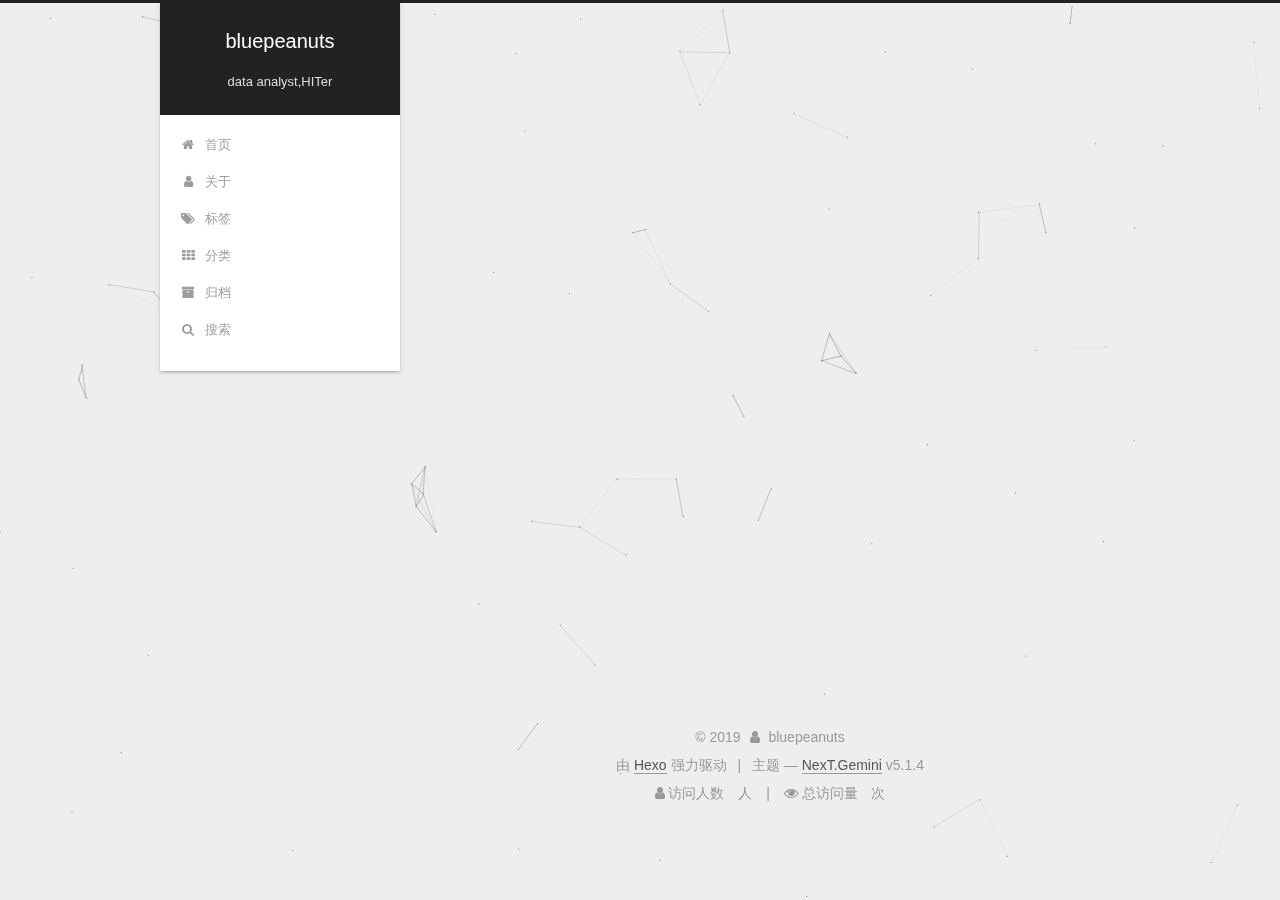
<file: tags/建站资料/index.html>
<!DOCTYPE html>



  


<html class="theme-next gemini use-motion" lang="zh-Hans">
<head><meta name="generator" content="Hexo 3.9.0">
  <meta charset="UTF-8">
<meta http-equiv="X-UA-Compatible" content="IE=edge">
<meta name="viewport" content="width=device-width, initial-scale=1, maximum-scale=1">
<meta name="theme-color" content="#222">









<meta http-equiv="Cache-Control" content="no-transform">
<meta http-equiv="Cache-Control" content="no-siteapp">
















  
  
  <link href="/lib/fancybox/source/jquery.fancybox.css?v=2.1.5" rel="stylesheet" type="text/css">







<link href="/lib/font-awesome/css/font-awesome.min.css?v=4.6.2" rel="stylesheet" type="text/css">

<link href="/css/main.css?v=5.1.4" rel="stylesheet" type="text/css">


  <link rel="apple-touch-icon" sizes="180x180" href="/images/apple-touch-icon-next.png?v=5.1.4">


  <link rel="icon" type="image/png" sizes="32x32" href="/images/favicon-32x32-next.png?v=5.1.4">


  <link rel="icon" type="image/png" sizes="16x16" href="/images/favicon-16x16-next.png?v=5.1.4">


  <link rel="mask-icon" href="/images/logo.svg?v=5.1.4" color="#222">





  <meta name="keywords" content="Hexo, NexT">










<meta name="description" content="major in MIS,master degree">
<meta name="keywords" content="analyse-data,casual-inference">
<meta property="og:type" content="website">
<meta property="og:title" content="bluepeanuts">
<meta property="og:url" content="https://bluepeanuts.github.io/tags/建站资料/index.html">
<meta property="og:site_name" content="bluepeanuts">
<meta property="og:description" content="major in MIS,master degree">
<meta property="og:locale" content="zh-Hans">
<meta name="twitter:card" content="summary">
<meta name="twitter:title" content="bluepeanuts">
<meta name="twitter:description" content="major in MIS,master degree">



<script type="text/javascript" id="hexo.configurations">
  var NexT = window.NexT || {};
  var CONFIG = {
    root: '/',
    scheme: 'Gemini',
    version: '5.1.4',
    sidebar: {"position":"left","display":"post","offset":12,"b2t":true,"scrollpercent":true,"onmobile":false},
    fancybox: true,
    tabs: true,
    motion: {"enable":true,"async":false,"transition":{"post_block":"fadeIn","post_header":"slideDownIn","post_body":"slideDownIn","coll_header":"slideLeftIn","sidebar":"slideUpIn"}},
    duoshuo: {
      userId: '0',
      author: '博主'
    },
    algolia: {
      applicationID: '',
      apiKey: '',
      indexName: '',
      hits: {"per_page":10},
      labels: {"input_placeholder":"Search for Posts","hits_empty":"We didn't find any results for the search: ${query}","hits_stats":"${hits} results found in ${time} ms"}
    }
  };
</script>



  <link rel="canonical" href="https://bluepeanuts.github.io/tags/建站资料/">





  <title>标签: 建站资料 | bluepeanuts</title>
  








</head>

<body itemscope itemtype="http://schema.org/WebPage" lang="zh-Hans">

  
  
    
  

  <div class="container sidebar-position-left ">
    <div class="headband"></div>

    <header id="header" class="header" itemscope itemtype="http://schema.org/WPHeader">
      <div class="header-inner"><div class="site-brand-wrapper">
  <div class="site-meta ">
    

    <div class="custom-logo-site-title">
      <a href="/" class="brand" rel="start">
        <span class="logo-line-before"><i></i></span>
        <span class="site-title">bluepeanuts</span>
        <span class="logo-line-after"><i></i></span>
      </a>
    </div>
      
        <p class="site-subtitle">data analyst,HITer</p>
      
  </div>

  <div class="site-nav-toggle">
    <button>
      <span class="btn-bar"></span>
      <span class="btn-bar"></span>
      <span class="btn-bar"></span>
    </button>
  </div>
</div>

<nav class="site-nav">
  

  
    <ul id="menu" class="menu">
      
        
        <li class="menu-item menu-item-home">
          <a href="/" rel="section">
            
              <i class="menu-item-icon fa fa-fw fa-home"></i> <br>
            
            首页
          </a>
        </li>
      
        
        <li class="menu-item menu-item-about">
          <a href="/about/" rel="section">
            
              <i class="menu-item-icon fa fa-fw fa-user"></i> <br>
            
            关于
          </a>
        </li>
      
        
        <li class="menu-item menu-item-tags">
          <a href="/tags/" rel="section">
            
              <i class="menu-item-icon fa fa-fw fa-tags"></i> <br>
            
            标签
          </a>
        </li>
      
        
        <li class="menu-item menu-item-categories">
          <a href="/categories/" rel="section">
            
              <i class="menu-item-icon fa fa-fw fa-th"></i> <br>
            
            分类
          </a>
        </li>
      
        
        <li class="menu-item menu-item-archives">
          <a href="/archives/" rel="section">
            
              <i class="menu-item-icon fa fa-fw fa-archive"></i> <br>
            
            归档
          </a>
        </li>
      

      
        <li class="menu-item menu-item-search">
          
            <a href="javascript:;" class="popup-trigger">
          
            
              <i class="menu-item-icon fa fa-search fa-fw"></i> <br>
            
            搜索
          </a>
        </li>
      
    </ul>
  

  
    <div class="site-search">
      
  <div class="popup search-popup local-search-popup">
  <div class="local-search-header clearfix">
    <span class="search-icon">
      <i class="fa fa-search"></i>
    </span>
    <span class="popup-btn-close">
      <i class="fa fa-times-circle"></i>
    </span>
    <div class="local-search-input-wrapper">
      <input autocomplete="off" placeholder="搜索..." spellcheck="false" type="text" id="local-search-input">
    </div>
  </div>
  <div id="local-search-result"></div>
</div>



    </div>
  
</nav>



 </div>
    </header>

    <main id="main" class="main">
      <div class="main-inner">
        <div class="content-wrap">
          <div id="content" class="content">
            

  
  
  
  <div class="post-block tag">

    <div id="posts" class="posts-collapse">
      <div class="collection-title">
        <h1>建站资料<small>标签</small>
        </h1>
      </div>

      
        

  <article class="post post-type-normal" itemscope itemtype="http://schema.org/Article">
    <header class="post-header">

      <h2 class="post-title">
        
            <a class="post-title-link" href="/2019/10/14/hexo-build/" itemprop="url">
              
                <span itemprop="name">建立hexo+next+github博客资料参考及避坑指南</span>
              
            </a>
        
      </h2>

      <div class="post-meta">
        <time class="post-time" itemprop="dateCreated" datetime="2019-10-14T20:25:33+08:00" content="2019-10-14">
          10-14
        </time>
      </div>

    </header>
  </article>


      
    </div>

  </div>
  
  
  

  


          </div>
          


          

        </div>
        
          
  
  <div class="sidebar-toggle">
    <div class="sidebar-toggle-line-wrap">
      <span class="sidebar-toggle-line sidebar-toggle-line-first"></span>
      <span class="sidebar-toggle-line sidebar-toggle-line-middle"></span>
      <span class="sidebar-toggle-line sidebar-toggle-line-last"></span>
    </div>
  </div>

  <aside id="sidebar" class="sidebar">
    
    <div class="sidebar-inner">

      

      

      <section class="site-overview-wrap sidebar-panel sidebar-panel-active">
        <div class="site-overview">
          <div class="site-author motion-element" itemprop="author" itemscope itemtype="http://schema.org/Person">
            
              <img class="site-author-image" itemprop="image" src="/images/avatar.png" alt="bluepeanuts">
            
              <p class="site-author-name" itemprop="name">bluepeanuts</p>
              <p class="site-description motion-element" itemprop="description">major in MIS,master degree</p>
          </div>

          <nav class="site-state motion-element">

            
              <div class="site-state-item site-state-posts">
              
                <a href="/archives/">
              
                  <span class="site-state-item-count">2</span>
                  <span class="site-state-item-name">日志</span>
                </a>
              </div>
            

            
              
              
              <div class="site-state-item site-state-categories">
                <a href="/categories/index.html">
                  <span class="site-state-item-count">2</span>
                  <span class="site-state-item-name">分类</span>
                </a>
              </div>
            

            
              
              
              <div class="site-state-item site-state-tags">
                <a href="/tags/index.html">
                  <span class="site-state-item-count">2</span>
                  <span class="site-state-item-name">标签</span>
                </a>
              </div>
            

          </nav>

          

          
            <div class="links-of-author motion-element">
                
                  <span class="links-of-author-item">
                    <a href="https://github.com/bluepeanuts" target="_blank" title="GitHub">
                      
                        <i class="fa fa-fw fa-github"></i></a>
                  </span>
                
                  <span class="links-of-author-item">
                    <a href="mailto:1978470887@qq.com" target="_blank" title="E-Mail">
                      
                        <i class="fa fa-fw fa-envelope"></i></a>
                  </span>
                
            </div>
          

          
          

          
          

          

        </div>
      </section>

      

      
        <div class="back-to-top">
          <i class="fa fa-arrow-up"></i>
          
            <span id="scrollpercent"><span>0</span>%</span>
          
        </div>
      

    </div>
  </aside>


        
      </div>
    </main>

    <footer id="footer" class="footer">
      <div class="footer-inner">
        <div class="copyright">&copy; <span itemprop="copyrightYear">2019</span>
  <span class="with-love">
    <i class="fa fa-user"></i>
  </span>
  <span class="author" itemprop="copyrightHolder">bluepeanuts</span>

  
</div>


  <div class="powered-by">由 <a class="theme-link" target="_blank" href="https://hexo.io">Hexo</a> 强力驱动</div>



  <span class="post-meta-divider">|</span>



  <div class="theme-info">主题 &mdash; <a class="theme-link" target="_blank" href="https://github.com/iissnan/hexo-theme-next">NexT.Gemini</a> v5.1.4</div>




        
<div class="busuanzi-count">
  <script async src="https://dn-lbstatics.qbox.me/busuanzi/2.3/busuanzi.pure.mini.js"></script>

  
    <span class="site-uv">
      <i class="fa fa-user"></i> 访问人数
      <span class="busuanzi-value" id="busuanzi_value_site_uv"></span>
      人
    </span>
  

  
    <span class="site-pv">
      <i class="fa fa-eye"></i> 总访问量
      <span class="busuanzi-value" id="busuanzi_value_site_pv"></span>
      次
    </span>
  
</div>








        
      </div>
    </footer>

    

    

  </div>

  

<script type="text/javascript">
  if (Object.prototype.toString.call(window.Promise) !== '[object Function]') {
    window.Promise = null;
  }
</script>









  


  











  
  
    <script type="text/javascript" src="/lib/jquery/index.js?v=2.1.3"></script>
  

  
  
    <script type="text/javascript" src="/lib/fastclick/lib/fastclick.min.js?v=1.0.6"></script>
  

  
  
    <script type="text/javascript" src="/lib/jquery_lazyload/jquery.lazyload.js?v=1.9.7"></script>
  

  
  
    <script type="text/javascript" src="/lib/velocity/velocity.min.js?v=1.2.1"></script>
  

  
  
    <script type="text/javascript" src="/lib/velocity/velocity.ui.min.js?v=1.2.1"></script>
  

  
  
    <script type="text/javascript" src="/lib/fancybox/source/jquery.fancybox.pack.js?v=2.1.5"></script>
  

  
  
    <script type="text/javascript" src="/lib/canvas-nest/canvas-nest.min.js"></script>
  


  


  <script type="text/javascript" src="/js/src/utils.js?v=5.1.4"></script>

  <script type="text/javascript" src="/js/src/motion.js?v=5.1.4"></script>



  
  


  <script type="text/javascript" src="/js/src/affix.js?v=5.1.4"></script>

  <script type="text/javascript" src="/js/src/schemes/pisces.js?v=5.1.4"></script>



  

  


  <script type="text/javascript" src="/js/src/bootstrap.js?v=5.1.4"></script>



  


  




	





  





  














  

  <script type="text/javascript">
    // Popup Window;
    var isfetched = false;
    var isXml = true;
    // Search DB path;
    var search_path = "search.xml";
    if (search_path.length === 0) {
      search_path = "search.xml";
    } else if (/json$/i.test(search_path)) {
      isXml = false;
    }
    var path = "/" + search_path;
    // monitor main search box;

    var onPopupClose = function (e) {
      $('.popup').hide();
      $('#local-search-input').val('');
      $('.search-result-list').remove();
      $('#no-result').remove();
      $(".local-search-pop-overlay").remove();
      $('body').css('overflow', '');
    }

    function proceedsearch() {
      $("body")
        .append('<div class="search-popup-overlay local-search-pop-overlay"></div>')
        .css('overflow', 'hidden');
      $('.search-popup-overlay').click(onPopupClose);
      $('.popup').toggle();
      var $localSearchInput = $('#local-search-input');
      $localSearchInput.attr("autocapitalize", "none");
      $localSearchInput.attr("autocorrect", "off");
      $localSearchInput.focus();
    }

    // search function;
    var searchFunc = function(path, search_id, content_id) {
      'use strict';

      // start loading animation
      $("body")
        .append('<div class="search-popup-overlay local-search-pop-overlay">' +
          '<div id="search-loading-icon">' +
          '<i class="fa fa-spinner fa-pulse fa-5x fa-fw"></i>' +
          '</div>' +
          '</div>')
        .css('overflow', 'hidden');
      $("#search-loading-icon").css('margin', '20% auto 0 auto').css('text-align', 'center');

      $.ajax({
        url: path,
        dataType: isXml ? "xml" : "json",
        async: true,
        success: function(res) {
          // get the contents from search data
          isfetched = true;
          $('.popup').detach().appendTo('.header-inner');
          var datas = isXml ? $("entry", res).map(function() {
            return {
              title: $("title", this).text(),
              content: $("content",this).text(),
              url: $("url" , this).text()
            };
          }).get() : res;
          var input = document.getElementById(search_id);
          var resultContent = document.getElementById(content_id);
          var inputEventFunction = function() {
            var searchText = input.value.trim().toLowerCase();
            var keywords = searchText.split(/[\s\-]+/);
            if (keywords.length > 1) {
              keywords.push(searchText);
            }
            var resultItems = [];
            if (searchText.length > 0) {
              // perform local searching
              datas.forEach(function(data) {
                var isMatch = false;
                var hitCount = 0;
                var searchTextCount = 0;
                var title = data.title.trim();
                var titleInLowerCase = title.toLowerCase();
                var content = data.content.trim().replace(/<[^>]+>/g,"");
                var contentInLowerCase = content.toLowerCase();
                var articleUrl = decodeURIComponent(data.url);
                var indexOfTitle = [];
                var indexOfContent = [];
                // only match articles with not empty titles
                if(title != '') {
                  keywords.forEach(function(keyword) {
                    function getIndexByWord(word, text, caseSensitive) {
                      var wordLen = word.length;
                      if (wordLen === 0) {
                        return [];
                      }
                      var startPosition = 0, position = [], index = [];
                      if (!caseSensitive) {
                        text = text.toLowerCase();
                        word = word.toLowerCase();
                      }
                      while ((position = text.indexOf(word, startPosition)) > -1) {
                        index.push({position: position, word: word});
                        startPosition = position + wordLen;
                      }
                      return index;
                    }

                    indexOfTitle = indexOfTitle.concat(getIndexByWord(keyword, titleInLowerCase, false));
                    indexOfContent = indexOfContent.concat(getIndexByWord(keyword, contentInLowerCase, false));
                  });
                  if (indexOfTitle.length > 0 || indexOfContent.length > 0) {
                    isMatch = true;
                    hitCount = indexOfTitle.length + indexOfContent.length;
                  }
                }

                // show search results

                if (isMatch) {
                  // sort index by position of keyword

                  [indexOfTitle, indexOfContent].forEach(function (index) {
                    index.sort(function (itemLeft, itemRight) {
                      if (itemRight.position !== itemLeft.position) {
                        return itemRight.position - itemLeft.position;
                      } else {
                        return itemLeft.word.length - itemRight.word.length;
                      }
                    });
                  });

                  // merge hits into slices

                  function mergeIntoSlice(text, start, end, index) {
                    var item = index[index.length - 1];
                    var position = item.position;
                    var word = item.word;
                    var hits = [];
                    var searchTextCountInSlice = 0;
                    while (position + word.length <= end && index.length != 0) {
                      if (word === searchText) {
                        searchTextCountInSlice++;
                      }
                      hits.push({position: position, length: word.length});
                      var wordEnd = position + word.length;

                      // move to next position of hit

                      index.pop();
                      while (index.length != 0) {
                        item = index[index.length - 1];
                        position = item.position;
                        word = item.word;
                        if (wordEnd > position) {
                          index.pop();
                        } else {
                          break;
                        }
                      }
                    }
                    searchTextCount += searchTextCountInSlice;
                    return {
                      hits: hits,
                      start: start,
                      end: end,
                      searchTextCount: searchTextCountInSlice
                    };
                  }

                  var slicesOfTitle = [];
                  if (indexOfTitle.length != 0) {
                    slicesOfTitle.push(mergeIntoSlice(title, 0, title.length, indexOfTitle));
                  }

                  var slicesOfContent = [];
                  while (indexOfContent.length != 0) {
                    var item = indexOfContent[indexOfContent.length - 1];
                    var position = item.position;
                    var word = item.word;
                    // cut out 100 characters
                    var start = position - 20;
                    var end = position + 80;
                    if(start < 0){
                      start = 0;
                    }
                    if (end < position + word.length) {
                      end = position + word.length;
                    }
                    if(end > content.length){
                      end = content.length;
                    }
                    slicesOfContent.push(mergeIntoSlice(content, start, end, indexOfContent));
                  }

                  // sort slices in content by search text's count and hits' count

                  slicesOfContent.sort(function (sliceLeft, sliceRight) {
                    if (sliceLeft.searchTextCount !== sliceRight.searchTextCount) {
                      return sliceRight.searchTextCount - sliceLeft.searchTextCount;
                    } else if (sliceLeft.hits.length !== sliceRight.hits.length) {
                      return sliceRight.hits.length - sliceLeft.hits.length;
                    } else {
                      return sliceLeft.start - sliceRight.start;
                    }
                  });

                  // select top N slices in content

                  var upperBound = parseInt('1');
                  if (upperBound >= 0) {
                    slicesOfContent = slicesOfContent.slice(0, upperBound);
                  }

                  // highlight title and content

                  function highlightKeyword(text, slice) {
                    var result = '';
                    var prevEnd = slice.start;
                    slice.hits.forEach(function (hit) {
                      result += text.substring(prevEnd, hit.position);
                      var end = hit.position + hit.length;
                      result += '<b class="search-keyword">' + text.substring(hit.position, end) + '</b>';
                      prevEnd = end;
                    });
                    result += text.substring(prevEnd, slice.end);
                    return result;
                  }

                  var resultItem = '';

                  if (slicesOfTitle.length != 0) {
                    resultItem += "<li><a href='" + articleUrl + "' class='search-result-title'>" + highlightKeyword(title, slicesOfTitle[0]) + "</a>";
                  } else {
                    resultItem += "<li><a href='" + articleUrl + "' class='search-result-title'>" + title + "</a>";
                  }

                  slicesOfContent.forEach(function (slice) {
                    resultItem += "<a href='" + articleUrl + "'>" +
                      "<p class=\"search-result\">" + highlightKeyword(content, slice) +
                      "...</p>" + "</a>";
                  });

                  resultItem += "</li>";
                  resultItems.push({
                    item: resultItem,
                    searchTextCount: searchTextCount,
                    hitCount: hitCount,
                    id: resultItems.length
                  });
                }
              })
            };
            if (keywords.length === 1 && keywords[0] === "") {
              resultContent.innerHTML = '<div id="no-result"><i class="fa fa-search fa-5x" /></div>'
            } else if (resultItems.length === 0) {
              resultContent.innerHTML = '<div id="no-result"><i class="fa fa-frown-o fa-5x" /></div>'
            } else {
              resultItems.sort(function (resultLeft, resultRight) {
                if (resultLeft.searchTextCount !== resultRight.searchTextCount) {
                  return resultRight.searchTextCount - resultLeft.searchTextCount;
                } else if (resultLeft.hitCount !== resultRight.hitCount) {
                  return resultRight.hitCount - resultLeft.hitCount;
                } else {
                  return resultRight.id - resultLeft.id;
                }
              });
              var searchResultList = '<ul class=\"search-result-list\">';
              resultItems.forEach(function (result) {
                searchResultList += result.item;
              })
              searchResultList += "</ul>";
              resultContent.innerHTML = searchResultList;
            }
          }

          if ('auto' === 'auto') {
            input.addEventListener('input', inputEventFunction);
          } else {
            $('.search-icon').click(inputEventFunction);
            input.addEventListener('keypress', function (event) {
              if (event.keyCode === 13) {
                inputEventFunction();
              }
            });
          }

          // remove loading animation
          $(".local-search-pop-overlay").remove();
          $('body').css('overflow', '');

          proceedsearch();
        }
      });
    }

    // handle and trigger popup window;
    $('.popup-trigger').click(function(e) {
      e.stopPropagation();
      if (isfetched === false) {
        searchFunc(path, 'local-search-input', 'local-search-result');
      } else {
        proceedsearch();
      };
    });

    $('.popup-btn-close').click(onPopupClose);
    $('.popup').click(function(e){
      e.stopPropagation();
    });
    $(document).on('keyup', function (event) {
      var shouldDismissSearchPopup = event.which === 27 &&
        $('.search-popup').is(':visible');
      if (shouldDismissSearchPopup) {
        onPopupClose();
      }
    });
  </script>





  

  

  

  
  

  

  

  

</body>
</html>
</file>
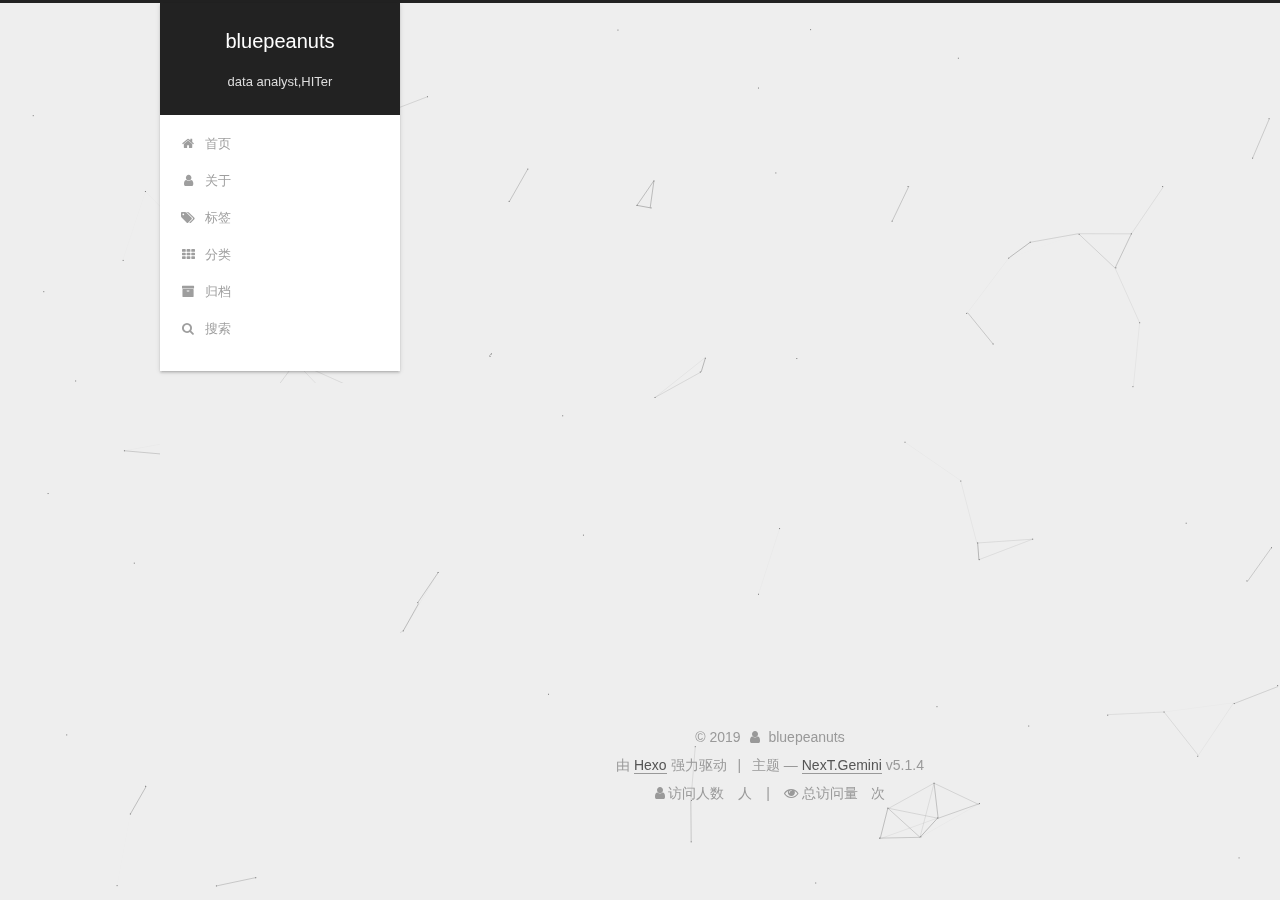
<file: archives/2019/10/index.html>
<!DOCTYPE html>



  


<html class="theme-next gemini use-motion" lang="zh-Hans">
<head><meta name="generator" content="Hexo 3.9.0">
  <meta charset="UTF-8">
<meta http-equiv="X-UA-Compatible" content="IE=edge">
<meta name="viewport" content="width=device-width, initial-scale=1, maximum-scale=1">
<meta name="theme-color" content="#222">









<meta http-equiv="Cache-Control" content="no-transform">
<meta http-equiv="Cache-Control" content="no-siteapp">
















  
  
  <link href="/lib/fancybox/source/jquery.fancybox.css?v=2.1.5" rel="stylesheet" type="text/css">







<link href="/lib/font-awesome/css/font-awesome.min.css?v=4.6.2" rel="stylesheet" type="text/css">

<link href="/css/main.css?v=5.1.4" rel="stylesheet" type="text/css">


  <link rel="apple-touch-icon" sizes="180x180" href="/images/apple-touch-icon-next.png?v=5.1.4">


  <link rel="icon" type="image/png" sizes="32x32" href="/images/favicon-32x32-next.png?v=5.1.4">


  <link rel="icon" type="image/png" sizes="16x16" href="/images/favicon-16x16-next.png?v=5.1.4">


  <link rel="mask-icon" href="/images/logo.svg?v=5.1.4" color="#222">





  <meta name="keywords" content="Hexo, NexT">










<meta name="description" content="major in MIS,master degree">
<meta name="keywords" content="analyse-data,casual-inference">
<meta property="og:type" content="website">
<meta property="og:title" content="bluepeanuts">
<meta property="og:url" content="https://bluepeanuts.github.io/archives/2019/10/index.html">
<meta property="og:site_name" content="bluepeanuts">
<meta property="og:description" content="major in MIS,master degree">
<meta property="og:locale" content="zh-Hans">
<meta name="twitter:card" content="summary">
<meta name="twitter:title" content="bluepeanuts">
<meta name="twitter:description" content="major in MIS,master degree">



<script type="text/javascript" id="hexo.configurations">
  var NexT = window.NexT || {};
  var CONFIG = {
    root: '/',
    scheme: 'Gemini',
    version: '5.1.4',
    sidebar: {"position":"left","display":"post","offset":12,"b2t":true,"scrollpercent":true,"onmobile":false},
    fancybox: true,
    tabs: true,
    motion: {"enable":true,"async":false,"transition":{"post_block":"fadeIn","post_header":"slideDownIn","post_body":"slideDownIn","coll_header":"slideLeftIn","sidebar":"slideUpIn"}},
    duoshuo: {
      userId: '0',
      author: '博主'
    },
    algolia: {
      applicationID: '',
      apiKey: '',
      indexName: '',
      hits: {"per_page":10},
      labels: {"input_placeholder":"Search for Posts","hits_empty":"We didn't find any results for the search: ${query}","hits_stats":"${hits} results found in ${time} ms"}
    }
  };
</script>



  <link rel="canonical" href="https://bluepeanuts.github.io/archives/2019/10/">





  <title>归档 | bluepeanuts</title>
  








</head>

<body itemscope itemtype="http://schema.org/WebPage" lang="zh-Hans">

  
  
    
  

  <div class="container sidebar-position-left page-archive">
    <div class="headband"></div>

    <header id="header" class="header" itemscope itemtype="http://schema.org/WPHeader">
      <div class="header-inner"><div class="site-brand-wrapper">
  <div class="site-meta ">
    

    <div class="custom-logo-site-title">
      <a href="/" class="brand" rel="start">
        <span class="logo-line-before"><i></i></span>
        <span class="site-title">bluepeanuts</span>
        <span class="logo-line-after"><i></i></span>
      </a>
    </div>
      
        <p class="site-subtitle">data analyst,HITer</p>
      
  </div>

  <div class="site-nav-toggle">
    <button>
      <span class="btn-bar"></span>
      <span class="btn-bar"></span>
      <span class="btn-bar"></span>
    </button>
  </div>
</div>

<nav class="site-nav">
  

  
    <ul id="menu" class="menu">
      
        
        <li class="menu-item menu-item-home">
          <a href="/" rel="section">
            
              <i class="menu-item-icon fa fa-fw fa-home"></i> <br>
            
            首页
          </a>
        </li>
      
        
        <li class="menu-item menu-item-about">
          <a href="/about/" rel="section">
            
              <i class="menu-item-icon fa fa-fw fa-user"></i> <br>
            
            关于
          </a>
        </li>
      
        
        <li class="menu-item menu-item-tags">
          <a href="/tags/" rel="section">
            
              <i class="menu-item-icon fa fa-fw fa-tags"></i> <br>
            
            标签
          </a>
        </li>
      
        
        <li class="menu-item menu-item-categories">
          <a href="/categories/" rel="section">
            
              <i class="menu-item-icon fa fa-fw fa-th"></i> <br>
            
            分类
          </a>
        </li>
      
        
        <li class="menu-item menu-item-archives">
          <a href="/archives/" rel="section">
            
              <i class="menu-item-icon fa fa-fw fa-archive"></i> <br>
            
            归档
          </a>
        </li>
      

      
        <li class="menu-item menu-item-search">
          
            <a href="javascript:;" class="popup-trigger">
          
            
              <i class="menu-item-icon fa fa-search fa-fw"></i> <br>
            
            搜索
          </a>
        </li>
      
    </ul>
  

  
    <div class="site-search">
      
  <div class="popup search-popup local-search-popup">
  <div class="local-search-header clearfix">
    <span class="search-icon">
      <i class="fa fa-search"></i>
    </span>
    <span class="popup-btn-close">
      <i class="fa fa-times-circle"></i>
    </span>
    <div class="local-search-input-wrapper">
      <input autocomplete="off" placeholder="搜索..." spellcheck="false" type="text" id="local-search-input">
    </div>
  </div>
  <div id="local-search-result"></div>
</div>



    </div>
  
</nav>



 </div>
    </header>

    <main id="main" class="main">
      <div class="main-inner">
        <div class="content-wrap">
          <div id="content" class="content">
            

  
  
  
  <div class="post-block archive">
    <div id="posts" class="posts-collapse">
      <span class="archive-move-on"></span>

      <span class="archive-page-counter">
        
        
        
          
        
        嗯..! 目前共计 2 篇日志。 继续努力。
      </span>

      

        
        
        

        
          
          <div class="collection-title">
            <h1 class="archive-year" id="archive-year-2019">2019</h1>
          </div>
        
        

        

  <article class="post post-type-normal" itemscope itemtype="http://schema.org/Article">
    <header class="post-header">

      <h2 class="post-title">
        
            <a class="post-title-link" href="/2019/10/14/hexo-build/" itemprop="url">
              
                <span itemprop="name">建立hexo+next+github博客资料参考及避坑指南</span>
              
            </a>
        
      </h2>

      <div class="post-meta">
        <time class="post-time" itemprop="dateCreated" datetime="2019-10-14T20:25:33+08:00" content="2019-10-14">
          10-14
        </time>
      </div>

    </header>
  </article>



      

        
        
        

        
        

        

  <article class="post post-type-normal" itemscope itemtype="http://schema.org/Article">
    <header class="post-header">

      <h2 class="post-title">
        
            <a class="post-title-link" href="/2019/10/09/hello-world/" itemprop="url">
              
                <span itemprop="name">关于我</span>
              
            </a>
        
      </h2>

      <div class="post-meta">
        <time class="post-time" itemprop="dateCreated" datetime="2019-10-09T17:15:32+08:00" content="2019-10-09">
          10-09
        </time>
      </div>

    </header>
  </article>



      

    </div>
  </div>
  
  
  

  



          </div>
          


          

        </div>
        
          
  
  <div class="sidebar-toggle">
    <div class="sidebar-toggle-line-wrap">
      <span class="sidebar-toggle-line sidebar-toggle-line-first"></span>
      <span class="sidebar-toggle-line sidebar-toggle-line-middle"></span>
      <span class="sidebar-toggle-line sidebar-toggle-line-last"></span>
    </div>
  </div>

  <aside id="sidebar" class="sidebar">
    
    <div class="sidebar-inner">

      

      

      <section class="site-overview-wrap sidebar-panel sidebar-panel-active">
        <div class="site-overview">
          <div class="site-author motion-element" itemprop="author" itemscope itemtype="http://schema.org/Person">
            
              <img class="site-author-image" itemprop="image" src="/images/avatar.png" alt="bluepeanuts">
            
              <p class="site-author-name" itemprop="name">bluepeanuts</p>
              <p class="site-description motion-element" itemprop="description">major in MIS,master degree</p>
          </div>

          <nav class="site-state motion-element">

            
              <div class="site-state-item site-state-posts">
              
                <a href="/archives/">
              
                  <span class="site-state-item-count">2</span>
                  <span class="site-state-item-name">日志</span>
                </a>
              </div>
            

            
              
              
              <div class="site-state-item site-state-categories">
                <a href="/categories/index.html">
                  <span class="site-state-item-count">2</span>
                  <span class="site-state-item-name">分类</span>
                </a>
              </div>
            

            
              
              
              <div class="site-state-item site-state-tags">
                <a href="/tags/index.html">
                  <span class="site-state-item-count">2</span>
                  <span class="site-state-item-name">标签</span>
                </a>
              </div>
            

          </nav>

          

          
            <div class="links-of-author motion-element">
                
                  <span class="links-of-author-item">
                    <a href="https://github.com/bluepeanuts" target="_blank" title="GitHub">
                      
                        <i class="fa fa-fw fa-github"></i></a>
                  </span>
                
                  <span class="links-of-author-item">
                    <a href="mailto:1978470887@qq.com" target="_blank" title="E-Mail">
                      
                        <i class="fa fa-fw fa-envelope"></i></a>
                  </span>
                
            </div>
          

          
          

          
          

          

        </div>
      </section>

      

      
        <div class="back-to-top">
          <i class="fa fa-arrow-up"></i>
          
            <span id="scrollpercent"><span>0</span>%</span>
          
        </div>
      

    </div>
  </aside>


        
      </div>
    </main>

    <footer id="footer" class="footer">
      <div class="footer-inner">
        <div class="copyright">&copy; <span itemprop="copyrightYear">2019</span>
  <span class="with-love">
    <i class="fa fa-user"></i>
  </span>
  <span class="author" itemprop="copyrightHolder">bluepeanuts</span>

  
</div>


  <div class="powered-by">由 <a class="theme-link" target="_blank" href="https://hexo.io">Hexo</a> 强力驱动</div>



  <span class="post-meta-divider">|</span>



  <div class="theme-info">主题 &mdash; <a class="theme-link" target="_blank" href="https://github.com/iissnan/hexo-theme-next">NexT.Gemini</a> v5.1.4</div>




        
<div class="busuanzi-count">
  <script async src="https://dn-lbstatics.qbox.me/busuanzi/2.3/busuanzi.pure.mini.js"></script>

  
    <span class="site-uv">
      <i class="fa fa-user"></i> 访问人数
      <span class="busuanzi-value" id="busuanzi_value_site_uv"></span>
      人
    </span>
  

  
    <span class="site-pv">
      <i class="fa fa-eye"></i> 总访问量
      <span class="busuanzi-value" id="busuanzi_value_site_pv"></span>
      次
    </span>
  
</div>








        
      </div>
    </footer>

    

    

  </div>

  

<script type="text/javascript">
  if (Object.prototype.toString.call(window.Promise) !== '[object Function]') {
    window.Promise = null;
  }
</script>









  


  











  
  
    <script type="text/javascript" src="/lib/jquery/index.js?v=2.1.3"></script>
  

  
  
    <script type="text/javascript" src="/lib/fastclick/lib/fastclick.min.js?v=1.0.6"></script>
  

  
  
    <script type="text/javascript" src="/lib/jquery_lazyload/jquery.lazyload.js?v=1.9.7"></script>
  

  
  
    <script type="text/javascript" src="/lib/velocity/velocity.min.js?v=1.2.1"></script>
  

  
  
    <script type="text/javascript" src="/lib/velocity/velocity.ui.min.js?v=1.2.1"></script>
  

  
  
    <script type="text/javascript" src="/lib/fancybox/source/jquery.fancybox.pack.js?v=2.1.5"></script>
  

  
  
    <script type="text/javascript" src="/lib/canvas-nest/canvas-nest.min.js"></script>
  


  


  <script type="text/javascript" src="/js/src/utils.js?v=5.1.4"></script>

  <script type="text/javascript" src="/js/src/motion.js?v=5.1.4"></script>



  
  


  <script type="text/javascript" src="/js/src/affix.js?v=5.1.4"></script>

  <script type="text/javascript" src="/js/src/schemes/pisces.js?v=5.1.4"></script>



  

  


  <script type="text/javascript" src="/js/src/bootstrap.js?v=5.1.4"></script>



  


  




	





  





  














  

  <script type="text/javascript">
    // Popup Window;
    var isfetched = false;
    var isXml = true;
    // Search DB path;
    var search_path = "search.xml";
    if (search_path.length === 0) {
      search_path = "search.xml";
    } else if (/json$/i.test(search_path)) {
      isXml = false;
    }
    var path = "/" + search_path;
    // monitor main search box;

    var onPopupClose = function (e) {
      $('.popup').hide();
      $('#local-search-input').val('');
      $('.search-result-list').remove();
      $('#no-result').remove();
      $(".local-search-pop-overlay").remove();
      $('body').css('overflow', '');
    }

    function proceedsearch() {
      $("body")
        .append('<div class="search-popup-overlay local-search-pop-overlay"></div>')
        .css('overflow', 'hidden');
      $('.search-popup-overlay').click(onPopupClose);
      $('.popup').toggle();
      var $localSearchInput = $('#local-search-input');
      $localSearchInput.attr("autocapitalize", "none");
      $localSearchInput.attr("autocorrect", "off");
      $localSearchInput.focus();
    }

    // search function;
    var searchFunc = function(path, search_id, content_id) {
      'use strict';

      // start loading animation
      $("body")
        .append('<div class="search-popup-overlay local-search-pop-overlay">' +
          '<div id="search-loading-icon">' +
          '<i class="fa fa-spinner fa-pulse fa-5x fa-fw"></i>' +
          '</div>' +
          '</div>')
        .css('overflow', 'hidden');
      $("#search-loading-icon").css('margin', '20% auto 0 auto').css('text-align', 'center');

      $.ajax({
        url: path,
        dataType: isXml ? "xml" : "json",
        async: true,
        success: function(res) {
          // get the contents from search data
          isfetched = true;
          $('.popup').detach().appendTo('.header-inner');
          var datas = isXml ? $("entry", res).map(function() {
            return {
              title: $("title", this).text(),
              content: $("content",this).text(),
              url: $("url" , this).text()
            };
          }).get() : res;
          var input = document.getElementById(search_id);
          var resultContent = document.getElementById(content_id);
          var inputEventFunction = function() {
            var searchText = input.value.trim().toLowerCase();
            var keywords = searchText.split(/[\s\-]+/);
            if (keywords.length > 1) {
              keywords.push(searchText);
            }
            var resultItems = [];
            if (searchText.length > 0) {
              // perform local searching
              datas.forEach(function(data) {
                var isMatch = false;
                var hitCount = 0;
                var searchTextCount = 0;
                var title = data.title.trim();
                var titleInLowerCase = title.toLowerCase();
                var content = data.content.trim().replace(/<[^>]+>/g,"");
                var contentInLowerCase = content.toLowerCase();
                var articleUrl = decodeURIComponent(data.url);
                var indexOfTitle = [];
                var indexOfContent = [];
                // only match articles with not empty titles
                if(title != '') {
                  keywords.forEach(function(keyword) {
                    function getIndexByWord(word, text, caseSensitive) {
                      var wordLen = word.length;
                      if (wordLen === 0) {
                        return [];
                      }
                      var startPosition = 0, position = [], index = [];
                      if (!caseSensitive) {
                        text = text.toLowerCase();
                        word = word.toLowerCase();
                      }
                      while ((position = text.indexOf(word, startPosition)) > -1) {
                        index.push({position: position, word: word});
                        startPosition = position + wordLen;
                      }
                      return index;
                    }

                    indexOfTitle = indexOfTitle.concat(getIndexByWord(keyword, titleInLowerCase, false));
                    indexOfContent = indexOfContent.concat(getIndexByWord(keyword, contentInLowerCase, false));
                  });
                  if (indexOfTitle.length > 0 || indexOfContent.length > 0) {
                    isMatch = true;
                    hitCount = indexOfTitle.length + indexOfContent.length;
                  }
                }

                // show search results

                if (isMatch) {
                  // sort index by position of keyword

                  [indexOfTitle, indexOfContent].forEach(function (index) {
                    index.sort(function (itemLeft, itemRight) {
                      if (itemRight.position !== itemLeft.position) {
                        return itemRight.position - itemLeft.position;
                      } else {
                        return itemLeft.word.length - itemRight.word.length;
                      }
                    });
                  });

                  // merge hits into slices

                  function mergeIntoSlice(text, start, end, index) {
                    var item = index[index.length - 1];
                    var position = item.position;
                    var word = item.word;
                    var hits = [];
                    var searchTextCountInSlice = 0;
                    while (position + word.length <= end && index.length != 0) {
                      if (word === searchText) {
                        searchTextCountInSlice++;
                      }
                      hits.push({position: position, length: word.length});
                      var wordEnd = position + word.length;

                      // move to next position of hit

                      index.pop();
                      while (index.length != 0) {
                        item = index[index.length - 1];
                        position = item.position;
                        word = item.word;
                        if (wordEnd > position) {
                          index.pop();
                        } else {
                          break;
                        }
                      }
                    }
                    searchTextCount += searchTextCountInSlice;
                    return {
                      hits: hits,
                      start: start,
                      end: end,
                      searchTextCount: searchTextCountInSlice
                    };
                  }

                  var slicesOfTitle = [];
                  if (indexOfTitle.length != 0) {
                    slicesOfTitle.push(mergeIntoSlice(title, 0, title.length, indexOfTitle));
                  }

                  var slicesOfContent = [];
                  while (indexOfContent.length != 0) {
                    var item = indexOfContent[indexOfContent.length - 1];
                    var position = item.position;
                    var word = item.word;
                    // cut out 100 characters
                    var start = position - 20;
                    var end = position + 80;
                    if(start < 0){
                      start = 0;
                    }
                    if (end < position + word.length) {
                      end = position + word.length;
                    }
                    if(end > content.length){
                      end = content.length;
                    }
                    slicesOfContent.push(mergeIntoSlice(content, start, end, indexOfContent));
                  }

                  // sort slices in content by search text's count and hits' count

                  slicesOfContent.sort(function (sliceLeft, sliceRight) {
                    if (sliceLeft.searchTextCount !== sliceRight.searchTextCount) {
                      return sliceRight.searchTextCount - sliceLeft.searchTextCount;
                    } else if (sliceLeft.hits.length !== sliceRight.hits.length) {
                      return sliceRight.hits.length - sliceLeft.hits.length;
                    } else {
                      return sliceLeft.start - sliceRight.start;
                    }
                  });

                  // select top N slices in content

                  var upperBound = parseInt('1');
                  if (upperBound >= 0) {
                    slicesOfContent = slicesOfContent.slice(0, upperBound);
                  }

                  // highlight title and content

                  function highlightKeyword(text, slice) {
                    var result = '';
                    var prevEnd = slice.start;
                    slice.hits.forEach(function (hit) {
                      result += text.substring(prevEnd, hit.position);
                      var end = hit.position + hit.length;
                      result += '<b class="search-keyword">' + text.substring(hit.position, end) + '</b>';
                      prevEnd = end;
                    });
                    result += text.substring(prevEnd, slice.end);
                    return result;
                  }

                  var resultItem = '';

                  if (slicesOfTitle.length != 0) {
                    resultItem += "<li><a href='" + articleUrl + "' class='search-result-title'>" + highlightKeyword(title, slicesOfTitle[0]) + "</a>";
                  } else {
                    resultItem += "<li><a href='" + articleUrl + "' class='search-result-title'>" + title + "</a>";
                  }

                  slicesOfContent.forEach(function (slice) {
                    resultItem += "<a href='" + articleUrl + "'>" +
                      "<p class=\"search-result\">" + highlightKeyword(content, slice) +
                      "...</p>" + "</a>";
                  });

                  resultItem += "</li>";
                  resultItems.push({
                    item: resultItem,
                    searchTextCount: searchTextCount,
                    hitCount: hitCount,
                    id: resultItems.length
                  });
                }
              })
            };
            if (keywords.length === 1 && keywords[0] === "") {
              resultContent.innerHTML = '<div id="no-result"><i class="fa fa-search fa-5x" /></div>'
            } else if (resultItems.length === 0) {
              resultContent.innerHTML = '<div id="no-result"><i class="fa fa-frown-o fa-5x" /></div>'
            } else {
              resultItems.sort(function (resultLeft, resultRight) {
                if (resultLeft.searchTextCount !== resultRight.searchTextCount) {
                  return resultRight.searchTextCount - resultLeft.searchTextCount;
                } else if (resultLeft.hitCount !== resultRight.hitCount) {
                  return resultRight.hitCount - resultLeft.hitCount;
                } else {
                  return resultRight.id - resultLeft.id;
                }
              });
              var searchResultList = '<ul class=\"search-result-list\">';
              resultItems.forEach(function (result) {
                searchResultList += result.item;
              })
              searchResultList += "</ul>";
              resultContent.innerHTML = searchResultList;
            }
          }

          if ('auto' === 'auto') {
            input.addEventListener('input', inputEventFunction);
          } else {
            $('.search-icon').click(inputEventFunction);
            input.addEventListener('keypress', function (event) {
              if (event.keyCode === 13) {
                inputEventFunction();
              }
            });
          }

          // remove loading animation
          $(".local-search-pop-overlay").remove();
          $('body').css('overflow', '');

          proceedsearch();
        }
      });
    }

    // handle and trigger popup window;
    $('.popup-trigger').click(function(e) {
      e.stopPropagation();
      if (isfetched === false) {
        searchFunc(path, 'local-search-input', 'local-search-result');
      } else {
        proceedsearch();
      };
    });

    $('.popup-btn-close').click(onPopupClose);
    $('.popup').click(function(e){
      e.stopPropagation();
    });
    $(document).on('keyup', function (event) {
      var shouldDismissSearchPopup = event.which === 27 &&
        $('.search-popup').is(':visible');
      if (shouldDismissSearchPopup) {
        onPopupClose();
      }
    });
  </script>





  

  

  

  
  

  

  

  

</body>
</html>
</file>
<file: css/main.css>
/* normalize.css v3.0.2 | MIT License | git.io/normalize */
html {
  font-family: sans-serif; /* 1 */
  -ms-text-size-adjust: 100%; /* 2 */
  -webkit-text-size-adjust: 100%; /* 2 */
}
body {
  margin: 0;
}
article,
aside,
details,
figcaption,
figure,
footer,
header,
hgroup,
main,
menu,
nav,
section,
summary {
  display: block;
}
audio,
canvas,
progress,
video {
  display: inline-block; /* 1 */
  vertical-align: baseline; /* 2 */
}
audio:not([controls]) {
  display: none;
  height: 0;
}
[hidden],
template {
  display: none;
}
a {
  background-color: transparent;
}
a:active,
a:hover {
  outline: 0;
}
abbr[title] {
  border-bottom: 1px dotted;
}
b,
strong {
  font-weight: bold;
}
dfn {
  font-style: italic;
}
h1 {
  font-size: 2em;
  margin: 0.67em 0;
}
mark {
  background: #ff0;
  color: #000;
}
small {
  font-size: 80%;
}
sub,
sup {
  font-size: 75%;
  line-height: 0;
  position: relative;
  vertical-align: baseline;
}
sup {
  top: -0.5em;
}
sub {
  bottom: -0.25em;
}
img {
  border: 0;
}
svg:not(:root) {
  overflow: hidden;
}
figure {
  margin: 1em 40px;
}
hr {
  -moz-box-sizing: content-box;
  box-sizing: content-box;
  height: 0;
}
pre {
  overflow: auto;
}
code,
kbd,
pre,
samp {
  font-family: monospace, monospace;
  font-size: 1em;
}
button,
input,
optgroup,
select,
textarea {
  color: inherit; /* 1 */
  font: inherit; /* 2 */
  margin: 0; /* 3 */
}
button {
  overflow: visible;
}
button,
select {
  text-transform: none;
}
button,
html input[type="button"],
input[type="reset"],
input[type="submit"] {
  -webkit-appearance: button; /* 2 */
  cursor: pointer; /* 3 */
}
button[disabled],
html input[disabled] {
  cursor: default;
}
button::-moz-focus-inner,
input::-moz-focus-inner {
  border: 0;
  padding: 0;
}
input {
  line-height: normal;
}
input[type="checkbox"],
input[type="radio"] {
  box-sizing: border-box; /* 1 */
  padding: 0; /* 2 */
}
input[type="number"]::-webkit-inner-spin-button,
input[type="number"]::-webkit-outer-spin-button {
  height: auto;
}
input[type="search"] {
  -webkit-appearance: textfield; /* 1 */
  -moz-box-sizing: content-box;
  -webkit-box-sizing: content-box; /* 2 */
  box-sizing: content-box;
}
input[type="search"]::-webkit-search-cancel-button,
input[type="search"]::-webkit-search-decoration {
  -webkit-appearance: none;
}
fieldset {
  border: 1px solid #c0c0c0;
  margin: 0 2px;
  padding: 0.35em 0.625em 0.75em;
}
legend {
  border: 0; /* 1 */
  padding: 0; /* 2 */
}
textarea {
  overflow: auto;
}
optgroup {
  font-weight: bold;
}
table {
  border-collapse: collapse;
  border-spacing: 0;
}
td,
th {
  padding: 0;
}
::selection {
  background: #262a30;
  color: #fff;
}
body {
  position: relative;
  font-family: 'Lato', "PingFang SC", "Microsoft YaHei", sans-serif;
  font-size: 14px;
  line-height: 2;
  color: #555;
  background: #eee;
}
@media (max-width: 767px) {
  body {
    padding-right: 0 !important;
  }
}
@media (min-width: 768px) and (max-width: 991px) {
  body {
    padding-right: 0 !important;
  }
}
@media (min-width: 1600px) {
  body {
    font-size: 16px;
  }
}
h1,
h2,
h3,
h4,
h5,
h6 {
  margin: 0;
  padding: 0;
  font-weight: bold;
  line-height: 1.5;
  font-family: 'Lato', "PingFang SC", "Microsoft YaHei", sans-serif;
}
h2,
h3,
h4,
h5,
h6 {
  margin: 20px 0 15px;
}
h1 {
  font-size: 22px;
}
@media (max-width: 767px) {
  h1 {
    font-size: 18px;
  }
}
h2 {
  font-size: 20px;
}
@media (max-width: 767px) {
  h2 {
    font-size: 16px;
  }
}
h3 {
  font-size: 18px;
}
@media (max-width: 767px) {
  h3 {
    font-size: 14px;
  }
}
h4 {
  font-size: 16px;
}
@media (max-width: 767px) {
  h4 {
    font-size: 12px;
  }
}
h5 {
  font-size: 14px;
}
@media (max-width: 767px) {
  h5 {
    font-size: 10px;
  }
}
h6 {
  font-size: 12px;
}
@media (max-width: 767px) {
  h6 {
    font-size: 8px;
  }
}
p {
  margin: 0 0 20px 0;
}
a {
  color: #555;
  text-decoration: none;
  outline: none;
  border-bottom: 1px solid #999;
  word-wrap: break-word;
}
a:hover {
  color: #222;
  border-bottom-color: #222;
}
blockquote {
  margin: 0;
  padding: 0;
}
img {
  display: block;
  margin: auto;
  max-width: 100%;
  height: auto;
}
hr {
  margin: 40px 0;
  height: 3px;
  border: none;
  background-color: #ddd;
  background-image: repeating-linear-gradient(-45deg, #fff, #fff 4px, transparent 4px, transparent 8px);
}
blockquote {
  padding: 0 15px;
  color: #666;
  border-left: 4px solid #ddd;
}
blockquote cite::before {
  content: "-";
  padding: 0 5px;
}
dt {
  font-weight: 700;
}
dd {
  margin: 0;
  padding: 0;
}
kbd {
  border: 1px solid #ccc;
  border-radius: 0.2em;
  box-shadow: 0.1em 0.1em 0.2em rgba(0,0,0,0.1);
  background-color: #f9f9f9;
  font-family: inherit;
  background-image: -webkit-linear-gradient(top, #eee, #fff, #eee);
  padding: 0.1em 0.3em;
  white-space: nowrap;
}
.text-left {
  text-align: left;
}
.text-center {
  text-align: center;
}
.text-right {
  text-align: right;
}
.text-justify {
  text-align: justify;
}
.text-nowrap {
  white-space: nowrap;
}
.text-lowercase {
  text-transform: lowercase;
}
.text-uppercase {
  text-transform: uppercase;
}
.text-capitalize {
  text-transform: capitalize;
}
.center-block {
  display: block;
  margin-left: auto;
  margin-right: auto;
}
.clearfix:before,
.clearfix:after {
  content: " ";
  display: table;
}
.clearfix:after {
  clear: both;
}
.pullquote {
  width: 45%;
}
.pullquote.left {
  float: left;
  margin-left: 5px;
  margin-right: 10px;
}
.pullquote.right {
  float: right;
  margin-left: 10px;
  margin-right: 5px;
}
.affix.affix.affix {
  position: fixed;
}
.translation {
  margin-top: -20px;
  font-size: 14px;
  color: #999;
}
.scrollbar-measure {
  width: 100px;
  height: 100px;
  overflow: scroll;
  position: absolute;
  top: -9999px;
}
.use-motion .motion-element {
  opacity: 0;
}
table {
  margin: 20px 0;
  width: 100%;
  border-collapse: collapse;
  border-spacing: 0;
  border: 1px solid #ddd;
  font-size: 14px;
  table-layout: fixed;
  word-wrap: break-all;
}
table>tbody>tr:nth-of-type(odd) {
  background-color: #f9f9f9;
}
table>tbody>tr:hover {
  background-color: #f5f5f5;
}
caption,
th,
td {
  padding: 8px;
  text-align: left;
  vertical-align: middle;
  font-weight: normal;
}
th,
td {
  border-bottom: 3px solid #ddd;
  border-right: 1px solid #eee;
}
th {
  padding-bottom: 10px;
  font-weight: 700;
}
td {
  border-bottom-width: 1px;
}
html,
body {
  height: 100%;
}
.container {
  position: relative;
  min-height: 100%;
}
.header-inner {
  margin: 0 auto;
  padding: 100px 0 70px;
  width: calc(100% - 252px);
}
@media (min-width: 1600px) {
  .container .header-inner {
    width: 900px;
  }
}
.main {
  padding-bottom: 150px;
}
.main-inner {
  margin: 0 auto;
  width: calc(100% - 252px);
}
@media (min-width: 1600px) {
  .container .main-inner {
    width: 900px;
  }
}
.footer {
  position: absolute;
  left: 0;
  bottom: 0;
  width: 100%;
  min-height: 50px;
}
.footer-inner {
  box-sizing: border-box;
  margin: 20px auto;
  width: calc(100% - 252px);
}
@media (min-width: 1600px) {
  .container .footer-inner {
    width: 900px;
  }
}
pre,
.highlight {
  overflow: auto;
  margin: 20px 0;
  padding: 0;
  font-size: 13px;
  color: #4d4d4c;
  background: #f7f7f7;
  line-height: 1.6;
}
pre,
code {
  font-family: consolas, Menlo, "PingFang SC", "Microsoft YaHei", monospace;
}
code {
  padding: 2px 4px;
  word-wrap: break-word;
  color: #555;
  background: #eee;
  border-radius: 3px;
  font-size: 13px;
}
pre {
  padding: 10px;
}
pre code {
  padding: 0;
  color: #4d4d4c;
  background: none;
  text-shadow: none;
}
.highlight {
  border-radius: 1px;
}
.highlight pre {
  border: none;
  margin: 0;
  padding: 10px 0;
}
.highlight table {
  margin: 0;
  width: auto;
  border: none;
}
.highlight td {
  border: none;
  padding: 0;
}
.highlight figcaption {
  font-size: 1em;
  color: #4d4d4c;
  line-height: 1em;
  margin-bottom: 1em;
}
.highlight figcaption:before,
.highlight figcaption:after {
  content: " ";
  display: table;
}
.highlight figcaption:after {
  clear: both;
}
.highlight figcaption a {
  float: right;
  color: #4d4d4c;
}
.highlight figcaption a:hover {
  border-bottom-color: #4d4d4c;
}
.highlight .gutter pre {
  padding-left: 10px;
  padding-right: 10px;
  color: #869194;
  text-align: right;
  background-color: #eff2f3;
}
.highlight .code pre {
  width: 100%;
  padding-left: 10px;
  padding-right: 10px;
  background-color: #f7f7f7;
}
.highlight .line {
  height: 20px;
}
.gutter {
  -webkit-user-select: none;
  -moz-user-select: none;
  -ms-user-select: none;
  user-select: none;
}
.gist table {
  width: auto;
}
.gist table td {
  border: none;
}
pre .deletion {
  background: #fdd;
}
pre .addition {
  background: #dfd;
}
pre .meta {
  color: #8959a8;
}
pre .comment {
  color: #8e908c;
}
pre .variable,
pre .attribute,
pre .tag,
pre .regexp,
pre .ruby .constant,
pre .xml .tag .title,
pre .xml .pi,
pre .xml .doctype,
pre .html .doctype,
pre .css .id,
pre .css .class,
pre .css .pseudo {
  color: #c82829;
}
pre .number,
pre .preprocessor,
pre .built_in,
pre .literal,
pre .params,
pre .constant,
pre .command {
  color: #f5871f;
}
pre .ruby .class .title,
pre .css .rules .attribute,
pre .string,
pre .value,
pre .inheritance,
pre .header,
pre .ruby .symbol,
pre .xml .cdata,
pre .special,
pre .number,
pre .formula {
  color: #718c00;
}
pre .title,
pre .css .hexcolor {
  color: #3e999f;
}
pre .function,
pre .python .decorator,
pre .python .title,
pre .ruby .function .title,
pre .ruby .title .keyword,
pre .perl .sub,
pre .javascript .title,
pre .coffeescript .title {
  color: #4271ae;
}
pre .keyword,
pre .javascript .function {
  color: #8959a8;
}
.full-image.full-image.full-image.full-image {
  border: none;
  max-width: 100%;
  width: auto;
  margin: 20px auto 25px;
}
@media (min-width: 992px) {
  .full-image.full-image.full-image.full-image {
    max-width: none;
    width: 118%;
    margin: 0 -9%;
  }
}
.blockquote-center,
.page-home .post-type-quote blockquote,
.page-post-detail .post-type-quote blockquote {
  position: relative;
  margin: 40px 0;
  padding: 0;
  border-left: none;
  text-align: center;
}
.blockquote-center::before,
.page-home .post-type-quote blockquote::before,
.page-post-detail .post-type-quote blockquote::before,
.blockquote-center::after,
.page-home .post-type-quote blockquote::after,
.page-post-detail .post-type-quote blockquote::after {
  position: absolute;
  content: ' ';
  display: block;
  width: 100%;
  height: 24px;
  opacity: 0.2;
  background-repeat: no-repeat;
  background-position: 0 -6px;
  background-size: 22px 22px;
}
.blockquote-center::before,
.page-home .post-type-quote blockquote::before,
.page-post-detail .post-type-quote blockquote::before {
  top: -20px;
  background-image: url("../images/quote-l.svg");
  border-top: 1px solid #ccc;
}
.blockquote-center::after,
.page-home .post-type-quote blockquote::after,
.page-post-detail .post-type-quote blockquote::after {
  bottom: -20px;
  background-image: url("../images/quote-r.svg");
  border-bottom: 1px solid #ccc;
  background-position: 100% 8px;
}
.blockquote-center p,
.page-home .post-type-quote blockquote p,
.page-post-detail .post-type-quote blockquote p,
.blockquote-center div,
.page-home .post-type-quote blockquote div,
.page-post-detail .post-type-quote blockquote div {
  text-align: center;
}
.post .post-body .group-picture img {
  box-sizing: border-box;
  padding: 0 3px;
  border: none;
}
.post .group-picture-row {
  overflow: hidden;
  margin-top: 6px;
}
.post .group-picture-row:first-child {
  margin-top: 0;
}
.post .group-picture-column {
  float: left;
}
.page-post-detail .post-body .group-picture-column {
  float: none;
  margin-top: 10px;
  width: auto !important;
}
.page-post-detail .post-body .group-picture-column img {
  margin: 0 auto;
}
.page-archive .group-picture-container {
  overflow: hidden;
}
.page-archive .group-picture-row {
  float: left;
}
.page-archive .group-picture-row:first-child {
  margin-top: 6px;
}
.page-archive .group-picture-column {
  max-width: 150px;
  max-height: 150px;
}
.post-body .note {
  position: relative;
  padding: 15px;
  margin-bottom: 20px;
  border: 1px solid #eee;
  border-left-width: 5px;
  border-radius: 3px;
}
.post-body .note h2,
.post-body .note h3,
.post-body .note h4,
.post-body .note h5,
.post-body .note h6 {
  margin-top: 0;
  margin-bottom: 0;
  border-bottom: initial;
  padding-top: 0 !important;
}
.post-body .note p:first-child,
.post-body .note ul:first-child,
.post-body .note ol:first-child,
.post-body .note table:first-child,
.post-body .note pre:first-child,
.post-body .note blockquote:first-child {
  margin-top: 0;
}
.post-body .note p:last-child,
.post-body .note ul:last-child,
.post-body .note ol:last-child,
.post-body .note table:last-child,
.post-body .note pre:last-child,
.post-body .note blockquote:last-child {
  margin-bottom: 0;
}
.post-body .note.default {
  border-left-color: #777;
}
.post-body .note.default h2,
.post-body .note.default h3,
.post-body .note.default h4,
.post-body .note.default h5,
.post-body .note.default h6 {
  color: #777;
}
.post-body .note.primary {
  border-left-color: #6f42c1;
}
.post-body .note.primary h2,
.post-body .note.primary h3,
.post-body .note.primary h4,
.post-body .note.primary h5,
.post-body .note.primary h6 {
  color: #6f42c1;
}
.post-body .note.info {
  border-left-color: #428bca;
}
.post-body .note.info h2,
.post-body .note.info h3,
.post-body .note.info h4,
.post-body .note.info h5,
.post-body .note.info h6 {
  color: #428bca;
}
.post-body .note.success {
  border-left-color: #5cb85c;
}
.post-body .note.success h2,
.post-body .note.success h3,
.post-body .note.success h4,
.post-body .note.success h5,
.post-body .note.success h6 {
  color: #5cb85c;
}
.post-body .note.warning {
  border-left-color: #f0ad4e;
}
.post-body .note.warning h2,
.post-body .note.warning h3,
.post-body .note.warning h4,
.post-body .note.warning h5,
.post-body .note.warning h6 {
  color: #f0ad4e;
}
.post-body .note.danger {
  border-left-color: #d9534f;
}
.post-body .note.danger h2,
.post-body .note.danger h3,
.post-body .note.danger h4,
.post-body .note.danger h5,
.post-body .note.danger h6 {
  color: #d9534f;
}
.post-body .label {
  display: inline;
  padding: 0 2px;
  white-space: nowrap;
}
.post-body .label.default {
  background-color: #f0f0f0;
}
.post-body .label.primary {
  background-color: #efe6f7;
}
.post-body .label.info {
  background-color: #e5f2f8;
}
.post-body .label.success {
  background-color: #e7f4e9;
}
.post-body .label.warning {
  background-color: #fcf6e1;
}
.post-body .label.danger {
  background-color: #fae8eb;
}
.post-body .tabs {
  position: relative;
  display: block;
  margin-bottom: 20px;
  padding-top: 10px;
}
.post-body .tabs ul.nav-tabs {
  margin: 0;
  padding: 0;
  display: flex;
  margin-bottom: -1px;
}
@media (max-width: 413px) {
  .post-body .tabs ul.nav-tabs {
    display: block;
    margin-bottom: 5px;
  }
}
.post-body .tabs ul.nav-tabs li.tab {
  list-style-type: none !important;
  margin: 0 0.25em 0 0;
  border-top: 3px solid transparent;
  border-left: 1px solid transparent;
  border-right: 1px solid transparent;
}
@media (max-width: 413px) {
  .post-body .tabs ul.nav-tabs li.tab {
    margin: initial;
    border-top: 1px solid transparent;
    border-left: 3px solid transparent;
    border-right: 1px solid transparent;
    border-bottom: 1px solid transparent;
  }
}
.post-body .tabs ul.nav-tabs li.tab a {
  outline: 0;
  border-bottom: initial;
  display: block;
  line-height: 1.8em;
  padding: 0.25em 0.75em;
  transition-duration: 0.2s;
  transition-timing-function: ease-out;
  transition-delay: 0s;
}
.post-body .tabs ul.nav-tabs li.tab a i {
  width: 1.285714285714286em;
}
.post-body .tabs ul.nav-tabs li.tab.active {
  border-top: 3px solid #fc6423;
  border-left: 1px solid #ddd;
  border-right: 1px solid #ddd;
  background-color: #fff;
}
@media (max-width: 413px) {
  .post-body .tabs ul.nav-tabs li.tab.active {
    border-top: 1px solid #ddd;
    border-left: 3px solid #fc6423;
    border-right: 1px solid #ddd;
    border-bottom: 1px solid #ddd;
  }
}
.post-body .tabs ul.nav-tabs li.tab.active a {
  cursor: default;
  color: #555;
}
.post-body .tabs .tab-content {
  background-color: #fff;
}
.post-body .tabs .tab-content .tab-pane {
  border: 1px solid #ddd;
  padding: 20px 20px 0 20px;
}
.post-body .tabs .tab-content .tab-pane:not(.active) {
  display: none !important;
}
.post-body .tabs .tab-content .tab-pane.active {
  display: block !important;
}
.btn {
  display: inline-block;
  padding: 0 20px;
  font-size: 14px;
  color: #555;
  background: #fff;
  border: 2px solid #555;
  text-decoration: none;
  border-radius: 2px;
  transition-property: background-color;
  transition-duration: 0.2s;
  transition-timing-function: ease-in-out;
  transition-delay: 0s;
  line-height: 2;
}
.btn:hover {
  border-color: #222;
  color: #fff;
  background: #222;
}
.btn +.btn {
  margin: 0 0 8px 8px;
}
.btn .fa-fw {
  width: 1.285714285714286em;
  text-align: left;
}
.btn-bar {
  display: block;
  width: 22px;
  height: 2px;
  background: #555;
  border-radius: 1px;
}
.btn-bar+.btn-bar {
  margin-top: 4px;
}
.pagination {
  margin: 120px 0 40px;
  text-align: center;
  border-top: 1px solid #eee;
}
.page-number-basic,
.pagination .prev,
.pagination .next,
.pagination .page-number,
.pagination .space {
  display: inline-block;
  position: relative;
  top: -1px;
  margin: 0 10px;
  padding: 0 11px;
}
@media (max-width: 767px) {
  .page-number-basic,
  .pagination .prev,
  .pagination .next,
  .pagination .page-number,
  .pagination .space {
    margin: 0 5px;
  }
}
.pagination .prev,
.pagination .next,
.pagination .page-number {
  border-bottom: 0;
  border-top: 1px solid #eee;
  transition-property: border-color;
  transition-duration: 0.2s;
  transition-timing-function: ease-in-out;
  transition-delay: 0s;
}
.pagination .prev:hover,
.pagination .next:hover,
.pagination .page-number:hover {
  border-top-color: #222;
}
.pagination .space {
  padding: 0;
  margin: 0;
}
.pagination .prev {
  margin-left: 0;
}
.pagination .next {
  margin-right: 0;
}
.pagination .page-number.current {
  color: #fff;
  background: #ccc;
  border-top-color: #ccc;
}
@media (max-width: 767px) {
  .pagination {
    border-top: none;
  }
  .pagination .prev,
  .pagination .next,
  .pagination .page-number {
    margin-bottom: 10px;
    border-top: 0;
    border-bottom: 1px solid #eee;
    padding: 0 10px;
  }
  .pagination .prev:hover,
  .pagination .next:hover,
  .pagination .page-number:hover {
    border-bottom-color: #222;
  }
}
.comments {
  margin: 60px 20px 0;
}
.tag-cloud {
  text-align: center;
}
.tag-cloud a {
  display: inline-block;
  margin: 10px;
}
.back-to-top {
  display: none;
  margin: 20px -10px -20px;
  background: #eee;
  font-size: 12px;
  opacity: 0.6;
  cursor: pointer;
  text-align: center;
  -webkit-transform: translateZ(0);
  transition-duration: 0.2s;
  transition-timing-function: ease-in-out;
  transition-delay: 0s;
}
.back-to-top:hover {
  opacity: 0.8;
}
@media (min-width: 768px) and (max-width: 991px) {
  .back-to-top {
    display: none !important;
  }
}
@media (max-width: 767px) {
  .back-to-top {
    display: none !important;
  }
}
.back-to-top.back-to-top-on {
  display: block;
}
.header {
  background: transparent;
}
.header-inner {
  position: relative;
}
.headband {
  height: 3px;
  background: #222;
}
.site-meta {
  margin: 0;
  text-align: center;
}
@media (max-width: 767px) {
  .site-meta {
    text-align: center;
  }
}
.brand {
  position: relative;
  display: inline-block;
  padding: 0 40px;
  color: #fff;
  background: #222;
  border-bottom: none;
}
.brand:hover {
  color: #fff;
}
.logo {
  display: inline-block;
  margin-right: 5px;
  line-height: 36px;
  vertical-align: top;
}
.site-title {
  display: inline-block;
  vertical-align: top;
  line-height: 36px;
  font-size: 20px;
  font-weight: normal;
  font-family: 'Lato', "PingFang SC", "Microsoft YaHei", sans-serif;
}
.site-subtitle {
  margin-top: 10px;
  font-size: 13px;
  color: #ddd;
}
.use-motion .brand {
  opacity: 0;
}
.use-motion .logo,
.use-motion .site-title,
.use-motion .site-subtitle {
  opacity: 0;
  position: relative;
  top: -10px;
}
.site-nav-toggle {
  display: none;
  position: absolute;
  top: 10px;
  left: 10px;
}
@media (max-width: 767px) {
  .site-nav-toggle {
    display: block;
  }
}
.site-nav-toggle button {
  margin-top: 2px;
  padding: 9px 10px;
  background: transparent;
  border: none;
}
@media (max-width: 767px) {
  .site-nav {
    display: none;
    margin: 0 -10px;
    padding: 0 10px;
    clear: both;
    border-top: 1px solid #ddd;
  }
}
@media (min-width: 768px) and (max-width: 991px) {
  .site-nav {
    display: block !important;
  }
}
@media (min-width: 992px) {
  .site-nav {
    display: block !important;
  }
}
.menu {
  margin-top: 20px;
  padding-left: 0;
  text-align: center;
}
.menu .menu-item {
  display: inline-block;
  margin: 0 10px;
  list-style: none;
}
@media screen and (max-width: 767px) {
  .menu .menu-item {
    margin-top: 10px;
  }
}
.menu .menu-item a {
  display: block;
  font-size: 13px;
  line-height: inherit;
  border-bottom: 1px solid transparent;
  transition-property: border-color;
  transition-duration: 0.2s;
  transition-timing-function: ease-in-out;
  transition-delay: 0s;
}
.menu .menu-item a:hover,
.menu-item-active a {
  border-bottom-color: #222;
}
.menu .menu-item .fa {
  margin-right: 5px;
}
.use-motion .menu-item {
  opacity: 0;
}
.post-body {
  font-family: 'Lato', "PingFang SC", "Microsoft YaHei", sans-serif;
}
@media (max-width: 767px) {
  .post-body {
    word-break: break-word;
  }
}
.post-body .fancybox img {
  display: block !important;
  margin: 0 auto;
  cursor: pointer;
  cursor: zoom-in;
  cursor: -webkit-zoom-in;
}
.post-body .image-caption,
.post-body .figure .caption {
  margin: -20px auto 15px;
  text-align: center;
  font-size: 14px;
  color: #999;
  font-weight: bold;
  line-height: 1;
}
.post-sticky-flag {
  display: inline-block;
  font-size: 16px;
  -ms-transform: rotate(30deg);
  -webkit-transform: rotate(30deg);
  -moz-transform: rotate(30deg);
  -ms-transform: rotate(30deg);
  -o-transform: rotate(30deg);
  transform: rotate(30deg);
}
.use-motion .post-block,
.use-motion .pagination,
.use-motion .comments {
  opacity: 0;
}
.use-motion .post-header {
  opacity: 0;
}
.use-motion .post-body {
  opacity: 0;
}
.use-motion .collection-title {
  opacity: 0;
}
.posts-expand {
  padding-top: 40px;
}
@media (max-width: 767px) {
  .posts-expand {
    margin: 0 20px;
  }
  .post-body pre .gutter pre {
    padding-right: 10px;
  }
  .post-body .highlight {
    margin-left: 0px;
    margin-right: 0px;
    padding: 0;
  }
  .post-body .highlight .gutter pre {
    padding-right: 10px;
  }
}
@media (min-width: 992px) {
  .posts-expand .post-body {
    text-align: justify;
  }
}
.posts-expand .post-body h2,
.posts-expand .post-body h3,
.posts-expand .post-body h4,
.posts-expand .post-body h5,
.posts-expand .post-body h6 {
  padding-top: 10px;
}
.posts-expand .post-body h2 .header-anchor,
.posts-expand .post-body h3 .header-anchor,
.posts-expand .post-body h4 .header-anchor,
.posts-expand .post-body h5 .header-anchor,
.posts-expand .post-body h6 .header-anchor {
  float: right;
  margin-left: 10px;
  color: #ccc;
  border-bottom-style: none;
  visibility: hidden;
}
.posts-expand .post-body h2 .header-anchor:hover,
.posts-expand .post-body h3 .header-anchor:hover,
.posts-expand .post-body h4 .header-anchor:hover,
.posts-expand .post-body h5 .header-anchor:hover,
.posts-expand .post-body h6 .header-anchor:hover {
  color: inherit;
}
.posts-expand .post-body h2:hover .header-anchor,
.posts-expand .post-body h3:hover .header-anchor,
.posts-expand .post-body h4:hover .header-anchor,
.posts-expand .post-body h5:hover .header-anchor,
.posts-expand .post-body h6:hover .header-anchor {
  visibility: visible;
}
.posts-expand .post-body ul li {
  list-style: circle;
}
.posts-expand .post-body img {
  box-sizing: border-box;
  margin: auto;
  padding: 3px;
  border: 1px solid #ddd;
}
.posts-expand .post-body .fancybox img {
  margin: 0 auto 25px;
}
@media (max-width: 767px) {
  .posts-collapse {
    margin: 0 20px;
  }
  .posts-collapse .post-title,
  .posts-collapse .post-meta {
    display: block;
    width: auto;
    text-align: left;
  }
}
.posts-collapse {
  position: relative;
  z-index: 1010;
  margin-left: 55px;
}
.posts-collapse::after {
  content: " ";
  position: absolute;
  top: 20px;
  left: 0;
  margin-left: -2px;
  width: 4px;
  height: 100%;
  background: #f5f5f5;
  z-index: -1;
}
@media (max-width: 767px) {
  .posts-collapse {
    margin: 0 20px;
  }
}
.posts-collapse .collection-title {
  position: relative;
  margin: 60px 0;
}
.posts-collapse .collection-title h1,
.posts-collapse .collection-title h2 {
  margin-left: 20px;
}
.posts-collapse .collection-title small {
  color: #bbb;
  margin-left: 5px;
}
.posts-collapse .collection-title::before {
  content: " ";
  position: absolute;
  left: 0;
  top: 50%;
  margin-left: -4px;
  margin-top: -4px;
  width: 8px;
  height: 8px;
  background: #bbb;
  border-radius: 50%;
}
.posts-collapse .post {
  margin: 30px 0;
}
.posts-collapse .post-header {
  position: relative;
  transition-duration: 0.2s;
  transition-timing-function: ease-in-out;
  transition-delay: 0s;
  transition-property: border;
  border-bottom: 1px dashed #ccc;
}
.posts-collapse .post-header::before {
  content: " ";
  position: absolute;
  left: 0;
  top: 12px;
  width: 6px;
  height: 6px;
  margin-left: -4px;
  background: #bbb;
  border-radius: 50%;
  border: 1px solid #fff;
  transition-duration: 0.2s;
  transition-timing-function: ease-in-out;
  transition-delay: 0s;
  transition-property: background;
}
.posts-collapse .post-header:hover {
  border-bottom-color: #666;
}
.posts-collapse .post-header:hover::before {
  background: #222;
}
.posts-collapse .post-meta {
  position: absolute;
  font-size: 12px;
  left: 20px;
  top: 5px;
}
.posts-collapse .post-comments-count {
  display: none;
}
.posts-collapse .post-title {
  margin-left: 60px;
  font-size: 16px;
  font-weight: normal;
  line-height: inherit;
}
.posts-collapse .post-title::after {
  margin-left: 3px;
  opacity: 0.6;
}
.posts-collapse .post-title a {
  color: #666;
  border-bottom: none;
}
.page-home .post-type-quote .post-header,
.page-post-detail .post-type-quote .post-header,
.page-home .post-type-quote .post-tags,
.page-post-detail .post-type-quote .post-tags {
  display: none;
}
.posts-expand .post-title {
  text-align: center;
  word-break: break-word;
  font-weight: 400;
}
.posts-expand .post-title-link {
  display: inline-block;
  position: relative;
  color: #555;
  border-bottom: none;
  line-height: 1.2;
  vertical-align: top;
}
.posts-expand .post-title-link::before {
  content: "";
  position: absolute;
  width: 100%;
  height: 2px;
  bottom: 0;
  left: 0;
  background-color: #000;
  visibility: hidden;
  -webkit-transform: scaleX(0);
  -moz-transform: scaleX(0);
  -ms-transform: scaleX(0);
  -o-transform: scaleX(0);
  transform: scaleX(0);
  transition-duration: 0.2s;
  transition-timing-function: ease-in-out;
  transition-delay: 0s;
}
.posts-expand .post-title-link:hover::before {
  visibility: visible;
  -webkit-transform: scaleX(1);
  -moz-transform: scaleX(1);
  -ms-transform: scaleX(1);
  -o-transform: scaleX(1);
  transform: scaleX(1);
}
.posts-expand .post-title-link .fa {
  font-size: 16px;
}
.posts-expand .post-meta {
  margin: 3px 0 60px 0;
  color: #999;
  font-family: 'Lato', "PingFang SC", "Microsoft YaHei", sans-serif;
  font-size: 12px;
  text-align: center;
}
.posts-expand .post-meta .post-category-list {
  display: inline-block;
  margin: 0;
  padding: 3px;
}
.posts-expand .post-meta .post-category-list-link {
  color: #999;
}
.posts-expand .post-meta .post-description {
  font-size: 14px;
  margin-top: 2px;
}
.post-meta-divider {
  margin: 0 0.5em;
}
.post-meta-item-icon {
  margin-right: 3px;
}
@media (min-width: 768px) and (max-width: 991px) {
  .post-meta-item-icon {
    display: inline-block;
  }
}
@media (max-width: 767px) {
  .post-meta-item-icon {
    display: inline-block;
  }
}
@media (min-width: 768px) and (max-width: 991px) {
  .post-meta-item-text {
    display: none;
  }
}
@media (max-width: 767px) {
  .post-meta-item-text {
    display: none;
  }
}
@media (max-width: 767px) {
  .posts-expand .post-comments-count {
    display: none;
  }
}
.post-button {
  margin-top: 40px;
}
.posts-expand .post-tags {
  margin-top: 40px;
  text-align: center;
}
.posts-expand .post-tags a {
  display: inline-block;
  margin-right: 10px;
  font-size: 13px;
}
.post-nav {
  display: table;
  margin-top: 15px;
  width: 100%;
  border-top: 1px solid #eee;
}
.post-nav-divider {
  display: table-cell;
  width: 10%;
}
.post-nav-item {
  display: table-cell;
  padding: 10px 0 0 0;
  width: 45%;
  vertical-align: top;
}
.post-nav-item a {
  position: relative;
  display: block;
  line-height: 25px;
  font-size: 14px;
  color: #555;
  border-bottom: none;
}
.post-nav-item a:hover {
  color: #222;
  border-bottom: none;
}
.post-nav-item a:active {
  top: 2px;
}
.post-nav-item .fa {
  position: absolute;
  top: 8px;
  left: 0;
  font-size: 12px;
}
.post-nav-next a {
  padding-left: 15px;
}
.post-nav-prev {
  text-align: right;
}
.post-nav-prev a {
  padding-right: 15px;
}
.post-nav-prev .fa {
  right: 0;
  left: auto;
}
.posts-expand .post-eof {
  display: block;
  margin: 80px auto 60px;
  width: 8%;
  height: 1px;
  background: #ccc;
  text-align: center;
}
.post:last-child .post-eof.post-eof.post-eof {
  display: none;
}
.post-gallery {
  display: table;
  table-layout: fixed;
  width: 100%;
  border-collapse: separate;
}
.post-gallery-row {
  display: table-row;
}
.post-gallery .post-gallery-img {
  display: table-cell;
  text-align: center;
  vertical-align: middle;
  border: none;
}
.post-gallery .post-gallery-img img {
  max-width: 100%;
  max-height: 100%;
  border: none;
}
.fancybox-close,
.fancybox-close:hover {
  border: none;
}
#rewardButton {
  cursor: pointer;
  border: 0;
  outline: 0;
  border-radius: 5px;
  padding: 0;
  margin: 0;
  letter-spacing: normal;
  text-transform: none;
  text-indent: 0px;
  text-shadow: none;
}
#rewardButton span {
  display: inline-block;
  width: 80px;
  height: 35px;
  border-radius: 5px;
  color: #fff;
  font-weight: 400;
  font-style: normal;
  font-variant: normal;
  font-stretch: normal;
  font-size: 18px;
  font-family: "Microsoft Yahei";
  background: #f44336;
}
#rewardButton span:hover {
  background: #f7877f;
}
#QR {
  padding-top: 20px;
}
#QR a {
  border: 0;
}
#QR img {
  width: 180px;
  max-width: 100%;
  display: inline-block;
  margin: 0.8em 2em 0 2em;
}
#wechat:hover p {
  animation: roll 0.1s infinite linear;
  -webkit-animation: roll 0.1s infinite linear;
  -moz-animation: roll 0.1s infinite linear;
}
#alipay:hover p {
  animation: roll 0.1s infinite linear;
  -webkit-animation: roll 0.1s infinite linear;
  -moz-animation: roll 0.1s infinite linear;
}
#bitcoin:hover p {
  animation: roll 0.1s infinite linear;
  -webkit-animation: roll 0.1s infinite linear;
  -moz-animation: roll 0.1s infinite linear;
}
@-moz-keyframes roll {
  from {
    -webkit-transform: rotateZ(30deg);
    -moz-transform: rotateZ(30deg);
    -ms-transform: rotateZ(30deg);
    -o-transform: rotateZ(30deg);
    transform: rotateZ(30deg);
  }
  to {
    -webkit-transform: rotateZ(-30deg);
    -moz-transform: rotateZ(-30deg);
    -ms-transform: rotateZ(-30deg);
    -o-transform: rotateZ(-30deg);
    transform: rotateZ(-30deg);
  }
}
@-webkit-keyframes roll {
  from {
    -webkit-transform: rotateZ(30deg);
    -moz-transform: rotateZ(30deg);
    -ms-transform: rotateZ(30deg);
    -o-transform: rotateZ(30deg);
    transform: rotateZ(30deg);
  }
  to {
    -webkit-transform: rotateZ(-30deg);
    -moz-transform: rotateZ(-30deg);
    -ms-transform: rotateZ(-30deg);
    -o-transform: rotateZ(-30deg);
    transform: rotateZ(-30deg);
  }
}
@-o-keyframes roll {
  from {
    -webkit-transform: rotateZ(30deg);
    -moz-transform: rotateZ(30deg);
    -ms-transform: rotateZ(30deg);
    -o-transform: rotateZ(30deg);
    transform: rotateZ(30deg);
  }
  to {
    -webkit-transform: rotateZ(-30deg);
    -moz-transform: rotateZ(-30deg);
    -ms-transform: rotateZ(-30deg);
    -o-transform: rotateZ(-30deg);
    transform: rotateZ(-30deg);
  }
}
@keyframes roll {
  from {
    -webkit-transform: rotateZ(30deg);
    -moz-transform: rotateZ(30deg);
    -ms-transform: rotateZ(30deg);
    -o-transform: rotateZ(30deg);
    transform: rotateZ(30deg);
  }
  to {
    -webkit-transform: rotateZ(-30deg);
    -moz-transform: rotateZ(-30deg);
    -ms-transform: rotateZ(-30deg);
    -o-transform: rotateZ(-30deg);
    transform: rotateZ(-30deg);
  }
}
.post-copyright {
  margin: 2em 0 0;
  padding: 0.5em 1em;
  border-left: 3px solid #ff1700;
  background-color: #f9f9f9;
  list-style: none;
}
.rtl.post-body p,
.rtl.post-body a,
.rtl.post-body h1,
.rtl.post-body h2,
.rtl.post-body h3,
.rtl.post-body h4,
.rtl.post-body h5,
.rtl.post-body h6,
.rtl.post-body li,
.rtl.post-body ul,
.rtl.post-body ol {
  direction: rtl;
  font-family: UKIJ Ekran;
}
.rtl.post-title {
  font-family: UKIJ Ekran;
}
.sidebar {
  position: fixed;
  right: 0;
  top: 0;
  bottom: 0;
  width: 0;
  z-index: 1040;
  box-shadow: inset 0 2px 6px #000;
  background: #222;
  -webkit-transform: translateZ(0);
}
.sidebar a {
  color: #999;
  border-bottom-color: #555;
}
.sidebar a:hover {
  color: #eee;
}
@media (min-width: 768px) and (max-width: 991px) {
  .sidebar {
    display: none !important;
  }
}
@media (max-width: 767px) {
  .sidebar {
    display: none !important;
  }
}
.sidebar-inner {
  position: relative;
  padding: 20px 10px;
  color: #999;
  text-align: center;
}
.site-overview-wrap {
  overflow: hidden;
}
.site-overview {
  overflow-y: auto;
  overflow-x: hidden;
}
.sidebar-toggle {
  position: fixed;
  right: 30px;
  bottom: 45px;
  width: 14px;
  height: 14px;
  padding: 5px;
  background: #222;
  line-height: 0;
  z-index: 1050;
  cursor: pointer;
  -webkit-transform: translateZ(0);
}
@media (min-width: 768px) and (max-width: 991px) {
  .sidebar-toggle {
    display: none !important;
  }
}
@media (max-width: 767px) {
  .sidebar-toggle {
    display: none !important;
  }
}
.sidebar-toggle-line {
  position: relative;
  display: inline-block;
  vertical-align: top;
  height: 2px;
  width: 100%;
  background: #fff;
  margin-top: 3px;
}
.sidebar-toggle-line:first-child {
  margin-top: 0;
}
.site-author-image {
  margin: 0 auto;
  padding: 2px;
  max-width: 120px;
  height: auto;
  border: 1px solid #eee;
  border-radius: 50%;
  -webkit-border-radius: 50%;
  -moz-border-radius: 50%;
  transition: 1.4s all;
}
.site-author-image:hover {
  -webkit-transform: rotate(360deg);
  -moz-transform: rotate(360deg);
  -ms-transform: rotate(360deg);
  -transform: rotate(360deg);
}
.site-author-name {
  margin: 0;
  text-align: center;
  color: #222;
  font-weight: 600;
}
.site-description {
  margin-top: 0;
  text-align: center;
  font-size: 13px;
  color: #999;
}
.site-state {
  overflow: hidden;
  line-height: 1.4;
  white-space: nowrap;
  text-align: center;
}
.site-state-item {
  display: inline-block;
  padding: 0 15px;
  border-left: 1px solid #eee;
}
.site-state-item:first-child {
  border-left: none;
}
.site-state-item a {
  border-bottom: none;
}
.site-state-item-count {
  display: block;
  text-align: center;
  color: inherit;
  font-weight: 600;
  font-size: 16px;
}
.site-state-item-name {
  font-size: 13px;
  color: #999;
}
.feed-link {
  margin-top: 20px;
}
.feed-link a {
  display: inline-block;
  padding: 0 15px;
  color: #fc6423;
  border: 1px solid #fc6423;
  border-radius: 4px;
}
.feed-link a i {
  color: #fc6423;
  font-size: 14px;
}
.feed-link a:hover {
  color: #fff;
  background: #fc6423;
}
.feed-link a:hover i {
  color: #fff;
}
.links-of-author {
  margin-top: 20px;
}
.links-of-author a {
  display: inline-block;
  vertical-align: middle;
  margin-right: 10px;
  margin-bottom: 10px;
  border-bottom-color: #555;
  font-size: 13px;
}
.links-of-author a:before {
  display: inline-block;
  vertical-align: middle;
  margin-right: 3px;
  content: " ";
  width: 4px;
  height: 4px;
  border-radius: 50%;
  background: #a45dff;
}
.links-of-blogroll {
  font-size: 13px;
}
.links-of-blogroll-title {
  margin-top: 20px;
  font-size: 14px;
  font-weight: 600;
}
.links-of-blogroll-list {
  margin: 0;
  padding: 0;
  list-style: none;
}
.links-of-blogroll-item {
  padding: 2px 10px;
}
.links-of-blogroll-item a {
  max-width: 280px;
  box-sizing: border-box;
  display: inline-block;
  overflow: hidden;
  white-space: nowrap;
  text-overflow: ellipsis;
}
.sidebar-nav {
  margin: 0 0 20px;
  padding-left: 0;
}
.sidebar-nav li {
  display: inline-block;
  cursor: pointer;
  border-bottom: 1px solid transparent;
  font-size: 14px;
  color: #555;
}
.sidebar-nav li:hover {
  color: #fc6423;
}
.page-post-detail .sidebar-nav-toc {
  padding: 0 5px;
}
.page-post-detail .sidebar-nav-overview {
  margin-left: 10px;
}
.sidebar-nav .sidebar-nav-active {
  color: #fc6423;
  border-bottom-color: #fc6423;
}
.sidebar-nav .sidebar-nav-active:hover {
  color: #fc6423;
}
.sidebar-panel {
  display: none;
}
.sidebar-panel-active {
  display: block;
}
.post-toc-empty {
  font-size: 14px;
  color: #666;
}
.post-toc-wrap {
  overflow: hidden;
}
.post-toc {
  overflow: auto;
}
.post-toc ol {
  margin: 0;
  padding: 0 2px 5px 10px;
  text-align: left;
  list-style: none;
  font-size: 14px;
}
.post-toc ol > ol {
  padding-left: 0;
}
.post-toc ol a {
  transition-duration: 0.2s;
  transition-timing-function: ease-in-out;
  transition-delay: 0s;
  transition-property: all;
  color: #666;
  border-bottom-color: #ccc;
}
.post-toc ol a:hover {
  color: #000;
  border-bottom-color: #000;
}
.post-toc .nav-item {
  overflow: hidden;
  text-overflow: ellipsis;
  text-align: justify;
  line-height: 1.8;
}
.post-toc .nav .nav-child {
  display: none;
}
.post-toc .nav .active > .nav-child {
  display: block;
}
.post-toc .nav .active-current > .nav-child {
  display: block;
}
.post-toc .nav .active-current > .nav-child > .nav-item {
  display: block;
}
.post-toc .nav .active > a {
  color: #fc6423;
  border-bottom-color: #fc6423;
}
.post-toc .nav .active-current > a {
  color: #fc6423;
}
.post-toc .nav .active-current > a:hover {
  color: #fc6423;
}
.footer {
  font-size: 14px;
  color: #999;
}
.footer img {
  border: none;
}
.footer-inner {
  text-align: center;
}
.with-love {
  display: inline-block;
  margin: 0 5px;
}
.powered-by,
.theme-info {
  display: inline-block;
}
.cc-license {
  margin-top: 10px;
  text-align: center;
}
.cc-license .cc-opacity {
  opacity: 0.7;
  border-bottom: none;
}
.cc-license .cc-opacity:hover {
  opacity: 0.9;
}
.cc-license img {
  display: inline-block;
}
.theme-next #ds-thread #ds-reset {
  color: #555;
}
.theme-next #ds-thread #ds-reset .ds-replybox {
  margin-bottom: 30px;
}
.theme-next #ds-thread #ds-reset .ds-replybox .ds-avatar,
.theme-next #ds-reset .ds-avatar img {
  box-shadow: none;
}
.theme-next #ds-thread #ds-reset .ds-textarea-wrapper {
  border-color: #c7d4e1;
  background: none;
  border-top-right-radius: 3px;
  border-top-left-radius: 3px;
}
.theme-next #ds-thread #ds-reset .ds-textarea-wrapper textarea {
  height: 60px;
}
.theme-next #ds-reset .ds-rounded-top {
  border-radius: 0;
}
.theme-next #ds-thread #ds-reset .ds-post-toolbar {
  box-sizing: border-box;
  border: 1px solid #c7d4e1;
  background: #f6f8fa;
}
.theme-next #ds-thread #ds-reset .ds-post-options {
  height: 40px;
  border: none;
  background: none;
}
.theme-next #ds-thread #ds-reset .ds-toolbar-buttons {
  top: 11px;
}
.theme-next #ds-thread #ds-reset .ds-sync {
  top: 5px;
}
.theme-next #ds-thread #ds-reset .ds-post-button {
  top: 4px;
  right: 5px;
  width: 90px;
  height: 30px;
  border: 1px solid #c5ced7;
  border-radius: 3px;
  background-image: linear-gradient(#fbfbfc, #f5f7f9);
  color: #60676d;
}
.theme-next #ds-thread #ds-reset .ds-post-button:hover {
  background-position: 0 -30px;
  color: #60676d;
}
.theme-next #ds-thread #ds-reset .ds-comments-info {
  padding: 10px 0;
}
.theme-next #ds-thread #ds-reset .ds-sort {
  display: none;
}
.theme-next #ds-thread #ds-reset li.ds-tab a.ds-current {
  border: none;
  background: #f6f8fa;
  color: #60676d;
}
.theme-next #ds-thread #ds-reset li.ds-tab a.ds-current:hover {
  background-color: #e9f0f7;
  color: #60676d;
}
.theme-next #ds-thread #ds-reset li.ds-tab a {
  border-radius: 2px;
  padding: 5px;
}
.theme-next #ds-thread #ds-reset .ds-login-buttons p {
  color: #999;
  line-height: 36px;
}
.theme-next #ds-thread #ds-reset .ds-login-buttons .ds-service-list li {
  height: 28px;
}
.theme-next #ds-thread #ds-reset .ds-service-list a {
  background: none;
  padding: 5px;
  border: 1px solid;
  border-radius: 3px;
  text-align: center;
}
.theme-next #ds-thread #ds-reset .ds-service-list a:hover {
  color: #fff;
  background: #666;
}
.theme-next #ds-thread #ds-reset .ds-service-list .ds-weibo {
  color: #fc9b00;
  border-color: #fc9b00;
}
.theme-next #ds-thread #ds-reset .ds-service-list .ds-weibo:hover {
  background: #fc9b00;
}
.theme-next #ds-thread #ds-reset .ds-service-list .ds-qq {
  color: #60a3ec;
  border-color: #60a3ec;
}
.theme-next #ds-thread #ds-reset .ds-service-list .ds-qq:hover {
  background: #60a3ec;
}
.theme-next #ds-thread #ds-reset .ds-service-list .ds-renren {
  color: #2e7ac4;
  border-color: #2e7ac4;
}
.theme-next #ds-thread #ds-reset .ds-service-list .ds-renren:hover {
  background: #2e7ac4;
}
.theme-next #ds-thread #ds-reset .ds-service-list .ds-douban {
  color: #37994c;
  border-color: #37994c;
}
.theme-next #ds-thread #ds-reset .ds-service-list .ds-douban:hover {
  background: #37994c;
}
.theme-next #ds-thread #ds-reset .ds-service-list .ds-kaixin {
  color: #fef20d;
  border-color: #fef20d;
}
.theme-next #ds-thread #ds-reset .ds-service-list .ds-kaixin:hover {
  background: #fef20d;
}
.theme-next #ds-thread #ds-reset .ds-service-list .ds-netease {
  color: #f00;
  border-color: #f00;
}
.theme-next #ds-thread #ds-reset .ds-service-list .ds-netease:hover {
  background: #f00;
}
.theme-next #ds-thread #ds-reset .ds-service-list .ds-sohu {
  color: #ffcb05;
  border-color: #ffcb05;
}
.theme-next #ds-thread #ds-reset .ds-service-list .ds-sohu:hover {
  background: #ffcb05;
}
.theme-next #ds-thread #ds-reset .ds-service-list .ds-baidu {
  color: #2831e0;
  border-color: #2831e0;
}
.theme-next #ds-thread #ds-reset .ds-service-list .ds-baidu:hover {
  background: #2831e0;
}
.theme-next #ds-thread #ds-reset .ds-service-list .ds-google {
  color: #166bec;
  border-color: #166bec;
}
.theme-next #ds-thread #ds-reset .ds-service-list .ds-google:hover {
  background: #166bec;
}
.theme-next #ds-thread #ds-reset .ds-service-list .ds-weixin {
  color: #00ce0d;
  border-color: #00ce0d;
}
.theme-next #ds-thread #ds-reset .ds-service-list .ds-weixin:hover {
  background: #00ce0d;
}
.theme-next #ds-thread #ds-reset .ds-service-list .ds-more-services {
  border: none;
}
.theme-next #ds-thread #ds-reset .ds-service-list .ds-more-services:hover {
  background: none;
}
.theme-next #ds-reset .duoshuo-ua-admin {
  display: inline-block;
  color: #f00;
}
.theme-next #ds-reset .duoshuo-ua-platform,
.theme-next #ds-reset .duoshuo-ua-browser {
  color: #ccc;
}
.theme-next #ds-reset .duoshuo-ua-platform .fa,
.theme-next #ds-reset .duoshuo-ua-browser .fa {
  display: inline-block;
  margin-right: 3px;
}
.theme-next #ds-reset .duoshuo-ua-separator {
  display: inline-block;
  margin-left: 5px;
}
.theme-next .this_ua {
  background-color: #ccc !important;
  border-radius: 4px;
  padding: 0 5px !important;
  margin: 1px 1px !important;
  border: 1px solid #bbb !important;
  color: #fff;
  display: inline-block !important;
}
.theme-next .this_ua.admin {
  background-color: #d9534f !important;
  border-color: #d9534f !important;
}
.theme-next .this_ua.platform.iOS,
.theme-next .this_ua.platform.Mac,
.theme-next .this_ua.platform.Windows {
  background-color: #39b3d7 !important;
  border-color: #46b8da !important;
}
.theme-next .this_ua.platform.Linux {
  background-color: #3a3a3a !important;
  border-color: #1f1f1f !important;
}
.theme-next .this_ua.platform.Android {
  background-color: #00c47d !important;
  border-color: #01b171 !important;
}
.theme-next .this_ua.browser.Mobile,
.theme-next .this_ua.browser.Chrome {
  background-color: #5cb85c !important;
  border-color: #4cae4c !important;
}
.theme-next .this_ua.browser.Firefox {
  background-color: #f0ad4e !important;
  border-color: #eea236 !important;
}
.theme-next .this_ua.browser.Maxthon,
.theme-next .this_ua.browser.IE {
  background-color: #428bca !important;
  border-color: #357ebd !important;
}
.theme-next .this_ua.browser.baidu,
.theme-next .this_ua.browser.UCBrowser,
.theme-next .this_ua.browser.Opera {
  background-color: #d9534f !important;
  border-color: #d43f3a !important;
}
.theme-next .this_ua.browser.Android,
.theme-next .this_ua.browser.QQBrowser {
  background-color: #78ace9 !important;
  border-color: #4cae4c !important;
}
.post-spread {
  margin-top: 20px;
  text-align: center;
}
.jiathis_style {
  display: inline-block;
}
.jiathis_style a {
  border: none;
}
.fa {
  font-family: FontAwesome !important;
}
.post-spread {
  margin-top: 20px;
  text-align: center;
}
.bdshare-slide-button-box a {
  border: none;
}
.bdsharebuttonbox {
  display: inline-block;
}
.bdsharebuttonbox a {
  border: none;
}
.local-search-pop-overlay {
  position: fixed;
  width: 100%;
  height: 100%;
  top: 0;
  left: 0;
  z-index: 2080;
  background-color: rgba(0,0,0,0.3);
}
.local-search-popup {
  display: none;
  position: fixed;
  top: 10%;
  left: 50%;
  margin-left: -350px;
  width: 700px;
  height: 80%;
  padding: 0;
  background: #fff;
  color: #333;
  z-index: 9999;
  border-radius: 5px;
}
@media (max-width: 767px) {
  .local-search-popup {
    padding: 0;
    top: 0;
    left: 0;
    margin: 0;
    width: 100%;
    height: 100%;
    border-radius: 0;
  }
}
.local-search-popup ul.search-result-list {
  padding: 0;
  margin: 0 5px;
}
.local-search-popup p.search-result {
  border-bottom: 1px dashed #ccc;
  padding: 5px 0;
}
.local-search-popup a.search-result-title {
  font-weight: bold;
  font-size: 16px;
}
.local-search-popup .search-keyword {
  border-bottom: 1px dashed #f00;
  font-weight: bold;
  color: #f00;
}
.local-search-popup .local-search-header {
  padding: 5px;
  height: 36px;
  background: #f5f5f5;
  border-top-left-radius: 5px;
  border-top-right-radius: 5px;
}
.local-search-popup #local-search-result {
  overflow: auto;
  position: relative;
  padding: 5px 25px;
  height: calc(100% - 55px);
}
.local-search-popup .local-search-input-wrapper {
  display: inline-block;
  width: calc(100% - 90px);
  height: 36px;
  line-height: 36px;
  padding: 0 5px;
}
.local-search-popup .local-search-input-wrapper input {
  padding: 8px 0;
  height: 20px;
  display: block;
  width: 100%;
  outline: none;
  border: none;
  background: transparent;
  vertical-align: middle;
}
.local-search-popup .search-icon,
.local-search-popup .popup-btn-close {
  display: inline-block;
  font-size: 18px;
  color: #999;
  height: 36px;
  width: 18px;
  padding-left: 10px;
  padding-right: 10px;
}
.local-search-popup .search-icon {
  float: left;
}
.local-search-popup .popup-btn-close {
  border-left: 1px solid #eee;
  float: right;
  cursor: pointer;
}
.local-search-popup #no-result {
  position: absolute;
  left: 50%;
  top: 50%;
  -webkit-transform: translate(-50%, -50%);
  -webkit-transform: translate(-50%, -50%);
  -moz-transform: translate(-50%, -50%);
  -ms-transform: translate(-50%, -50%);
  -o-transform: translate(-50%, -50%);
  transform: translate(-50%, -50%);
  color: #ccc;
}
.site-uv,
.site-pv,
.page-pv {
  display: inline-block;
}
.site-uv .busuanzi-value,
.site-pv .busuanzi-value,
.page-pv .busuanzi-value {
  margin: 0 5px;
}
.site-uv {
  margin-right: 10px;
}
.site-uv::after {
  content: "|";
  padding-left: 10px;
}
.gt-header a,
.gt-comments a,
.gt-popup a {
  border-bottom: none;
}
.gt-container .gt-popup .gt-action.is--active:before {
  top: 0.7em;
}
.page-archive .archive-page-counter {
  position: relative;
  top: 3px;
  left: 20px;
}
@media (max-width: 767px) {
  .page-archive .archive-page-counter {
    top: 5px;
  }
}
.page-archive .posts-collapse .archive-move-on {
  position: absolute;
  top: 11px;
  left: 0;
  margin-left: -6px;
  width: 10px;
  height: 10px;
  opacity: 0.5;
  background: #555;
  border: 1px solid #fff;
  border-radius: 50%;
}
.category-all-page .category-all-title {
  text-align: center;
}
.category-all-page .category-all {
  margin-top: 20px;
}
.category-all-page .category-list {
  margin: 0;
  padding: 0;
  list-style: none;
}
.category-all-page .category-list-item {
  margin: 5px 10px;
}
.category-all-page .category-list-count {
  color: #bbb;
}
.category-all-page .category-list-count:before {
  display: inline;
  content: " (";
}
.category-all-page .category-list-count:after {
  display: inline;
  content: ") ";
}
.category-all-page .category-list-child {
  padding-left: 10px;
}
#schedule ul#event-list {
  padding-left: 30px;
}
#schedule ul#event-list hr {
  margin: 20px 0 45px 0 !important;
  background: #222;
}
#schedule ul#event-list hr:after {
  display: inline-block;
  content: 'NOW';
  background: #222;
  color: #fff;
  font-weight: bold;
  text-align: right;
  padding: 0 5px;
}
#schedule ul#event-list li.event {
  margin: 20px 0px;
  background: #f9f9f9;
  padding-left: 10px;
  min-height: 40px;
}
#schedule ul#event-list li.event h2.event-summary {
  margin: 0;
  padding-bottom: 3px;
}
#schedule ul#event-list li.event h2.event-summary:before {
  display: inline-block;
  font-family: FontAwesome;
  font-size: 8px;
  content: '\f111';
  vertical-align: middle;
  margin-right: 25px;
  color: #bbb;
}
#schedule ul#event-list li.event span.event-relative-time {
  display: inline-block;
  font-size: 12px;
  font-weight: 400;
  padding-left: 12px;
  color: #bbb;
}
#schedule ul#event-list li.event span.event-details {
  display: block;
  color: #bbb;
  margin-left: 56px;
  padding-top: 3px;
  padding-bottom: 6px;
  text-indent: -24px;
  line-height: 18px;
}
#schedule ul#event-list li.event span.event-details:before {
  text-indent: 0;
  display: inline-block;
  width: 14px;
  font-family: FontAwesome;
  text-align: center;
  margin-right: 9px;
  color: #bbb;
}
#schedule ul#event-list li.event span.event-details.event-location:before {
  content: '\f041';
}
#schedule ul#event-list li.event span.event-details.event-duration:before {
  content: '\f017';
}
#schedule ul#event-list li.event-past {
  background: #fcfcfc;
}
#schedule ul#event-list li.event-past > * {
  opacity: 0.6;
}
#schedule ul#event-list li.event-past h2.event-summary {
  color: #bbb;
}
#schedule ul#event-list li.event-past h2.event-summary:before {
  color: #dfdfdf;
}
#schedule ul#event-list li.event-now {
  background: #222;
  color: #fff;
  padding: 15px 0 15px 10px;
}
#schedule ul#event-list li.event-now h2.event-summary:before {
  -webkit-transform: scale(1.2);
  -moz-transform: scale(1.2);
  -ms-transform: scale(1.2);
  -o-transform: scale(1.2);
  transform: scale(1.2);
  color: #fff;
  animation: dot-flash 1s alternate infinite ease-in-out;
}
#schedule ul#event-list li.event-now * {
  color: #fff !important;
}
@-moz-keyframes dot-flash {
  from {
    opacity: 1;
    -webkit-transform: scale(1.1);
    -moz-transform: scale(1.1);
    -ms-transform: scale(1.1);
    -o-transform: scale(1.1);
    transform: scale(1.1);
  }
  to {
    opacity: 0;
    -webkit-transform: scale(1);
    -moz-transform: scale(1);
    -ms-transform: scale(1);
    -o-transform: scale(1);
    transform: scale(1);
  }
}
@-webkit-keyframes dot-flash {
  from {
    opacity: 1;
    -webkit-transform: scale(1.1);
    -moz-transform: scale(1.1);
    -ms-transform: scale(1.1);
    -o-transform: scale(1.1);
    transform: scale(1.1);
  }
  to {
    opacity: 0;
    -webkit-transform: scale(1);
    -moz-transform: scale(1);
    -ms-transform: scale(1);
    -o-transform: scale(1);
    transform: scale(1);
  }
}
@-o-keyframes dot-flash {
  from {
    opacity: 1;
    -webkit-transform: scale(1.1);
    -moz-transform: scale(1.1);
    -ms-transform: scale(1.1);
    -o-transform: scale(1.1);
    transform: scale(1.1);
  }
  to {
    opacity: 0;
    -webkit-transform: scale(1);
    -moz-transform: scale(1);
    -ms-transform: scale(1);
    -o-transform: scale(1);
    transform: scale(1);
  }
}
@keyframes dot-flash {
  from {
    opacity: 1;
    -webkit-transform: scale(1.1);
    -moz-transform: scale(1.1);
    -ms-transform: scale(1.1);
    -o-transform: scale(1.1);
    transform: scale(1.1);
  }
  to {
    opacity: 0;
    -webkit-transform: scale(1);
    -moz-transform: scale(1);
    -ms-transform: scale(1);
    -o-transform: scale(1);
    transform: scale(1);
  }
}
.page-post-detail .sidebar-toggle-line {
  background: #fc6423;
}
.page-post-detail .comments {
  overflow: hidden;
}
.header {
  position: relative;
  margin: 0 auto;
  width: 75%;
}
@media (min-width: 768px) and (max-width: 991px) {
  .header {
    width: auto;
  }
}
@media (max-width: 767px) {
  .header {
    width: auto;
  }
}
.header-inner {
  position: absolute;
  top: 0;
  overflow: hidden;
  padding: 0;
  width: 240px;
  background: #fff;
  box-shadow: 0 2px 2px 0 rgba(0,0,0,0.12), 0 3px 1px -2px rgba(0,0,0,0.06), 0 1px 5px 0 rgba(0,0,0,0.12);
  border-radius: initial;
}
@media (min-width: 1600px) {
  .container .header-inner {
    width: 240px;
  }
}
@media (min-width: 768px) and (max-width: 991px) {
  .header-inner {
    position: relative;
    width: auto;
    border-radius: initial;
  }
}
@media (max-width: 767px) {
  .header-inner {
    position: relative;
    width: auto;
    border-radius: initial;
  }
}
.main:before,
.main:after {
  content: " ";
  display: table;
}
.main:after {
  clear: both;
}
@media (min-width: 768px) and (max-width: 991px) {
  .main {
    padding-bottom: 100px;
  }
}
@media (max-width: 767px) {
  .main {
    padding-bottom: 100px;
  }
}
.container .main-inner {
  width: 75%;
}
@media (min-width: 768px) and (max-width: 991px) {
  .container .main-inner {
    width: auto;
  }
}
@media (max-width: 767px) {
  .container .main-inner {
    width: auto;
  }
}
.content-wrap {
  float: right;
  box-sizing: border-box;
  padding: 40px;
  width: calc(100% - 252px);
  background: #fff;
  min-height: 700px;
  box-shadow: 0 2px 2px 0 rgba(0,0,0,0.12), 0 3px 1px -2px rgba(0,0,0,0.06), 0 1px 5px 0 rgba(0,0,0,0.12);
  border-radius: initial;
}
@media (min-width: 768px) and (max-width: 991px) {
  .content-wrap {
    width: 100%;
    padding: 20px;
    border-radius: initial;
  }
}
@media (max-width: 767px) {
  .content-wrap {
    width: 100%;
    padding: 20px;
    min-height: auto;
    border-radius: initial;
  }
}
.sidebar {
  position: static;
  float: left;
  margin-top: 300px;
  width: 240px;
  background: #eee;
  box-shadow: none;
}
@media (min-width: 768px) and (max-width: 991px) {
  .sidebar {
    display: none;
  }
}
@media (max-width: 767px) {
  .sidebar {
    display: none;
  }
}
.sidebar-toggle {
  display: none;
}
.footer-inner {
  width: 75%;
  padding-left: 260px;
}
@media (min-width: 768px) and (max-width: 991px) {
  .footer-inner {
    width: auto;
    padding-left: 0 !important;
    padding-right: 0 !important;
  }
}
@media (max-width: 767px) {
  .footer-inner {
    width: auto;
    padding-left: 0 !important;
    padding-right: 0 !important;
  }
}
.sidebar-position-right .header-inner {
  right: 0;
}
.sidebar-position-right .content-wrap {
  float: left;
}
.sidebar-position-right .sidebar {
  float: right;
}
.sidebar-position-right .footer-inner {
  padding-left: 0;
  padding-right: 260px;
}
.site-brand-wrapper {
  position: relative;
}
.site-meta {
  padding: 20px 0;
  color: #fff;
  background: #222;
}
@media (min-width: 768px) and (max-width: 991px) {
  .site-meta {
    box-shadow: 0 0 16px rgba(0,0,0,0.5);
  }
}
@media (max-width: 767px) {
  .site-meta {
    box-shadow: 0 0 16px rgba(0,0,0,0.5);
  }
}
.brand {
  padding: 0;
  background: none;
}
.brand:hover {
  color: #fff;
}
.site-subtitle {
  margin: 10px 10px 0;
  font-weight: initial;
}
.site-search form {
  display: none;
}
.site-nav {
  border-top: none;
}
@media (min-width: 768px) and (max-width: 991px) {
  .site-nav {
    display: none !important;
  }
}
@media (min-width: 768px) and (max-width: 991px) {
  .site-nav-on {
    display: block !important;
  }
}
.menu .menu-item {
  display: block;
  margin: 0;
}
.menu .menu-item a {
  position: relative;
  box-sizing: border-box;
  padding: 5px 20px;
  text-align: left;
  line-height: inherit;
  transition-property: background-color;
  transition-duration: 0.2s;
  transition-timing-function: ease-in-out;
  transition-delay: 0s;
}
.menu .menu-item a:hover,
.menu-item-active a {
  background: #f9f9f9;
  border-bottom-color: #fff;
}
.menu .menu-item br {
  display: none;
}
.menu-item-active a:after {
  content: " ";
  position: absolute;
  top: 50%;
  margin-top: -3px;
  right: 15px;
  width: 6px;
  height: 6px;
  border-radius: 50%;
  background-color: #bbb;
}
.btn-bar {
  background-color: #fff;
}
.site-nav-toggle {
  left: 20px;
  top: 50%;
  -webkit-transform: translateY(-50%);
  -webkit-transform: translateY(-50%);
  -moz-transform: translateY(-50%);
  -ms-transform: translateY(-50%);
  -o-transform: translateY(-50%);
  transform: translateY(-50%);
}
@media (min-width: 768px) and (max-width: 991px) {
  .site-nav-toggle {
    display: block;
  }
}
.use-motion .sidebar .motion-element {
  opacity: 1;
}
.sidebar {
  margin-left: -100%;
  right: auto;
  bottom: auto;
  -webkit-transform: none;
}
.sidebar-inner {
  box-sizing: border-box;
  width: 240px;
  color: #555;
  background: #fff;
  box-shadow: 0 2px 2px 0 rgba(0,0,0,0.12), 0 3px 1px -2px rgba(0,0,0,0.06), 0 1px 5px 0 rgba(0,0,0,0.12), 0 -1px 0.5px 0 rgba(0,0,0,0.09);
  border-radius: initial;
  opacity: 0;
}
.sidebar-inner.affix {
  position: fixed;
  top: 12px;
}
.sidebar-inner.affix-bottom {
  position: absolute;
}
.site-overview {
  text-align: left;
}
.site-author:before,
.site-author:after {
  content: " ";
  display: table;
}
.site-author:after {
  clear: both;
}
.sidebar a {
  color: #555;
}
.sidebar a:hover {
  color: #222;
}
.site-state-item {
  padding: 0 10px;
}
.links-of-author-item a:before {
  display: none;
}
.links-of-author-item a {
  border-bottom: none;
  text-decoration: underline;
}
.feed-link {
  border-top: 1px dotted #ccc;
  border-bottom: 1px dotted #ccc;
  text-align: center;
}
.feed-link a {
  display: block;
  color: #fc6423;
  border: none;
}
.feed-link a:hover {
  background: none;
  color: #e34603;
}
.feed-link a:hover i {
  color: #e34603;
}
.links-of-author {
  display: flex;
  flex-wrap: wrap;
  justify-content: center;
}
.links-of-author-item {
  margin: 5px 0 0;
}
.links-of-author-item a {
  max-width: 216px;
  box-sizing: border-box;
  display: inline-block;
  margin-right: 0;
  margin-bottom: 0;
  padding: 0 5px;
  overflow: hidden;
  white-space: nowrap;
  text-overflow: ellipsis;
}
.links-of-author-item a {
  display: block;
  text-decoration: none;
}
.links-of-author-item a:hover {
  border-radius: 4px;
  background: #eee;
}
.links-of-author-item .fa {
  margin-right: 2px;
  font-size: 16px;
}
.links-of-author-item .fa-globe {
  font-size: 15px;
}
.links-of-blogroll {
  text-align: center;
  margin-top: 20px;
  padding: 3px 0 0;
  border-top: 1px dotted #ccc;
}
.links-of-blogroll-title {
  margin-top: 0;
}
.links-of-blogroll-item {
  padding: 0;
}
.links-of-blogroll-inline:before,
.links-of-blogroll-inline:after {
  content: " ";
  display: table;
}
.links-of-blogroll-inline:after {
  clear: both;
}
.links-of-blogroll-inline .links-of-blogroll-item {
  margin: 5px 0 0;
  display: inline-block;
}
.links-of-blogroll-inline .links-of-blogroll-item a {
  max-width: 216px;
  box-sizing: border-box;
  display: inline-block;
  margin-right: 0;
  margin-bottom: 0;
  padding: 0 5px;
  overflow: hidden;
  white-space: nowrap;
  text-overflow: ellipsis;
}
.content-wrap {
  padding: initial;
  background: initial;
  box-shadow: initial;
  border-radius: initial;
}
.post-block {
  padding: 40px;
  background: #fff;
  box-shadow: 0 2px 2px 0 rgba(0,0,0,0.12), 0 3px 1px -2px rgba(0,0,0,0.06), 0 1px 5px 0 rgba(0,0,0,0.12);
  border-radius: initial;
}
#posts > article + article .post-block {
  margin-top: 12px;
  box-shadow: 0 2px 2px 0 rgba(0,0,0,0.12), 0 3px 1px -2px rgba(0,0,0,0.06), 0 1px 5px 0 rgba(0,0,0,0.12), 0 -1px 0.5px 0 rgba(0,0,0,0.09);
  border-radius: initial;
}
.comments {
  padding: 40px;
  margin: initial;
  margin-top: 12px;
  background: #fff;
  box-shadow: 0 2px 2px 0 rgba(0,0,0,0.12), 0 3px 1px -2px rgba(0,0,0,0.06), 0 1px 5px 0 rgba(0,0,0,0.12), 0 -1px 0.5px 0 rgba(0,0,0,0.09);
  border-radius: initial;
}
.posts-expand {
  padding-top: initial;
}
.post-nav-divider {
  width: 4%;
}
.post-nav-item {
  width: 48%;
}
.post-eof,
.post-spread {
  display: none !important;
}
.pagination {
  margin: 12px 0 0;
  border-top: initial;
  background: #fff;
  box-shadow: 0 2px 2px 0 rgba(0,0,0,0.12), 0 3px 1px -2px rgba(0,0,0,0.06), 0 1px 5px 0 rgba(0,0,0,0.12), 0 -1px 0.5px 0 rgba(0,0,0,0.09);
  border-radius: initial;
  padding: 10px 0 10px;
}
.pagination .prev,
.pagination .next,
.pagination .page-number {
  margin-bottom: initial;
  top: initial;
}
.main {
  padding-bottom: initial;
}
.footer {
  bottom: auto;
}
.post-header h1,
.post-header h2 {
  margin: initial;
}
.posts-expand .post-title-link {
  line-height: inherit;
}
.posts-expand .post-title {
  font-size: 1.7em;
}
.post-body h1 {
  font-size: 1.6em;
  border-bottom: 1px solid #eee;
}
.post-body h2 {
  font-size: 1.45em;
  border-bottom: 1px solid #eee;
}
.post-body h3 {
  font-size: 1.3em;
  border-bottom: 1px dotted #eee;
}
.post-body h4 {
  font-size: 1.2em;
}
.post-body h5 {
  font-size: 1.07em;
}
.post-body h6 {
  font-size: 1.03em;
}
@media (min-width: 768px) and (max-width: 991px) {
  .content-wrap {
    padding: 10px;
  }
  .posts-expand {
    margin: initial;
  }
  .posts-expand .post-button {
    margin-top: 20px;
  }
  .post-block {
    padding: 20px;
    box-shadow: 0 2px 2px 0 rgba(0,0,0,0.12), 0 3px 1px -2px rgba(0,0,0,0.06), 0 1px 5px 0 rgba(0,0,0,0.12), 0 -1px 0.5px 0 rgba(0,0,0,0.09);
    border-radius: initial;
  }
  #posts > article + article .post-block {
    margin-top: 10px;
  }
  .comments {
    margin-top: 10px;
    padding: 10px 20px;
  }
  .pagination {
    margin: 10px 0 0;
  }
}
@media (max-width: 767px) {
  .content-wrap {
    padding: 8px;
  }
  .posts-expand {
    margin: initial;
  }
  .posts-expand .post-button {
    margin-top: 12px;
  }
  .posts-expand img {
    padding: initial !important;
  }
  .post-block {
    padding: 12px;
    min-height: auto;
    box-shadow: 0 2px 2px 0 rgba(0,0,0,0.12), 0 3px 1px -2px rgba(0,0,0,0.06), 0 1px 5px 0 rgba(0,0,0,0.12), 0 -1px 0.5px 0 rgba(0,0,0,0.09);
    border-radius: initial;
  }
  #posts > article + article .post-block {
    margin-top: 8px;
  }
  .comments {
    margin-top: 8px;
    padding: 0 12px;
  }
  .pagination {
    margin: 8px 0 0;
  }
}
.post-toc .nav .nav-child {
  display: block;
}
.post-toc ol {
  font-size: 13px;
}
</file>
